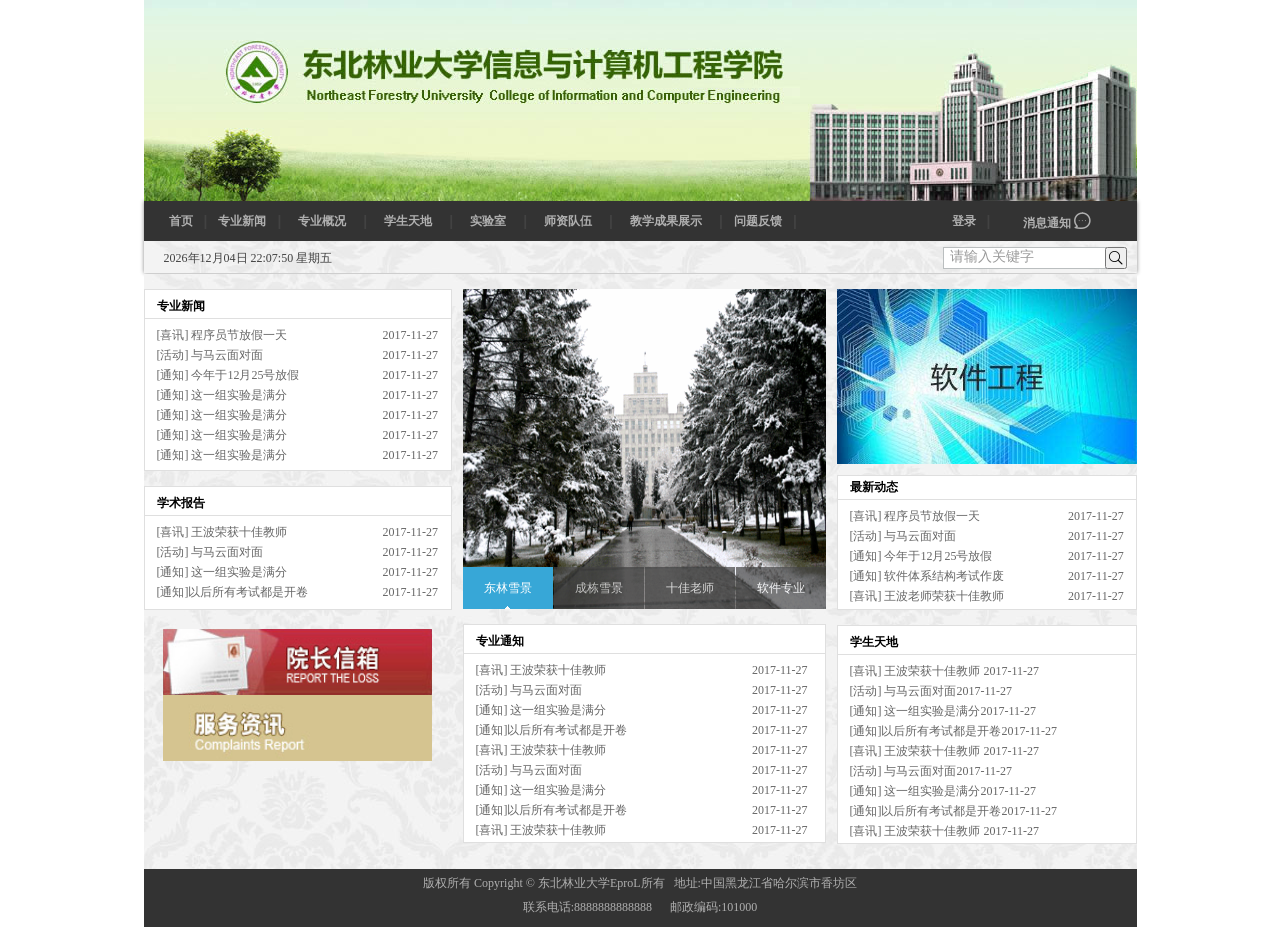
<file: index.html>
<!DOCTYPE html>
<html lang="en">
<head>
    <meta charset="UTF-8">
    <title>首页</title>
    <link rel="stylesheet" href="css/style.css">
    <link rel="stylesheet" href="css/index.css">
    <link rel="stylesheet" href="css/iconfont.css">
    <script src="js/jquery-1.12.4.js"></script>
    <script src="js/index.js"></script>
</head>
<body>
  <div class="container">
      <!--banner开始-->
      <div class="banner">
          <img src="img/banner.jpg" alt="东北林业大学信息与计算机工程学院软件工程专业">
      </div>
      <!--banner结束-->
      <!--导航头部开始-->
      <div class="header">
          <div class="h-nav">
              <div class="h-map">
                  <a href="index.html" id="frist-nav">首页</a>
                  <span>|</span>
                  <a href="html/Professional_news.html">专业新闻</a>
                  <span>|</span>
                  <span id="prof">专业概况
                      <div id="prof-content">
                          <ul class="prof-ul">
                              <li class="id_li"><a href="html/Professional_introduction.html">专业简介</a></li>
                              <li class="id_li"><a href="html/Professional_direction.html">方向简介</a></li>
                              <li class="id_li"><a href="html/Professional_rules.html">招生简章</a></li>
                          </ul>
                      </div>
                  </span>
                  <span>|</span>
                  <span span id="sky">学生天地
                      <div id="sky-content">
                          <ul class="sky-ul">
                              <li class="id_li"><a href="html/Professional_news.html">就业指南</a></li>
                              <li class="id_li"><a href="html/Professional_news.html">大赛报名</a></li>
                              <li class="id_li"><a href="html/Professional_news.html">学生活动</a></li>
                          </ul>
                      </div>
                  </span>
                  <span>|</span>
                  <span id="lab">实验室
                      <div id="lab-content">
                          <ul class="lab-ul">
                              <li class="id_li"><a href="html/content.html">923 创新实验室</a></li>
                              <li class="id_li"><a href="html/content.html">925 移动开发实验室</a></li>
                              <li class="id_li"><a href="html/content.html">955 王波老师研究所</a></li>
                          </ul>
                      </div>
                  </span>
                  <span>|</span>
                  <span id="teacher">师资队伍
                      <div id="tec-content">
                      <ul class="tec-ul">
                          <li class="id_li"><a href="html/Teacher_list.html">教授</a></li>
                          <li class="id_li"><a href="html/Teacher_list.html">副教授</a></li>
                          <li class="id_li"><a href="html/Teacher_list.html">讲师</a></li>
                      </ul>
              </div></span>
                  <span>|</span>
                  <span id="result">教学成果展示
                      <div id="res-content">
                      <ul class="res-ul">
                          <li class="id_li"><a href="html/Professional_news.html">学术报告</a></li>
                          <li class="id_li"><a href="html/Professional_news.html">竞赛获奖名单</a></li>
                          <li class="id_li"><a href="html/Professional_news.html">科研实例展示</a></li>
                      </ul>
                     </div>
                  </span>
                  <span>|</span>
                  <a href="">问题反馈</a>
                  <span>|</span>
              </div>
              <div class="log-menu selected">
                  <a href="html/login.html">登录</a>
                  <span>|</span>
                  <a href="#" id="msg">消息通知
                      <i class="iconfont icon-xiaoxi"></i>
                      <div id="msg-content">
                          <ul class="msg-ul">
                              <li class="msg-li"></li>
                              <li class="msg-li">您还没有登录...</li>
                              <li class="msg-li"></li>
                          </ul>
                      </div>
                  </a>
              </div>
              <div class="log-menu">
                  <span id="touxiang"><i class="iconfont icon-dengluhoutouxiang" style="font-size: 36px;box-shadow: 0 0 5px #fff;border-radius: 25px"></i>
                      <i class="iconfont icon-icon8"></i>
                      <div id="tx_fix">
                         <ul class="res-ul">
                             <li class="id_li"><a href="html/Admin_article.html">文章管理</a></li>
                             <li class="id_li"><a href="html/Professional_news.html">修改密码</a></li>
                             <li class="id_li"><a href="html/Professional_news.html">完善/修改个人资料</a></li>
                         </ul>
                     </div>
                  </span>
                  <span>|</span>
                  <a href="#" id="msg">消息通知
                      <i class="iconfont icon-xiaoxi"></i>
                      <div id="msg-content">
                          <ul class="msg-ul">
                              <li class="msg-li">考试通知:2017年12月6号...</li>
                              <li class="msg-li">作业提醒:截至2017年12月1号...</li>
                              <li class="msg-li">比赛通知:报名截止日期...</li>
                          </ul>
                      </div>
                  </a>
              </div>
          </div>
          <div class="h-span">
              <div id="time"></div>
              <div class="search">
                  <input type="text" id="inputSearch" class="" value="请输入关键字" />
                  <button type="submit" id="button-search" >
                      <i class="iconfont icon-sousuo"></i>
                  </button>
                  <div id="keywords">
                      <ul class="result-list">
                          <li>
                              <a href="html/content.html">
                                  王波老师
                              </a>
                          </li>
                          <li>
                              <a href="html/content.html">
                                  考研讲座
                              </a>
                          </li>
                          <li>
                              <a href="html/content.html">
                                  最美专业老师
                              </a>
                          </li>
                          <li>
                              <a href="html/content.html">
                                  javaweb大赛结果
                              </a>
                          </li>
                          <li>
                              <a href="html/content.html">
                                  蓝桥杯比赛获奖名单
                              </a>
                          </li>
                      </ul>
                  </div>
              </div>
          </div>
      </div>
      <!--导航头部结束-->
      <!--主体开始-->
      <div id="content">
          <!--专业新闻开始-->
          <div id="jnStudyNews">
              <div id="jnNews">
                  <h2 title="专业新闻">专业新闻</h2>
                  <ul>
                      <li><a href="html/content.html" class="tooltip" title="[喜讯] 程序员节休假一天">[喜讯] 程序员节放假一天 <span class="date">2017-11-27</span ></a></li>
                      <li><a href="html/content.html" class="tooltip" title="[活动] 与马云面对面">[活动] 与马云面对面<span class="date">2017-11-27</span ></a></li>
                      <li><a href="html/content.html" class="tooltip" title="[通知]今年于12月25号放假">[通知] 今年于12月25号放假<span class="date">2017-11-27</span ></a></li>
                      <li><a href="html/content.html" class="tooltip" title="[通知] 这一组实验是满分">[通知] 这一组实验是满分<span class="date">2017-11-27</span ></a></li>
                      <li><a href="html/content.html" class="tooltip" title="[通知] [通知] 这一组实验是满分">[通知] 这一组实验是满分<span class="date">2017-11-27</span ></a></li>
                      <li><a href="html/content.html" class="tooltip" title="[通知] [通知] 这一组实验是满分">[通知] 这一组实验是满分<span class="date">2017-11-27</span ></a></li>
                      <li><a href="html/content.html" class="tooltip" title="[通知] [通知] 这一组实验是满分">[通知] 这一组实验是满分<span class="date">2017-11-27</span ></a></li>
                  </ul>
                  <br class="clear" />
              </div>
              <div id="jnStudy">
                  <h2 title="学术报告">学术报告</h2>
                  <ul>
                      <li><a href="html/content.html" class="tooltip" title="[喜讯] 王波荣获十佳教师">[喜讯] 王波荣获十佳教师 <span class="date">2017-11-27</span ></a></li>
                      <li><a href="html/content.html" class="tooltip" title="[活动] 与马云面对面">[活动] 与马云面对面<span class="date">2017-11-27</span ></a></li>
                      <li><a href="html/content.html" class="tooltip" title="[通知] 这一组实验是满分">[通知] 这一组实验是满分<span class="date">2017-11-27</span ></a></li>
                      <li><a href="html/content.html" class="tooltip" title="[通知] 以后所有考试都是开卷">[通知]以后所有考试都是开卷<span class="date">2017-11-27</span ></a></li>
                  </ul>
                  <br class="clear" />
              </div>
          </div>
          <!--专业新闻结束-->
          <!--轮播图开始-->
          <div id="jnImageroll">
              <a href="#nogo" id="JS_imgWrap">
                  <img src="img/1.jpg" alt="东林冬景"/>
                  <img src="img/6.jpg" alt="成栋雪景"/>
                  <img src="img/3.jpg" alt="最帅专业老师"/>
                  <img src="img/4.jpg" alt="软件专业"/>
              </a>
              <div>
                  <a href="html/content.html">东林雪景</a>
                  <a href="html/content.html">成栋雪景</a>
                  <a href="html/content.html">十佳老师</a>
                  <a href="html/content.html" class="last">软件专业</a>
              </div>

          </div>
          <!--轮播图结束-->
          <!--最新动态开始-->
          <div id="jnNotice">
              <div id="jnMiaosha">
                  <a href="html/content.html" class="JS_css3"><img src="img/software.jpg" alt="成栋风情"  /></a>
              </div>
              <div id="jnNoticeInfo">
                  <h2 title="最新动态">最新动态</h2>
                  <ul>
                      <li><a href="html/content.html" class="tooltip" title="[喜讯] 程序员节休假一天">[喜讯] 程序员节放假一天 <span class="date">2017-11-27</span ></a></li>
                      <li><a href="html/content.html" class="tooltip" title="[活动] 与马云面对面">[活动] 与马云面对面<span class="date">2017-11-27</span ></a></li>
                      <li><a href="html/content.html" class="tooltip" title="[通知]今年于12月25号放假">[通知] 今年于12月25号放假<span class="date">2017-11-27</span ></a></li>
                      <li><a href="html/content.html" class="tooltip" title="[通知] 软件体系结构考试作废">[通知] 软件体系结构考试作废<span class="date">2017-11-27</span ></a></li>
                      <li><a href="html/content.html" class="tooltip" title="[喜讯] 我专业王波老师荣获十佳教师荣誉称号">[喜讯] 王波老师荣获十佳教师<span class="date">2017-11-27</span ></a></li>
                      <li><a href="html/content.html" class="tooltip" title="[通知] 以后所有考试都是开卷">[通知]以后所有考试都是开卷<span class="date">2017-11-27</span ></a></li>
                  </ul>
                  <br class="clear" />
              </div>
          </div>
          <!--最新动态结束-->
          <div id="school-msg">
              <a href="#222"><img src="img/msg.jpg" alt=""></a>
              <a href="#333"><img src="img/fwzx.jpg" alt=""></a>
          </div>
          <!--部门通知开始-->
          <div id="jnSend">
              <h2 title="专业通知">专业通知</h2>
              <ul>
                  <li><a href="###1" class="tooltip" title="[喜讯] 王波荣获十佳教师">[喜讯] 王波荣获十佳教师 <span class="date">2017-11-27</span ></a></li>
                  <li><a href="###2" class="tooltip" title="[活动] 与马云面对面">[活动] 与马云面对面<span class="date">2017-11-27</span ></a></li>
                  <li><a href="###6" class="tooltip" title="[通知] 这一组实验是满分">[通知] 这一组实验是满分<span class="date">2017-11-27</span ></a></li>
                  <li><a href="###6" class="tooltip" title="[通知] 以后所有考试都是开卷">[通知]以后所有考试都是开卷<span class="date">2017-11-27</span ></a></li>
                  <li><a href="###1" class="tooltip" title="[喜讯] 王波荣获十佳教师">[喜讯] 王波荣获十佳教师 <span class="date">2017-11-27</span ></a></li>
                  <li><a href="###2" class="tooltip" title="[活动] 与马云面对面">[活动] 与马云面对面<span class="date">2017-11-27</span ></a></li>
                  <li><a href="###6" class="tooltip" title="[通知] 这一组实验是满分">[通知] 这一组实验是满分<span class="date">2017-11-27</span ></a></li>
                  <li><a href="###6" class="tooltip" title="[通知] 以后所有考试都是开卷">[通知]以后所有考试都是开卷<span class="date">2017-11-27</span ></a></li>
                  <li><a href="###1" class="tooltip" title="[喜讯] 王波荣获十佳教师">[喜讯] 王波荣获十佳教师 <span class="date">2017-11-27</span ></a></li>
              </ul>
              <br class="clear" />
          </div>
          <!--部门通知结束-->
          <!--学生天地开始-->
          <div id="jnSky">
              <h2 title="学生天地">学生天地</h2>
              <ul>
                  <li><a href="###1" class="tooltip" title="[喜讯] 王波荣获十佳教师">[喜讯] 王波荣获十佳教师 <span class="date">2017-11-27</span ></a></li>
                  <li><a href="###2" class="tooltip" title="[活动] 与马云面对面">[活动] 与马云面对面<span class="date">2017-11-27</span ></a></li>
                  <li><a href="###6" class="tooltip" title="[通知] 这一组实验是满分">[通知] 这一组实验是满分<span class="date">2017-11-27</span ></a></li>
                  <li><a href="###6" class="tooltip" title="[通知] 以后所有考试都是开卷">[通知]以后所有考试都是开卷<span class="date">2017-11-27</span ></a></li>
                  <li><a href="###1" class="tooltip" title="[喜讯] 王波荣获十佳教师">[喜讯] 王波荣获十佳教师 <span class="date">2017-11-27</span ></a></li>
                  <li><a href="###2" class="tooltip" title="[活动] 与马云面对面">[活动] 与马云面对面<span class="date">2017-11-27</span ></a></li>
                  <li><a href="###6" class="tooltip" title="[通知] 这一组实验是满分">[通知] 这一组实验是满分<span class="date">2017-11-27</span ></a></li>
                  <li><a href="###6" class="tooltip" title="[通知] 以后所有考试都是开卷">[通知]以后所有考试都是开卷<span class="date">2017-11-27</span ></a></li>
                  <li><a href="###1" class="tooltip" title="[喜讯] 王波荣获十佳教师">[喜讯] 王波荣获十佳教师 <span class="date">2017-11-27</span ></a></li>
              </ul>
              <br class="clear" />
          </div>
          <!--学生天地结束-->
      </div>
      <!--主体结束-->
      <!--尾部开始-->
      <div class="footer">
          <div class="ver">版权所有 Copyright © 东北林业大学EproL所有&nbsp;&nbsp;&nbsp;地址:中国黑龙江省哈尔滨市香坊区</div>
              <div class="ver">联系电话:8888888888888&nbsp;&nbsp;&nbsp;&nbsp;&nbsp;&nbsp;邮政编码:101000</div>
      </div>
      <!--尾部结束-->
  </div>
</body>
</html>
</file>
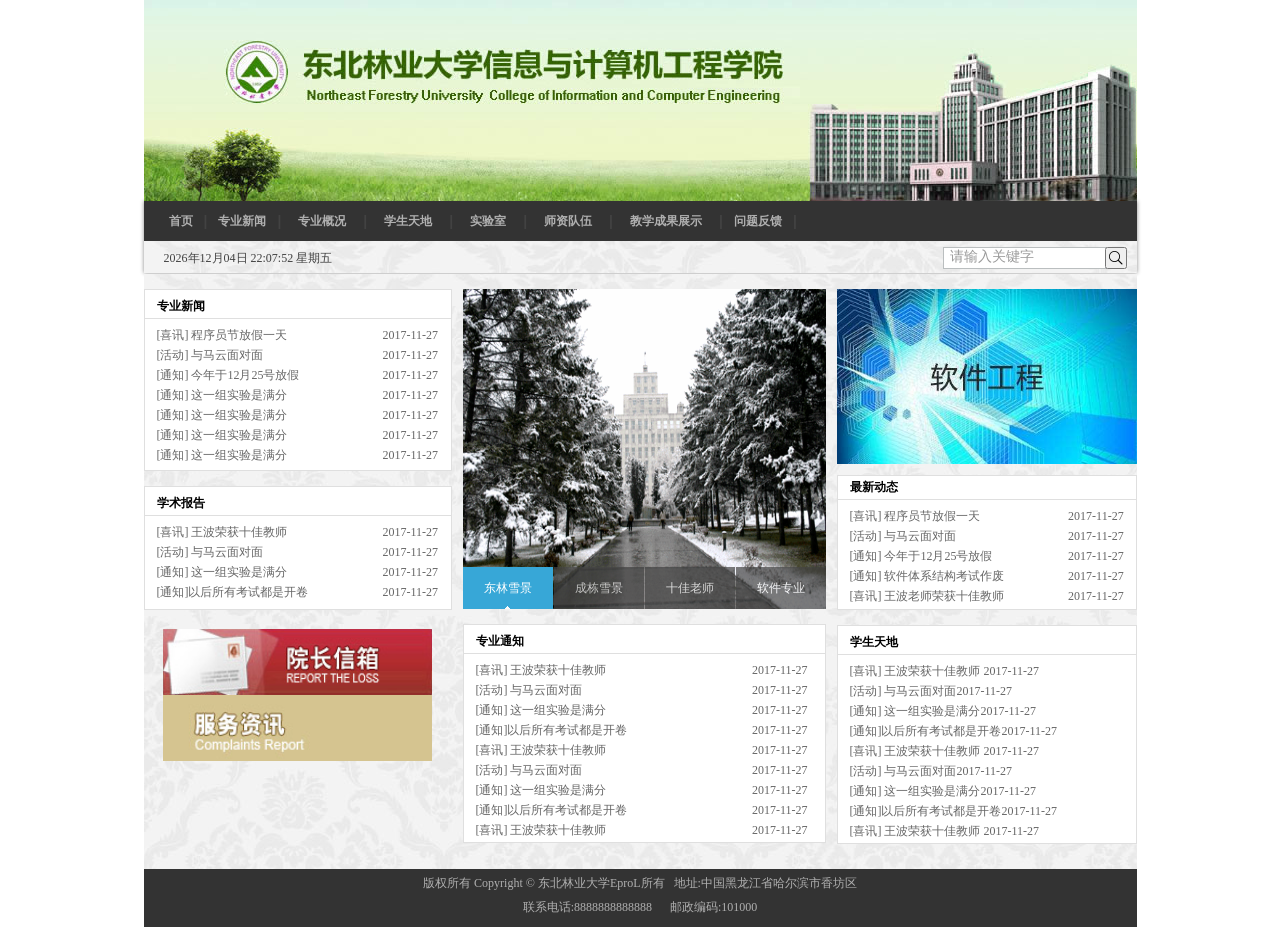
<file: index_login.html>
<!DOCTYPE html>
<html lang="en">
<head>
    <meta charset="UTF-8">
    <title>首页</title>
    <link rel="stylesheet" href="css/style.css">
    <link rel="stylesheet" href="css/index.css">
    <link rel="stylesheet" href="css/iconfont.css">
    <script src="js/jquery-1.12.4.js"></script>
    <script src="js/index.js"></script>
</head>
<body>
  <div class="container">
      <!--banner开始-->
      <div class="banner">
          <img src="img/banner.jpg" alt="东北林业大学信息与计算机工程学院软件工程专业">
      </div>
      <!--banner结束-->
      <!--导航头部开始-->
      <div class="header">
          <div class="h-nav">
              <div class="h-map">
                  <a href="index.html" id="frist-nav">首页</a>
                  <span>|</span>
                  <a href="html/Professional_news.html">专业新闻</a>
                  <span>|</span>
                  <span id="prof">专业概况
                      <div id="prof-content">
                          <ul class="prof-ul">
                              <li class="id_li"><a href="html/Professional_introduction.html">专业简介</a></li>
                              <li class="id_li"><a href="html/Professional_direction.html">方向简介</a></li>
                              <li class="id_li"><a href="html/Professional_rules.html">招生简章</a></li>
                          </ul>
                      </div>
                  </span>
                  <span>|</span>
                  <span span id="sky">学生天地
                      <div id="sky-content">
                          <ul class="sky-ul">
                              <li class="id_li"><a href="html/Professional_news.html">就业指南</a></li>
                              <li class="id_li"><a href="html/Professional_news.html">大赛报名</a></li>
                              <li class="id_li"><a href="html/Professional_news.html">学生活动</a></li>
                          </ul>
                      </div>
                  </span>
                  <span>|</span>
                  <span id="lab">实验室
                      <div id="lab-content">
                          <ul class="lab-ul">
                              <li class="id_li"><a href="html/content.html">923 创新实验室</a></li>
                              <li class="id_li"><a href="html/content.html">925 移动开发实验室</a></li>
                              <li class="id_li"><a href="html/content.html">955 王波老师研究所</a></li>
                          </ul>
                      </div>
                  </span>
                  <span>|</span>
                  <span id="teacher">师资队伍
                      <div id="tec-content">
                      <ul class="tec-ul">
                          <li class="id_li"><a href="html/Teacher_list.html">教授</a></li>
                          <li class="id_li"><a href="html/Teacher_list.html">副教授</a></li>
                          <li class="id_li"><a href="html/Teacher_list.html">讲师</a></li>
                      </ul>
              </div></span>
                  <span>|</span>
                  <span id="result">教学成果展示
                      <div id="res-content">
                      <ul class="res-ul">
                          <li class="id_li"><a href="html/Professional_news.html">学术报告</a></li>
                          <li class="id_li"><a href="html/Professional_news.html">竞赛获奖名单</a></li>
                          <li class="id_li"><a href="html/Professional_news.html">科研实例展示</a></li>
                      </ul>
                     </div>
                  </span>
                  <span>|</span>
                  <a href="">问题反馈</a>
                  <span>|</span>
              </div>
              <div class="log-menu">
                  <span id="touxiang"><i class="iconfont icon-dengluhoutouxiang" style="font-size: 36px;box-shadow: 0 0 5px #fff;border-radius: 25px"></i>
                      <i class="iconfont icon-icon8"></i>
                      <div id="tx_fix">
                         <ul class="res-ul">
                             <li class="id_li"><a href="html/Professional_news.html">发表文章</a></li>
                             <li class="id_li"><a href="html/Professional_news.html">修改密码</a></li>
                             <li class="id_li"><a href="html/Professional_news.html">完善/修改个人资料</a></li>
                         </ul>
                     </div>
                  </span>
                  <span>|</span>
                  <a href="" id="msg">消息通知
                      <i class="iconfont icon-xiaoxi"></i>
                      <div id="msg-content">
                          <ul class="msg-ul">
                              <li class="msg-li">考试通知:2017年12月6号...</li>
                              <li class="msg-li">作业提醒:截至2017年12月1号...</li>
                              <li class="msg-li">比赛通知:报名截止日期...</li>
                          </ul>
                      </div>
                  </a>
              </div>
          </div>
          <div class="h-span">
              <div id="time"></div>
              <div class="search">
                  <input type="text" id="inputSearch" class="" value="请输入关键字" />
                  <button type="submit" id="button-search" >
                      <i class="iconfont icon-sousuo"></i>
                  </button>
                  <div id="keywords">
                      <ul class="result-list">
                          <li>
                              <a href="html/content.html">
                                  王波老师
                              </a>
                          </li>
                          <li>
                              <a href="html/content.html">
                                  考研讲座
                              </a>
                          </li>
                          <li>
                              <a href="html/content.html">
                                  最美专业老师
                              </a>
                          </li>
                          <li>
                              <a href="html/content.html">
                                  javaweb大赛结果
                              </a>
                          </li>
                          <li>
                              <a href="html/content.html">
                                  蓝桥杯比赛获奖名单
                              </a>
                          </li>
                      </ul>
                  </div>
              </div>
          </div>
      </div>
      <!--导航头部结束-->
      <!--主体开始-->
      <div id="content">
          <!--专业新闻开始-->
          <div id="jnStudyNews">
              <div id="jnNews">
                  <h2 title="专业新闻">专业新闻</h2>
                  <ul>
                      <li><a href="html/content.html" class="tooltip" title="[喜讯] 程序员节休假一天">[喜讯] 程序员节放假一天 <span class="date">2017-11-27</span ></a></li>
                      <li><a href="html/content.html" class="tooltip" title="[活动] 与马云面对面">[活动] 与马云面对面<span class="date">2017-11-27</span ></a></li>
                      <li><a href="html/content.html" class="tooltip" title="[通知]今年于12月25号放假">[通知] 今年于12月25号放假<span class="date">2017-11-27</span ></a></li>
                      <li><a href="html/content.html" class="tooltip" title="[通知] 这一组实验是满分">[通知] 这一组实验是满分<span class="date">2017-11-27</span ></a></li>
                      <li><a href="html/content.html" class="tooltip" title="[通知] [通知] 这一组实验是满分">[通知] 这一组实验是满分<span class="date">2017-11-27</span ></a></li>
                      <li><a href="html/content.html" class="tooltip" title="[通知] [通知] 这一组实验是满分">[通知] 这一组实验是满分<span class="date">2017-11-27</span ></a></li>
                      <li><a href="html/content.html" class="tooltip" title="[通知] [通知] 这一组实验是满分">[通知] 这一组实验是满分<span class="date">2017-11-27</span ></a></li>
                  </ul>
                  <br class="clear" />
              </div>
              <div id="jnStudy">
                  <h2 title="学术报告">学术报告</h2>
                  <ul>
                      <li><a href="html/content.html" class="tooltip" title="[喜讯] 王波荣获十佳教师">[喜讯] 王波荣获十佳教师 <span class="date">2017-11-27</span ></a></li>
                      <li><a href="html/content.html" class="tooltip" title="[活动] 与马云面对面">[活动] 与马云面对面<span class="date">2017-11-27</span ></a></li>
                      <li><a href="html/content.html" class="tooltip" title="[通知] 这一组实验是满分">[通知] 这一组实验是满分<span class="date">2017-11-27</span ></a></li>
                      <li><a href="html/content.html" class="tooltip" title="[通知] 以后所有考试都是开卷">[通知]以后所有考试都是开卷<span class="date">2017-11-27</span ></a></li>
                  </ul>
                  <br class="clear" />
              </div>
          </div>
          <!--专业新闻结束-->
          <!--轮播图开始-->
          <div id="jnImageroll">
              <a href="#nogo" id="JS_imgWrap">
                  <img src="img/1.jpg" alt="东林冬景"/>
                  <img src="img/6.jpg" alt="成栋雪景"/>
                  <img src="img/3.jpg" alt="最帅专业老师"/>
                  <img src="img/4.jpg" alt="软件专业"/>
              </a>
              <div>
                  <a href="html/content.html">东林雪景</a>
                  <a href="html/content.html">成栋雪景</a>
                  <a href="html/content.html">十佳老师</a>
                  <a href="html/content.html" class="last">软件专业</a>
              </div>

          </div>
          <!--轮播图结束-->
          <!--最新动态开始-->
          <div id="jnNotice">
              <div id="jnMiaosha">
                  <a href="html/content.html" class="JS_css3"><img src="img/software.jpg" alt="成栋风情"  /></a>
              </div>
              <div id="jnNoticeInfo">
                  <h2 title="最新动态">最新动态</h2>
                  <ul>
                      <li><a href="html/content.html" class="tooltip" title="[喜讯] 程序员节休假一天">[喜讯] 程序员节放假一天 <span class="date">2017-11-27</span ></a></li>
                      <li><a href="html/content.html" class="tooltip" title="[活动] 与马云面对面">[活动] 与马云面对面<span class="date">2017-11-27</span ></a></li>
                      <li><a href="html/content.html" class="tooltip" title="[通知]今年于12月25号放假">[通知] 今年于12月25号放假<span class="date">2017-11-27</span ></a></li>
                      <li><a href="html/content.html" class="tooltip" title="[通知] 软件体系结构考试作废">[通知] 软件体系结构考试作废<span class="date">2017-11-27</span ></a></li>
                      <li><a href="html/content.html" class="tooltip" title="[喜讯] 我专业王波老师荣获十佳教师荣誉称号">[喜讯] 王波老师荣获十佳教师<span class="date">2017-11-27</span ></a></li>
                      <li><a href="html/content.html" class="tooltip" title="[通知] 以后所有考试都是开卷">[通知]以后所有考试都是开卷<span class="date">2017-11-27</span ></a></li>
                  </ul>
                  <br class="clear" />
              </div>
          </div>
          <!--最新动态结束-->
          <div id="school-msg">
              <a href="#222"><img src="img/msg.jpg" alt=""></a>
              <a href="#333"><img src="img/fwzx.jpg" alt=""></a>
          </div>
          <!--部门通知开始-->
          <div id="jnSend">
              <h2 title="专业通知">专业通知</h2>
              <ul>
                  <li><a href="###1" class="tooltip" title="[喜讯] 王波荣获十佳教师">[喜讯] 王波荣获十佳教师 <span class="date">2017-11-27</span ></a></li>
                  <li><a href="###2" class="tooltip" title="[活动] 与马云面对面">[活动] 与马云面对面<span class="date">2017-11-27</span ></a></li>
                  <li><a href="###6" class="tooltip" title="[通知] 这一组实验是满分">[通知] 这一组实验是满分<span class="date">2017-11-27</span ></a></li>
                  <li><a href="###6" class="tooltip" title="[通知] 以后所有考试都是开卷">[通知]以后所有考试都是开卷<span class="date">2017-11-27</span ></a></li>
                  <li><a href="###1" class="tooltip" title="[喜讯] 王波荣获十佳教师">[喜讯] 王波荣获十佳教师 <span class="date">2017-11-27</span ></a></li>
                  <li><a href="###2" class="tooltip" title="[活动] 与马云面对面">[活动] 与马云面对面<span class="date">2017-11-27</span ></a></li>
                  <li><a href="###6" class="tooltip" title="[通知] 这一组实验是满分">[通知] 这一组实验是满分<span class="date">2017-11-27</span ></a></li>
                  <li><a href="###6" class="tooltip" title="[通知] 以后所有考试都是开卷">[通知]以后所有考试都是开卷<span class="date">2017-11-27</span ></a></li>
                  <li><a href="###1" class="tooltip" title="[喜讯] 王波荣获十佳教师">[喜讯] 王波荣获十佳教师 <span class="date">2017-11-27</span ></a></li>
              </ul>
              <br class="clear" />
          </div>
          <!--部门通知结束-->
          <!--学生天地开始-->
          <div id="jnSky">
              <h2 title="学生天地">学生天地</h2>
              <ul>
                  <li><a href="###1" class="tooltip" title="[喜讯] 王波荣获十佳教师">[喜讯] 王波荣获十佳教师 <span class="date">2017-11-27</span ></a></li>
                  <li><a href="###2" class="tooltip" title="[活动] 与马云面对面">[活动] 与马云面对面<span class="date">2017-11-27</span ></a></li>
                  <li><a href="###6" class="tooltip" title="[通知] 这一组实验是满分">[通知] 这一组实验是满分<span class="date">2017-11-27</span ></a></li>
                  <li><a href="###6" class="tooltip" title="[通知] 以后所有考试都是开卷">[通知]以后所有考试都是开卷<span class="date">2017-11-27</span ></a></li>
                  <li><a href="###1" class="tooltip" title="[喜讯] 王波荣获十佳教师">[喜讯] 王波荣获十佳教师 <span class="date">2017-11-27</span ></a></li>
                  <li><a href="###2" class="tooltip" title="[活动] 与马云面对面">[活动] 与马云面对面<span class="date">2017-11-27</span ></a></li>
                  <li><a href="###6" class="tooltip" title="[通知] 这一组实验是满分">[通知] 这一组实验是满分<span class="date">2017-11-27</span ></a></li>
                  <li><a href="###6" class="tooltip" title="[通知] 以后所有考试都是开卷">[通知]以后所有考试都是开卷<span class="date">2017-11-27</span ></a></li>
                  <li><a href="###1" class="tooltip" title="[喜讯] 王波荣获十佳教师">[喜讯] 王波荣获十佳教师 <span class="date">2017-11-27</span ></a></li>
              </ul>
              <br class="clear" />
          </div>
          <!--学生天地结束-->
      </div>
      <!--主体结束-->
      <!--尾部开始-->
      <div class="footer">
          <div class="ver">版权所有 Copyright © 东北林业大学EproL所有&nbsp;&nbsp;&nbsp;地址:中国黑龙江省哈尔滨市香坊区</div>
              <div class="ver">联系电话:8888888888888&nbsp;&nbsp;&nbsp;&nbsp;&nbsp;&nbsp;邮政编码:101000</div>
      </div>
      <!--尾部结束-->
  </div>
</body>
</html>
</file>
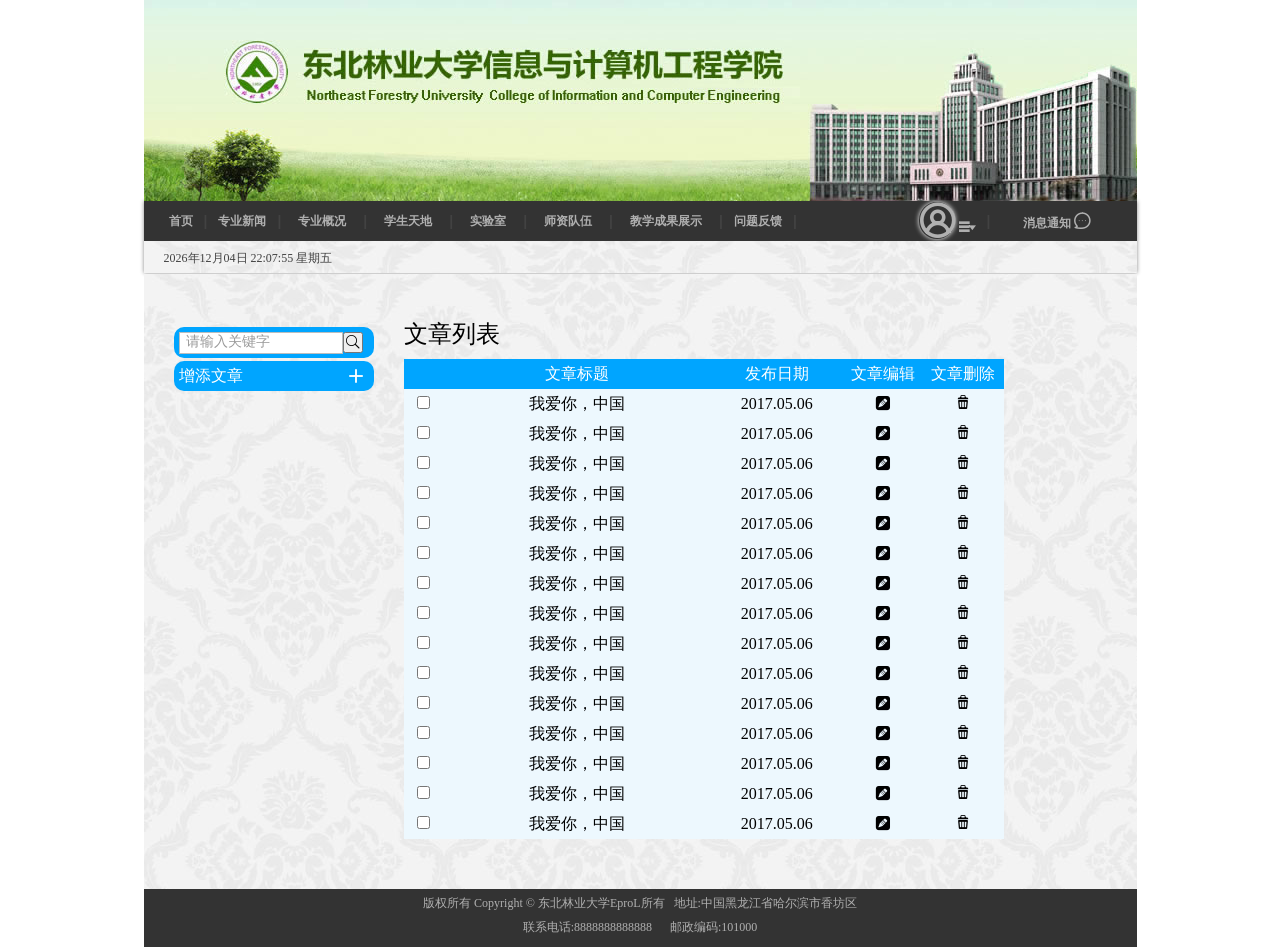
<file: html/Admin_article.html>
<!DOCTYPE html>
<html lang="en">
<head>
    <meta charset="UTF-8">
    <title>文章管理</title>
    <link rel="stylesheet" href="../css/style.css">
    <link rel="stylesheet" href="../css/iconfont.css">
    <link rel="stylesheet" href="../css/index.css">
    <link rel="stylesheet" href="../css/Admin_article.css">
    <script src="../js/jquery-1.12.4.js"></script>
    <script src="../js/index.js"></script>
</head>
<body>
<div class="container">
    <!--banner开始-->
    <div class="banner">
        <img src="../img/banner.jpg" alt="东北林业大学信息与计算机工程学院软件工程专业">
    </div>
    <!--导航头部开始-->
    <div class="header">
        <div class="h-nav">
            <div class="h-map">
                <a href="../index.html" id="frist-nav">首页</a>
                <span>|</span>
                <a href="Professional_news.html">专业新闻</a>
                <span>|</span>
                <span id="prof">专业概况
                      <div id="prof-content">
                          <ul class="prof-ul">
                              <li class="id_li"><a href="../html/Professional_introduction.html">专业简介</a></li>
                              <li class="id_li"><a href="../html/Professional_direction.html">方向简介</a></li>
                              <li class="id_li"><a href="../html/content.html">招生简章</a></li>
                          </ul>
                      </div>
                  </span>
                <span>|</span>
                <span span id="sky">学生天地
                      <div id="sky-content">
                          <ul class="sky-ul">
                              <li class="id_li"><a href="Work_direction.html">就业指南</a></li>
                              <li class="id_li"><a href="Professional_news.html">大赛报名</a></li>
                              <li class="id_li"><a href="Professional_news.html">学生活动</a></li>
                          </ul>
                      </div>
                  </span>
                <span>|</span>
                <span id="lab">实验室
                      <div id="lab-content">
                          <ul class="lab-ul">
                              <li class="id_li"><a href="../html/content.html">923 创新实验室</a></li>
                              <li class="id_li"><a href="../html/content.html">925 移动开发实验室</a></li>
                              <li class="id_li"><a href="../html/content.html">955 王波老师研究所</a></li>
                          </ul>
                      </div>
                  </span>
                <span>|</span>
                <span id="teacher">师资队伍
                      <div id="tec-content">
                      <ul class="tec-ul">
                          <li class="id_li"><a href="Teacher_list.html">教授</a></li>
                          <li class="id_li"><a href="Teacher_list.html">副教授</a></li>
                          <li class="id_li"><a href="Teacher_list.html">讲师</a></li>
                      </ul>
              </div></span>
                <span>|</span>
                <span id="result">教学成果展示
                      <div id="res-content">
                      <ul class="res-ul">
                          <li class="id_li"><a href="Professional_news.html">学术报告</a></li>
                          <li class="id_li"><a href="Professional_news.html">竞赛获奖名单</a></li>
                          <li class="id_li"><a href="Professional_news.html">科研实例展示</a></li>
                      </ul>
                     </div>
                  </span>
                <span>|</span>
                <a href="Question_tell.html">问题反馈</a>
                <span>|</span>
            </div>
            <div class="log-menu">
                <a href="../html/login.html">登录</a>
                <span>|</span>
                <a href="#" id="msg">消息通知
                    <i class="iconfont icon-xiaoxi"></i>
                    <div id="msg-content">
                        <ul class="msg-ul">
                            <li class="msg-li">考试通知:2017年12月6号...</li>
                            <li class="msg-li">作业提醒:截至2017年12月1号...</li>
                            <li class="msg-li">比赛通知:报名截止日期...</li>
                        </ul>
                    </div>
                </a>
            </div>
            <div class="log-menu selected">
                  <span id="touxiang"><i class="iconfont icon-dengluhoutouxiang" style="font-size: 36px;box-shadow: 0 0 5px #fff;border-radius: 25px"></i>
                      <i class="iconfont icon-icon8"></i>
                      <div id="tx_fix">
                         <ul class="res-ul">
                             <li class="id_li"><a href="Admin_article.html">文章管理</a></li>
                             <li class="id_li"><a href="rofessional_news.html">修改密码</a></li>
                             <li class="id_li"><a href="Professional_news.html">完善/修改个人资料</a></li>
                         </ul>
                     </div>
                  </span>
                <span>|</span>
                <a href="#" id="msg">消息通知
                    <i class="iconfont icon-xiaoxi"></i>
                    <div id="msg-content">
                        <ul class="msg-ul">
                            <li class="msg-li">考试通知:2017年12月6号...</li>
                            <li class="msg-li">作业提醒:截至2017年12月1号...</li>
                            <li class="msg-li">比赛通知:报名截止日期...</li>
                        </ul>
                    </div>
                </a>
            </div>
        </div>
        <div class="h-span">
            <div id="time"></div>
        </div>
    </div>
    <!--导航头部结束-->
    <!--主体开始-->
    <div id="content">
        <div class="guide">
            <div id="side" class="selected">
                <ul class="side-left">
                    <li id="search">
                        <input type="text" id="inputSearch" class="" value="请输入关键字" />
                        <button type="submit" id="button-search" >
                            <i class="iconfont icon-sousuo"></i>
                        </button>
                    </li>
                    <li id="add">增添文章 <i class="iconfont icon-iconjia" id="btn-a"></i></li>
                    <ul class="add_content">
                    <li id="add-news" class="">添加专业新闻</li>
                    <li id="add-study" class="">添加学术报告</li>
                    <li id="add-match" class="">添加比赛通知</li>
                    <li id="add-result" class="">添加获奖通知</li>
                </ul>
                </ul>
            </div>
            <div id="guide-content">
                <div id="search_result" class="selected">
                    <h2 class="title">文章列表</h2>
                    <table id="guide-result">
                        <tr id="first">
                            <td class="td1"></td>
                            <td class="td2">文章标题</td>
                            <td class="td3">发布日期</td>
                            <td class="td4">文章编辑</td>
                            <td class="td4">文章删除</td>
                        </tr>
                        <tr>
                            <td>
                                <input type="checkbox">
                            </td>
                            <td>我爱你，中国</td>
                            <td>2017.05.06</td>
                            <td class="td4"><i class="iconfont icon-bianji"></i></td>
                            <td class="td4"><i class="iconfont icon-shanchu"></i></td>
                        </tr>
                        <tr>
                            <td>
                                <input type="checkbox">
                            </td>
                            <td>我爱你，中国</td>
                            <td>2017.05.06</td>
                            <td class="td4"><i class="iconfont icon-bianji"></i></td>
                            <td class="td4"><i class="iconfont icon-shanchu"></i></td>
                        </tr>
                        <tr>
                            <td>
                                <input type="checkbox">
                            </td>
                            <td>我爱你，中国</td>
                            <td>2017.05.06</td>
                            <td class="td4"><i class="iconfont icon-bianji"></i></td>
                            <td class="td4"><i class="iconfont icon-shanchu"></i></td>
                        </tr>
                        <tr>
                        <td>
                            <input type="checkbox">
                        </td>
                        <td>我爱你，中国</td>
                        <td>2017.05.06</td>
                        <td class="td4"><i class="iconfont icon-bianji"></i></td>
                        <td class="td4"><i class="iconfont icon-shanchu"></i></td>
                    </tr>
                        <tr>
                        <td>
                            <input type="checkbox">
                        </td>
                        <td>我爱你，中国</td>
                        <td>2017.05.06</td>
                        <td class="td4"><i class="iconfont icon-bianji"></i></td>
                        <td class="td4"><i class="iconfont icon-shanchu"></i></td>
                    </tr>
                        <tr>
                        <td>
                            <input type="checkbox">
                        </td>
                        <td>我爱你，中国</td>
                        <td>2017.05.06</td>
                        <td class="td4"><i class="iconfont icon-bianji"></i></td>
                        <td class="td4"><i class="iconfont icon-shanchu"></i></td>
                    </tr>
                        <tr>
                            <td>
                                <input type="checkbox">
                            </td>
                            <td>我爱你，中国</td>
                            <td>2017.05.06</td>
                            <td class="td4"><i class="iconfont icon-bianji"></i></td>
                            <td class="td4"><i class="iconfont icon-shanchu"></i></td>
                        </tr>
                        <tr>
                            <td>
                                <input type="checkbox">
                            </td>
                            <td>我爱你，中国</td>
                            <td>2017.05.06</td>
                            <td class="td4"><i class="iconfont icon-bianji"></i></td>
                            <td class="td4"><i class="iconfont icon-shanchu"></i></td>
                        </tr>
                        <tr>
                            <td>
                                <input type="checkbox">
                            </td>
                            <td>我爱你，中国</td>
                            <td>2017.05.06</td>
                            <td class="td4"><i class="iconfont icon-bianji"></i></td>
                            <td class="td4"><i class="iconfont icon-shanchu"></i></td>
                        </tr>
                        <tr>
                            <td>
                                <input type="checkbox">
                            </td>
                            <td>我爱你，中国</td>
                            <td>2017.05.06</td>
                            <td class="td4"><i class="iconfont icon-bianji"></i></td>
                            <td class="td4"><i class="iconfont icon-shanchu"></i></td>
                        </tr>
                        <tr>
                            <td>
                                <input type="checkbox">
                            </td>
                            <td>我爱你，中国</td>
                            <td>2017.05.06</td>
                            <td class="td4"><i class="iconfont icon-bianji"></i></td>
                            <td class="td4"><i class="iconfont icon-shanchu"></i></td>
                        </tr>
                        <tr>
                            <td>
                                <input type="checkbox">
                            </td>
                            <td>我爱你，中国</td>
                            <td>2017.05.06</td>
                            <td class="td4"><i class="iconfont icon-bianji"></i></td>
                            <td class="td4"><i class="iconfont icon-shanchu"></i></td>
                        </tr>
                        <tr>
                            <td>
                                <input type="checkbox">
                            </td>
                            <td>我爱你，中国</td>
                            <td>2017.05.06</td>
                            <td class="td4"><i class="iconfont icon-bianji"></i></td>
                            <td class="td4"><i class="iconfont icon-shanchu"></i></td>
                        </tr>
                        <tr>
                            <td>
                                <input type="checkbox">
                            </td>
                            <td>我爱你，中国</td>
                            <td>2017.05.06</td>
                            <td class="td4"><i class="iconfont icon-bianji"></i></td>
                            <td class="td4"><i class="iconfont icon-shanchu"></i></td>
                        </tr>
                        <tr>
                            <td>
                                <input type="checkbox">
                            </td>
                            <td>我爱你，中国</td>
                            <td>2017.05.06</td>
                            <td class="td4"><i class="iconfont icon-bianji"></i></td>
                            <td class="td4"><i class="iconfont icon-shanchu"></i></td>
                        </tr>
                    </table>
                </div>
                <div id="add-news-content" class="zz div0">
                    <form action="">
                        <fieldset>
                            <legend>专业新闻</legend>
                            <table>
                                <tr>
                                    <th><label>文章标题：</label></th>
                                    <td>
                                        <input type="text" id="input">
                                    </td>
                                </tr>
                                <tr>
                                    <th><label>文章内容</label></th>
                                    <td><textarea></textarea></td>
                                </tr>
                                <tr>
                                    <th><label>描述性照片：</label></th>
                                    <td><input type="file" datatype=".jpg"></td>
                                </tr>
                                <tr id="btn">
                                    <td><button type="submit" id="Qsubmit">提交</button></td>
                                    <td><button type="reset">重置</button></td>
                                </tr>
                            </table>
                        </fieldset>
                    </form>
                </div>
                <div id="add-study-content" class="zz div1">
                    <form action="">
                        <fieldset>
                            <legend>学术报告</legend>
                            <table>
                                <tr>
                                    <th><label>文章标题：</label></th>
                                    <td>
                                        <input type="text" id="input">
                                    </td>
                                </tr>
                                <tr>
                                    <th><label>文章内容</label></th>
                                    <td><textarea></textarea></td>
                                </tr>
                                <tr>
                                    <th><label>描述性照片：</label></th>
                                    <td><input type="file" datatype=".jpg"></td>
                                </tr>
                                <tr id="btn">
                                    <td><button type="submit" id="Qsubmit">提交</button></td>
                                    <td><button type="reset">重置</button></td>
                                </tr>
                            </table>
                        </fieldset>
                    </form>
                </div>
                <div id="add-match-content" class="zz div2">
                    <form action="">
                        <fieldset>
                            <legend>比赛通知</legend>
                            <table>
                                <tr>
                                    <th><label>文章标题：</label></th>
                                    <td>
                                        <input type="text" id="input">
                                    </td>
                                </tr>
                                <tr>
                                    <th><label>文章内容</label></th>
                                    <td><textarea></textarea></td>
                                </tr>
                                <tr>
                                    <th><label>描述性照片：</label></th>
                                    <td><input type="file" datatype=".jpg"></td>
                                </tr>
                                <tr id="btn">
                                    <td><button type="submit" id="Qsubmit">提交</button></td>
                                    <td><button type="reset">重置</button></td>
                                </tr>
                            </table>
                        </fieldset>
                    </form>
                </div>
                <div id="add-result-content" class="zz div3">
                    <form action="">
                        <fieldset>
                            <legend>获奖通知</legend>
                            <table>
                                <tr>
                                    <th><label>文章标题：</label></th>
                                    <td>
                                        <input type="text" id="input">
                                    </td>
                                </tr>
                                <tr>
                                    <th><label>文章内容</label></th>
                                    <td><textarea></textarea></td>
                                </tr>
                                <tr>
                                    <th><label>描述性照片：</label></th>
                                    <td><input type="file" datatype=".jpg"></td>
                                </tr>
                                <tr id="btn">
                                    <td><button type="submit" id="Qsubmit">提交</button></td>
                                    <td><button type="reset">重置</button></td>
                                </tr>
                            </table>
                        </fieldset>
                    </form>
                </div>
            </div>
        </div>
    </div>
    <!--尾部开始-->
    <div class="footer">
        <div class="ver">版权所有 Copyright © 东北林业大学EproL所有&nbsp;&nbsp;&nbsp;地址:中国黑龙江省哈尔滨市香坊区</div>
        <div class="ver">联系电话:8888888888888&nbsp;&nbsp;&nbsp;&nbsp;&nbsp;&nbsp;邮政编码:101000</div>
    </div>
    <!--尾部结束-->
</div>
</body>
</html>
</file>
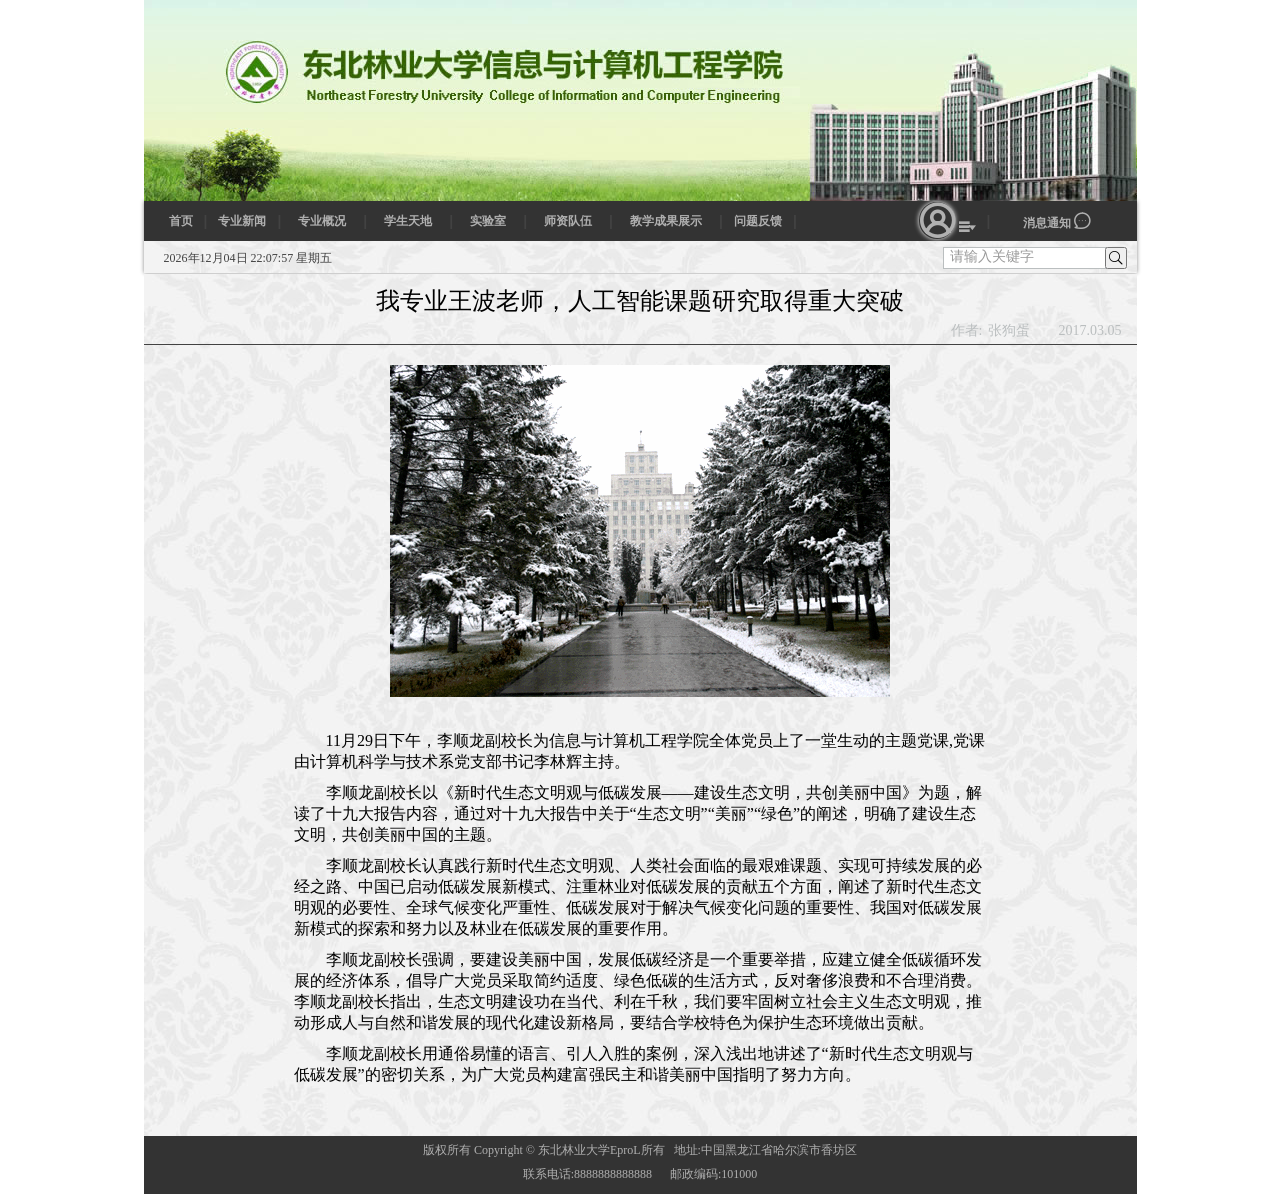
<file: html/content.html>
<!DOCTYPE html>
<html lang="en">
<head>
    <meta charset="UTF-8">
    <title>内容页</title>
    <link rel="stylesheet" href="../css/style.css">
    <link rel="stylesheet" href="../css/iconfont.css">
    <link rel="stylesheet" href="../css/content.css">
    <script src="../js/jquery-1.12.4.js"></script>
    <script src="../js/index.js"></script>
</head>
<body>
<div class="container">
    <!--banner开始-->
    <div class="banner">
        <img src="../img/banner.jpg" alt="东北林业大学信息与计算机工程学院软件工程专业">
    </div>
    <!--banner结束-->
    <!--导航头部开始-->
    <div class="header">
        <div class="h-nav">
            <div class="h-map">
                <a href="../index.html" id="frist-nav">首页</a>
                <span>|</span>
                <a href="Professional_news.html">专业新闻</a>
                <span>|</span>
                <span id="prof">专业概况
                      <div id="prof-content">
                          <ul class="prof-ul">
                              <li class="id_li"><a href="../html/Professional_introduction.html">专业简介</a></li>
                              <li class="id_li"><a href="../html/Professional_direction.html">方向简介</a></li>
                              <li class="id_li"><a href="../html/content.html">招生简章</a></li>
                          </ul>
                      </div>
                  </span>
                <span>|</span>
                <span span id="sky">学生天地
                      <div id="sky-content">
                          <ul class="sky-ul">
                              <li class="id_li"><a href="Work_direction.html">就业指南</a></li>
                              <li class="id_li"><a href="Professional_news.html">大赛报名</a></li>
                              <li class="id_li"><a href="Professional_news.html">学生活动</a></li>
                          </ul>
                      </div>
                  </span>
                <span>|</span>
                <span id="lab">实验室
                      <div id="lab-content">
                          <ul class="lab-ul">
                              <li class="id_li"><a href="../html/content.html">923 创新实验室</a></li>
                              <li class="id_li"><a href="../html/content.html">925 移动开发实验室</a></li>
                              <li class="id_li"><a href="../html/content.html">955 王波老师研究所</a></li>
                          </ul>
                      </div>
                  </span>
                <span>|</span>
                <span id="teacher">师资队伍
                      <div id="tec-content">
                      <ul class="tec-ul">
                          <li class="id_li"><a href="Teacher_list.html">教授</a></li>
                          <li class="id_li"><a href="Teacher_list.html">副教授</a></li>
                          <li class="id_li"><a href="Teacher_list.html">讲师</a></li>
                      </ul>
              </div></span>
                <span>|</span>
                <span id="result">教学成果展示
                      <div id="res-content">
                      <ul class="res-ul">
                          <li class="id_li"><a href="Professional_news.html">学术报告</a></li>
                          <li class="id_li"><a href="Professional_news.html">竞赛获奖名单</a></li>
                          <li class="id_li"><a href="Professional_news.html">科研实例展示</a></li>
                      </ul>
                     </div>
                  </span>
                <span>|</span>
                <a href="Question_tell.html">问题反馈</a>
                <span>|</span>
            </div>
            <div class="log-menu">
                <a href="../html/login.html">登录</a>
                <span>|</span>
                <a href="#" id="msg">消息通知
                    <i class="iconfont icon-xiaoxi"></i>
                    <div id="msg-content">
                        <ul class="msg-ul">
                            <li class="msg-li">考试通知:2017年12月6号...</li>
                            <li class="msg-li">作业提醒:截至2017年12月1号...</li>
                            <li class="msg-li">比赛通知:报名截止日期...</li>
                        </ul>
                    </div>
                </a>
            </div>
            <div class="log-menu selected">
                  <span id="touxiang"><i class="iconfont icon-dengluhoutouxiang" style="font-size: 36px;box-shadow: 0 0 5px #fff;border-radius: 25px"></i>
                      <i class="iconfont icon-icon8"></i>
                      <div id="tx_fix">
                         <ul class="res-ul">
                             <li class="id_li"><a href="Admin_article.html">文章管理</a></li>
                             <li class="id_li"><a href="rofessional_news.html">修改密码</a></li>
                             <li class="id_li"><a href="Professional_news.html">完善/修改个人资料</a></li>
                         </ul>
                     </div>
                  </span>
                <span>|</span>
                <a href="#" id="msg">消息通知
                    <i class="iconfont icon-xiaoxi"></i>
                    <div id="msg-content">
                        <ul class="msg-ul">
                            <li class="msg-li">考试通知:2017年12月6号...</li>
                            <li class="msg-li">作业提醒:截至2017年12月1号...</li>
                            <li class="msg-li">比赛通知:报名截止日期...</li>
                        </ul>
                    </div>
                </a>
            </div>
        </div>
        <div class="h-span">
            <div id="time"></div>
            <div class="search">
                <input type="text" id="inputSearch" class="" value="请输入关键字" />
                <button type="submit" id="button-search" >
                    <i class="iconfont icon-sousuo"></i>
                </button>
                <div id="keywords">
                    <ul class="result-list">
                        <li>
                            <a href="../html/content.html">
                                王波老师
                            </a>
                        </li>
                        <li>
                            <a href="../html/content.html">
                                考研讲座
                            </a>
                        </li>
                        <li>
                            <a href="../html/content.html">
                                最美专业老师
                            </a>
                        </li>
                        <li>
                            <a href="../html/content.html">
                                javaweb大赛结果
                            </a>
                        </li>
                        <li>
                            <a href="../html/content.html">
                                蓝桥杯比赛获奖名单
                            </a>
                        </li>
                    </ul>
                </div>
            </div>
        </div>
    </div>
    <!--导航头部结束-->
    <div id="content">
        <div class="a_content">
            <h2 id="content_title">我专业王波老师，人工智能课题研究取得重大突破</h2>
            <span>作者:</span><span id="author">张狗蛋</span>
            <span id="date">2017.03.05</span>
        </div>
        <div class="b_contnet">
            <img src="../img/1.jpg" alt="" id="aticle_img">
            <div class="aticle">
                <p>11月29日下午，李顺龙副校长为信息与计算机工程学院全体党员上了一堂生动的主题党课,党课由计算机科学与技术系党支部书记李林辉主持。</p>
                <p>李顺龙副校长以《新时代生态文明观与低碳发展——建设生态文明，共创美丽中国》为题，解读了十九大报告内容，通过对十九大报告中关于“生态文明”“美丽”“绿色”的阐述，明确了建设生态文明，共创美丽中国的主题。</p>
                <p>李顺龙副校长认真践行新时代生态文明观、人类社会面临的最艰难课题、实现可持续发展的必经之路、中国已启动低碳发展新模式、注重林业对低碳发展的贡献五个方面，阐述了新时代生态文明观的必要性、全球气候变化严重性、低碳发展对于解决气候变化问题的重要性、我国对低碳发展新模式的探索和努力以及林业在低碳发展的重要作用。</p>
                <p>李顺龙副校长强调，要建设美丽中国，发展低碳经济是一个重要举措，应建立健全低碳循环发展的经济体系，倡导广大党员采取简约适度、绿色低碳的生活方式，反对奢侈浪费和不合理消费。李顺龙副校长指出，生态文明建设功在当代、利在千秋，我们要牢固树立社会主义生态文明观，推动形成人与自然和谐发展的现代化建设新格局，要结合学校特色为保护生态环境做出贡献。</p>
                <p>李顺龙副校长用通俗易懂的语言、引人入胜的案例，深入浅出地讲述了“新时代生态文明观与低碳发展”的密切关系，为广大党员构建富强民主和谐美丽中国指明了努力方向。</p>
            </div>
            <div class="aticle_msg">

            </div>
        </div>
    </div>
    <!--尾部开始-->
    <div class="footer">
        <div class="ver">版权所有 Copyright © 东北林业大学EproL所有&nbsp;&nbsp;&nbsp;地址:中国黑龙江省哈尔滨市香坊区</div>
        <div class="ver">联系电话:8888888888888&nbsp;&nbsp;&nbsp;&nbsp;&nbsp;&nbsp;邮政编码:101000</div>
    </div>
    <!--尾部结束-->
</div>
</body>
</html>
</file>
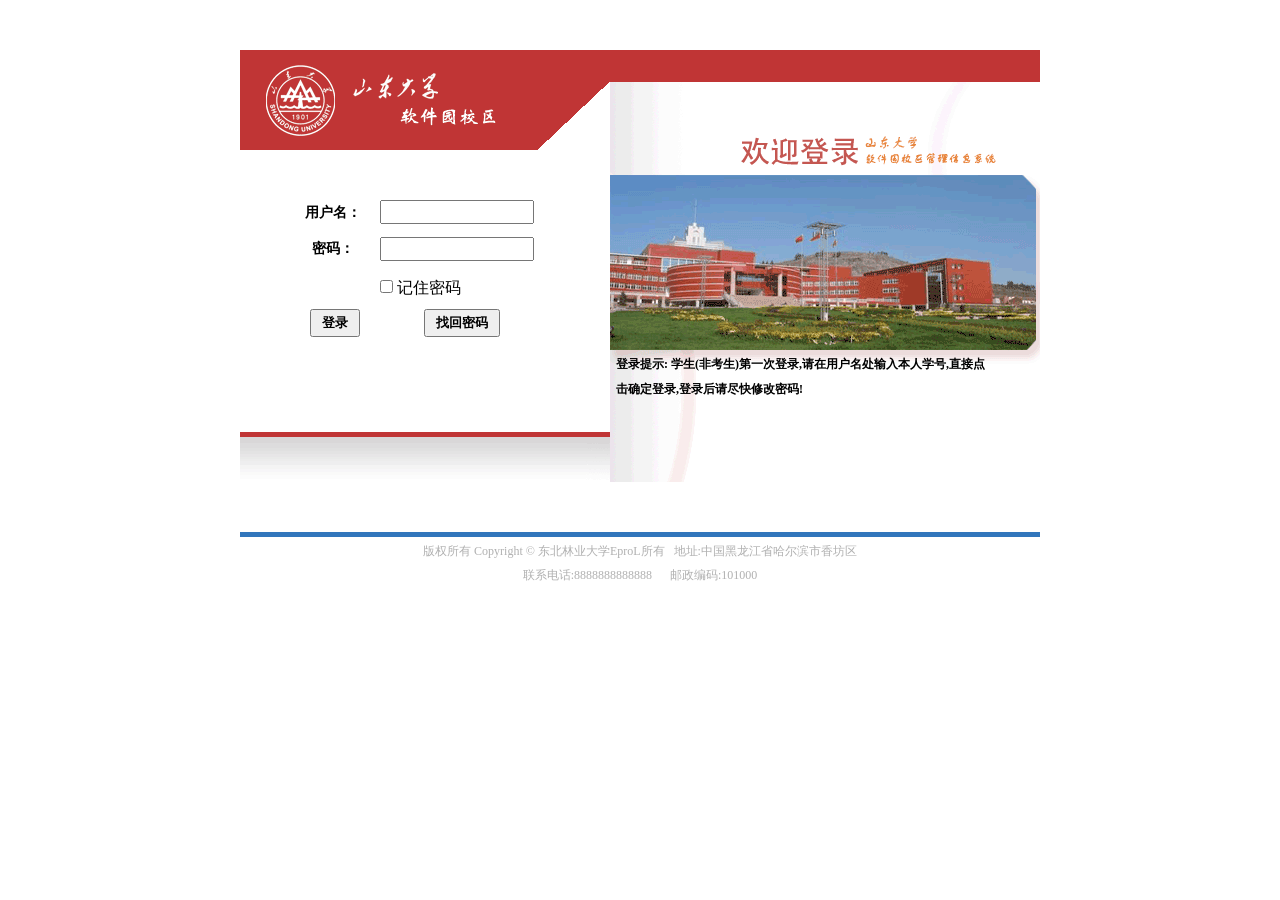
<file: html/login.html>
<!DOCTYPE html>
<html lang="en">
<head>
    <meta charset="UTF-8">
    <title>登录</title>
    <link rel="stylesheet" href="../css/style.css">
    <link rel="stylesheet" href="../css/login.css">
    <link rel="stylesheet" href="../css/iconfont.css">
    <script src="../js/jquery-1.12.4.js"></script>
</head>
<body>
<div class="container">
    <!--登录开始-->
    <div id="login-style">
        <!--表单开始-->
        <form action="" method="post" id="login">
            <div>
                <label for="username" class="lab">用户名：</label>
                <input type="text" id="username"><br>
                <label for="password" class="lab">密码：</label>
                <input type="password" id="password">
            </div>
            <div class="check-div">
                <input type="checkbox" id="checkbox">
                <label for="checkbox" class="check-label">记住密码</label>
            </div>
            <div>
                <button type="submit" id="login-btn">登录</button>
                <button type="button" id="lookfor">找回密码</button>
            </div>
        </form>
        <!--表单结束-->
        <!--提醒开始-->
        <div class="login-tip">
            <div class="login-tip-content">
                登录提示: 学生(非考生)第一次登录,请在用户名处输入本人学号,直接点
            </div>
            <div class="login-tip-content">
               击确定登录,登录后请尽快修改密码!
            </div>
        </div>
        <!--提醒结束-->
    </div>
    <!--登录结束-->
    <!--尾部开始-->
    <div class="footer">
            <div class="ver">版权所有 Copyright © 东北林业大学EproL所有&nbsp;&nbsp;&nbsp;地址:中国黑龙江省哈尔滨市香坊区</div>
            <div class="ver">联系电话:8888888888888&nbsp;&nbsp;&nbsp;&nbsp;&nbsp;&nbsp;邮政编码:101000</div>
        </div>
        <!--尾部结束-->
</div>
</body>
</html>
</file>
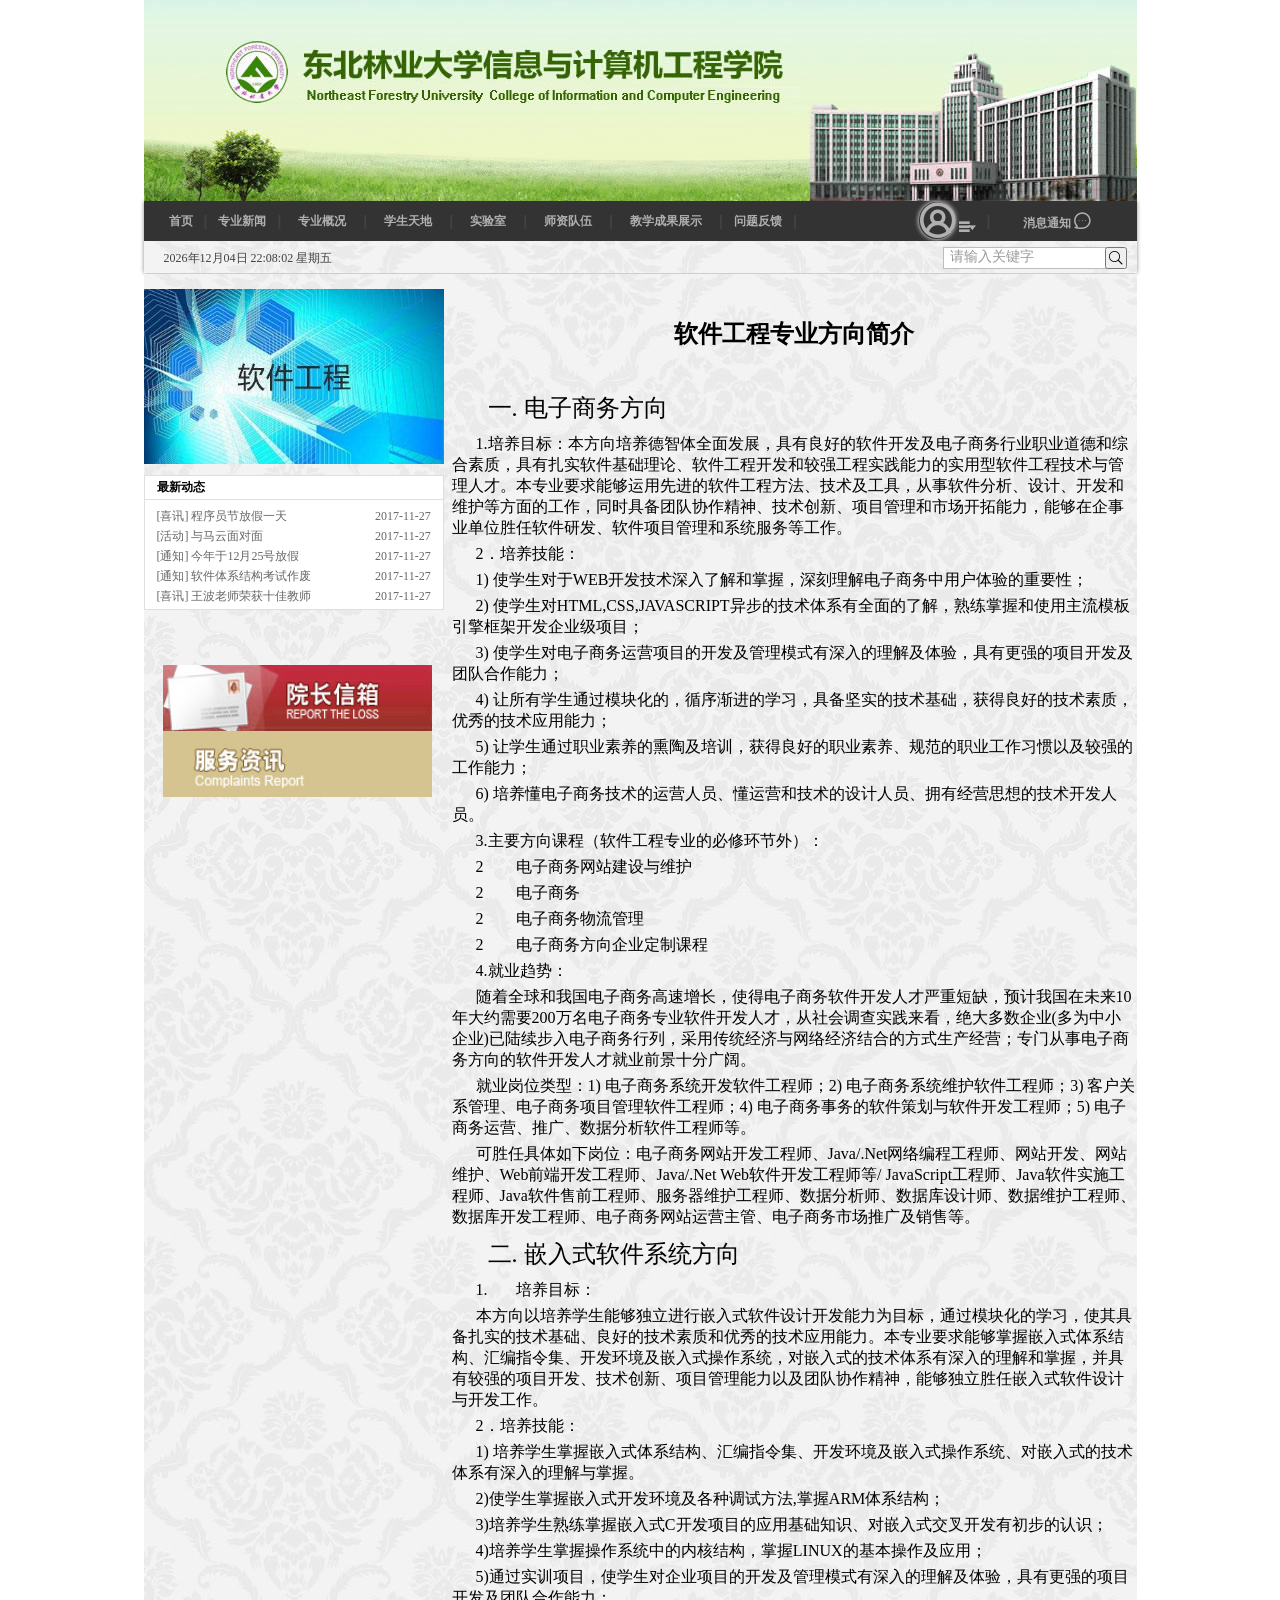
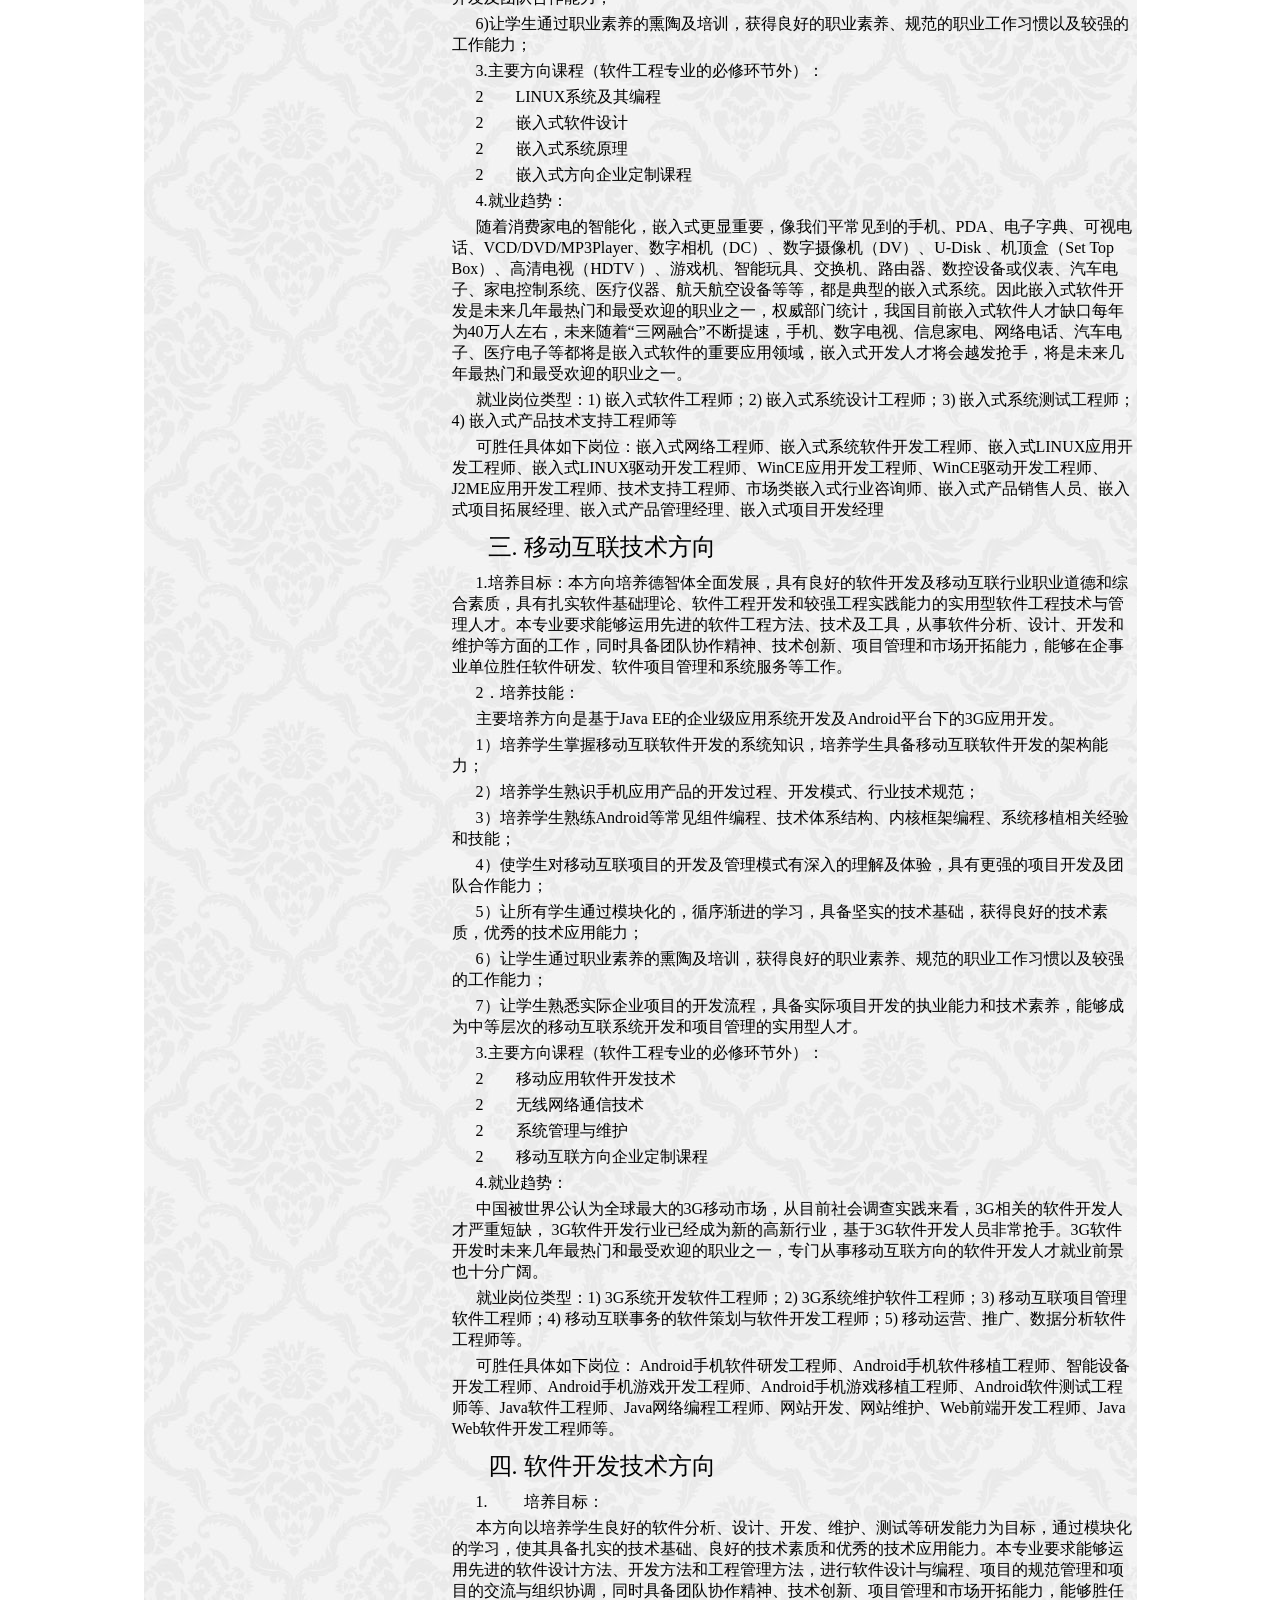
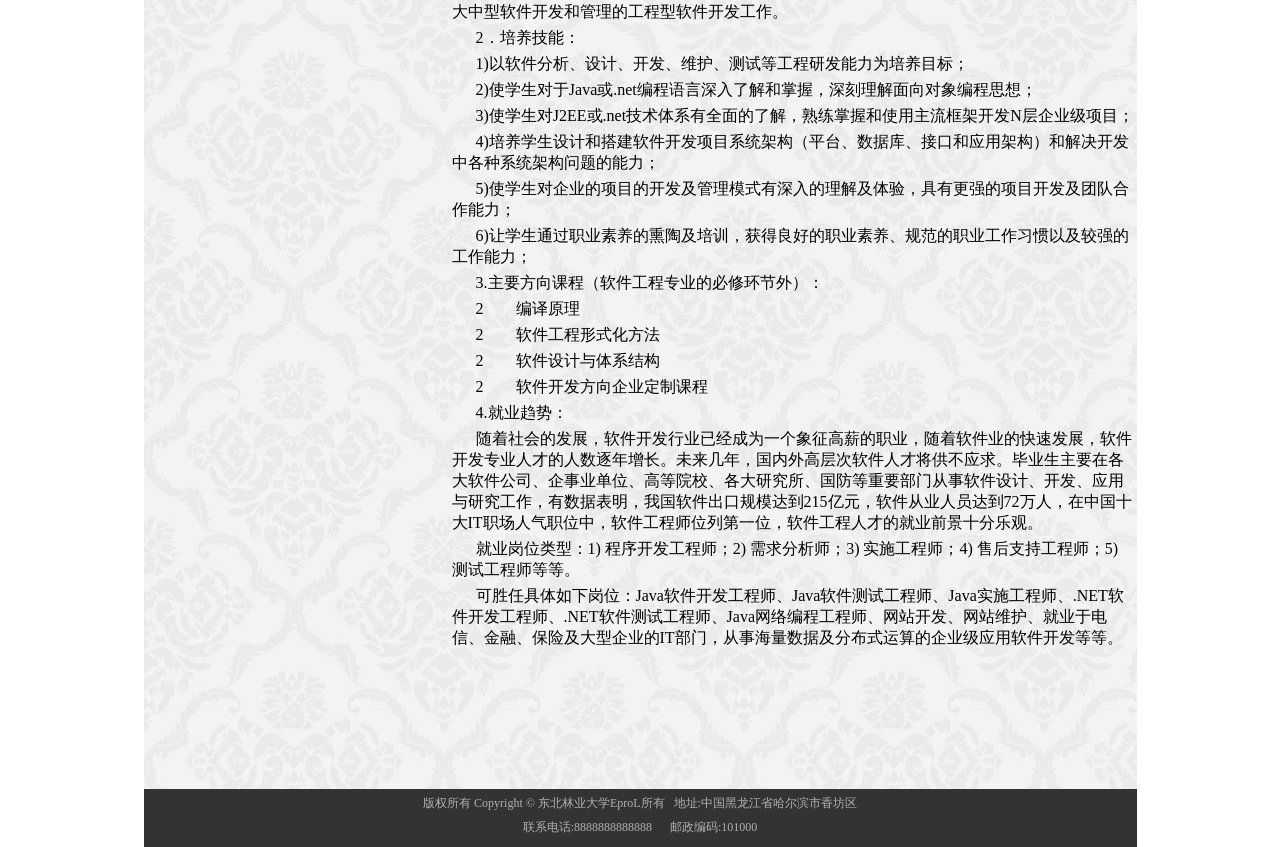
<file: html/Professional_direction.html>
<!DOCTYPE html>
<html lang="en">
<head>
    <meta charset="UTF-8">
    <title>方向简介</title>
    <link rel="stylesheet" href="../css/style.css">
    <link rel="stylesheet" href="../css/iconfont.css">
    <link rel="stylesheet" href="../css/index.css">
    <link rel="stylesheet" href="../css/Professional_direction.css">
    <script src="../js/jquery-1.12.4.js"></script>
    <script src="../js/index.js"></script>
</head>
<body>
<div class="container">
    <!--banner开始-->
    <div class="banner">
        <img src="../img/banner.jpg" alt="东北林业大学信息与计算机工程学院软件工程专业">
    </div>
    <!--导航头部开始-->
    <div class="header">
        <div class="h-nav">
            <div class="h-map">
                <a href="../index.html" id="frist-nav">首页</a>
                <span>|</span>
                <a href="Professional_news.html">专业新闻</a>
                <span>|</span>
                <span id="prof">专业概况
                      <div id="prof-content">
                          <ul class="prof-ul">
                              <li class="id_li"><a href="../html/Professional_introduction.html">专业简介</a></li>
                              <li class="id_li"><a href="../html/Professional_direction.html">方向简介</a></li>
                              <li class="id_li"><a href="../html/content.html">招生简章</a></li>
                          </ul>
                      </div>
                  </span>
                <span>|</span>
                <span span id="sky">学生天地
                      <div id="sky-content">
                          <ul class="sky-ul">
                              <li class="id_li"><a href="Work_direction.html">就业指南</a></li>
                              <li class="id_li"><a href="Professional_news.html">大赛报名</a></li>
                              <li class="id_li"><a href="Professional_news.html">学生活动</a></li>
                          </ul>
                      </div>
                  </span>
                <span>|</span>
                <span id="lab">实验室
                      <div id="lab-content">
                          <ul class="lab-ul">
                              <li class="id_li"><a href="../html/content.html">923 创新实验室</a></li>
                              <li class="id_li"><a href="../html/content.html">925 移动开发实验室</a></li>
                              <li class="id_li"><a href="../html/content.html">955 王波老师研究所</a></li>
                          </ul>
                      </div>
                  </span>
                <span>|</span>
                <span id="teacher">师资队伍
                      <div id="tec-content">
                      <ul class="tec-ul">
                          <li class="id_li"><a href="Teacher_list.html">教授</a></li>
                          <li class="id_li"><a href="Teacher_list.html">副教授</a></li>
                          <li class="id_li"><a href="Teacher_list.html">讲师</a></li>
                      </ul>
              </div></span>
                <span>|</span>
                <span id="result">教学成果展示
                      <div id="res-content">
                      <ul class="res-ul">
                          <li class="id_li"><a href="Professional_news.html">学术报告</a></li>
                          <li class="id_li"><a href="Professional_news.html">竞赛获奖名单</a></li>
                          <li class="id_li"><a href="Professional_news.html">科研实例展示</a></li>
                      </ul>
                     </div>
                  </span>
                <span>|</span>
                <a href="Question_tell.html">问题反馈</a>
                <span>|</span>
            </div>
            <div class="log-menu">
                <a href="../html/login.html">登录</a>
                <span>|</span>
                <a href="#" id="msg">消息通知
                    <i class="iconfont icon-xiaoxi"></i>
                    <div id="msg-content">
                        <ul class="msg-ul">
                            <li class="msg-li">考试通知:2017年12月6号...</li>
                            <li class="msg-li">作业提醒:截至2017年12月1号...</li>
                            <li class="msg-li">比赛通知:报名截止日期...</li>
                        </ul>
                    </div>
                </a>
            </div>
            <div class="log-menu selected">
                  <span id="touxiang"><i class="iconfont icon-dengluhoutouxiang" style="font-size: 36px;box-shadow: 0 0 5px #fff;border-radius: 25px"></i>
                      <i class="iconfont icon-icon8"></i>
                      <div id="tx_fix">
                         <ul class="res-ul">
                             <li class="id_li"><a href="Admin_article.html">文章管理</a></li>
                             <li class="id_li"><a href="rofessional_news.html">修改密码</a></li>
                             <li class="id_li"><a href="Professional_news.html">完善/修改个人资料</a></li>
                         </ul>
                     </div>
                  </span>
                <span>|</span>
                <a href="#" id="msg">消息通知
                    <i class="iconfont icon-xiaoxi"></i>
                    <div id="msg-content">
                        <ul class="msg-ul">
                            <li class="msg-li">考试通知:2017年12月6号...</li>
                            <li class="msg-li">作业提醒:截至2017年12月1号...</li>
                            <li class="msg-li">比赛通知:报名截止日期...</li>
                        </ul>
                    </div>
                </a>
            </div>
        </div>
        <div class="h-span">
            <div id="time"></div>
            <div class="search">
                <input type="text" id="inputSearch" class="" value="请输入关键字" />
                <button type="submit" id="button-search" >
                    <i class="iconfont icon-sousuo"></i>
                </button>
                <div id="keywords">
                    <ul class="result-list">
                        <li>
                            <a href="../html/content.html">
                                王波老师
                            </a>
                        </li>
                        <li>
                            <a href="../html/content.html">
                                考研讲座
                            </a>
                        </li>
                        <li>
                            <a href="../html/content.html">
                                最美专业老师
                            </a>
                        </li>
                        <li>
                            <a href="../html/content.html">
                                javaweb大赛结果
                            </a>
                        </li>
                        <li>
                            <a href="../html/content.html">
                                蓝桥杯比赛获奖名单
                            </a>
                        </li>
                    </ul>
                </div>
            </div>
        </div>
    </div>
    <!--导航头部结束-->
    <!--主体开始-->
    <div id="content">
        <div id="fix" class="">
            <div id="jnNotice">
                <div id="jnMiaosha">
                    <a href="html/content.html" class="JS_css3"><img src="../img/software.jpg" alt="成栋风情"/></a>
                </div>
                <div id="jnNoticeInfo">
                    <h2 title="最新动态">最新动态</h2>
                    <ul>
                        <li><a href="content.html" class="tooltip" title="[喜讯] 程序员节休假一天">[喜讯] 程序员节放假一天 <span class="date">2017-11-27</span ></a></li>
                        <li><a href="content.html" class="tooltip" title="[活动] 与马云面对面">[活动] 与马云面对面<span class="date">2017-11-27</span ></a></li>
                        <li><a href="content.html" class="tooltip" title="[通知]今年于12月25号放假">[通知] 今年于12月25号放假<span class="date">2017-11-27</span ></a></li>
                        <li><a href="content.html" class="tooltip" title="[通知] 软件体系结构考试作废">[通知] 软件体系结构考试作废<span class="date">2017-11-27</span ></a></li>
                        <li><a href="content.html" class="tooltip" title="[喜讯] 我专业王波老师荣获十佳教师荣誉称号">[喜讯] 王波老师荣获十佳教师<span class="date">2017-11-27</span ></a></li>
                        <li><a href="content.html" class="tooltip" title="[通知] 以后所有考试都是开卷">[通知]以后所有考试都是开卷<span class="date">2017-11-27</span ></a></li>
                    </ul>
                    <br class="clear" />
                </div>
            </div>
            <div id="school-msg">
                <a href="#222"><img src="../img/msg.jpg" alt=""></a>
                <a href="#333"><img src="../img/fwzx.jpg" alt=""></a>
            </div>
        </div>
        <!--          专业介绍-->
        <div class="professional">
            <h2>软件工程专业方向简介</h2>
            <div style="width: 656px; margin: 0; padding: 0; height: 0;"></div>
            <p><span></span></p>
            <p><span>&nbsp;&nbsp;&nbsp;&nbsp;&nbsp;&nbsp;<br></span></p>
            <p><span></span></p><p class="direction">&nbsp;&nbsp;&nbsp;&nbsp;&nbsp;&nbsp;一. 电子商务方向</p>
            <p>&nbsp;&nbsp;&nbsp;&nbsp;&nbsp;&nbsp;1.培养目标：本方向培养德智体全面发展，具有良好的软件开发及电子商务行业职业道德和综合素质，具有扎实软件基础理论、软件工程开发和较强工程实践能力的实用型软件工程技术与管理人才。本专业要求能够运用先进的软件工程方法、技术及工具，从事软件分析、设计、开发和维护等方面的工作，同时具备团队协作精神、技术创新、项目管理和市场开拓能力，能够在企事业单位胜任软件研发、软件项目管理和系统服务等工作。</p><p>&nbsp;&nbsp;&nbsp;&nbsp;&nbsp;&nbsp;2．培养技能：</p>
            <p>&nbsp;&nbsp;&nbsp;&nbsp;&nbsp;&nbsp;1) 使学生对于WEB开发技术深入了解和掌握，深刻理解电子商务中用户体验的重要性；</p>
            <p>&nbsp;&nbsp;&nbsp;&nbsp;&nbsp;&nbsp;2) 使学生对HTML,CSS,JAVASCRIPT异步的技术体系有全面的了解，熟练掌握和使用主流模板引擎框架开发企业级项目；</p>
            <p>&nbsp;&nbsp;&nbsp;&nbsp;&nbsp;&nbsp;3) 使学生对电子商务运营项目的开发及管理模式有深入的理解及体验，具有更强的项目开发及团队合作能力；</p>
            <p>&nbsp;&nbsp;&nbsp;&nbsp;&nbsp;&nbsp;4) 让所有学生通过模块化的，循序渐进的学习，具备坚实的技术基础，获得良好的技术素质，优秀的技术应用能力；</p>
            <p>&nbsp;&nbsp;&nbsp;&nbsp;&nbsp;&nbsp;5) 让学生通过职业素养的熏陶及培训，获得良好的职业素养、规范的职业工作习惯以及较强的工作能力；</p>
            <p>&nbsp;&nbsp;&nbsp;&nbsp;&nbsp;&nbsp;6) 培养懂电子商务技术的运营人员、懂运营和技术的设计人员、拥有经营思想的技术开发人员。</p>
            <p>&nbsp;&nbsp;&nbsp;&nbsp;&nbsp;&nbsp;3.主要方向课程（软件工程专业的必修环节外）：</p>
            <p>&nbsp;&nbsp;&nbsp;&nbsp;&nbsp;&nbsp;2&nbsp;&nbsp;&nbsp;&nbsp;&nbsp;&nbsp;&nbsp; 电子商务网站建设与维护</p>
            <p>&nbsp;&nbsp;&nbsp;&nbsp;&nbsp;&nbsp;2&nbsp;&nbsp;&nbsp;&nbsp;&nbsp;&nbsp;&nbsp; 电子商务</p>
            <p>&nbsp;&nbsp;&nbsp;&nbsp;&nbsp;&nbsp;2&nbsp;&nbsp;&nbsp;&nbsp;&nbsp;&nbsp;&nbsp; 电子商务物流管理</p>
            <p>&nbsp;&nbsp;&nbsp;&nbsp;&nbsp;&nbsp;2&nbsp;&nbsp;&nbsp;&nbsp;&nbsp;&nbsp;&nbsp; 电子商务方向企业定制课程</p>
            <p>&nbsp;&nbsp;&nbsp;&nbsp;&nbsp;&nbsp;4.就业趋势：</p>
            <p>&nbsp;&nbsp;&nbsp;&nbsp;&nbsp;&nbsp;随着全球和我国电子商务高速增长，使得电子商务软件开发人才严重短缺，预计我国在未来10年大约需要200万名电子商务专业软件开发人才，从社会调查实践来看，绝大多数企业(多为中小企业)已陆续步入电子商务行列，采用传统经济与网络经济结合的方式生产经营；专门从事电子商务方向的软件开发人才就业前景十分广阔。</p>
            <p>&nbsp;&nbsp;&nbsp;&nbsp;&nbsp;&nbsp;就业岗位类型：1) 电子商务系统开发软件工程师；2) 电子商务系统维护软件工程师；3) 客户关系管理、电子商务项目管理软件工程师；4) 电子商务事务的软件策划与软件开发工程师；5) 电子商务运营、推广、数据分析软件工程师等。</p>
            <p>&nbsp;&nbsp;&nbsp;&nbsp;&nbsp;&nbsp;可胜任具体如下岗位：电子商务网站开发工程师、Java/.Net网络编程工程师、网站开发、网站维护、Web前端开发工程师、Java/.Net Web软件开发工程师等/ JavaScript工程师、Java软件实施工程师、Java软件售前工程师、服务器维护工程师、数据分析师、数据库设计师、数据维护工程师、数据库开发工程师、电子商务网站运营主管、电子商务市场推广及销售等。</p>
            <p class="direction">&nbsp;&nbsp;&nbsp;&nbsp;&nbsp;&nbsp;二. 嵌入式软件系统方向</p>
            <p>&nbsp;&nbsp;&nbsp;&nbsp;&nbsp;&nbsp;1.&nbsp;&nbsp;&nbsp;&nbsp;&nbsp;&nbsp; 培养目标：</p>
            <p>&nbsp;&nbsp;&nbsp;&nbsp;&nbsp;&nbsp;本方向以培养学生能够独立进行嵌入式软件设计开发能力为目标，通过模块化的学习，使其具备扎实的技术基础、良好的技术素质和优秀的技术应用能力。本专业要求能够掌握嵌入式体系结构、汇编指令集、开发环境及嵌入式操作系统，对嵌入式的技术体系有深入的理解和掌握，并具有较强的项目开发、技术创新、项目管理能力以及团队协作精神，能够独立胜任嵌入式软件设计与开发工作。</p>
            <p>&nbsp;&nbsp;&nbsp;&nbsp;&nbsp;&nbsp;2．培养技能：</p>
            <p>&nbsp;&nbsp;&nbsp;&nbsp;&nbsp;&nbsp;1) 培养学生掌握嵌入式体系结构、汇编指令集、开发环境及嵌入式操作系统、对嵌入式的技术体系有深入的理解与掌握。</p>
            <p>&nbsp;&nbsp;&nbsp;&nbsp;&nbsp;&nbsp;2)使学生掌握嵌入式开发环境及各种调试方法,掌握ARM体系结构；</p>
            <p>&nbsp;&nbsp;&nbsp;&nbsp;&nbsp;&nbsp;3)培养学生熟练掌握嵌入式C开发项目的应用基础知识、对嵌入式交叉开发有初步的认识；</p>
            <p>&nbsp;&nbsp;&nbsp;&nbsp;&nbsp;&nbsp;4)培养学生掌握操作系统中的内核结构，掌握LINUX的基本操作及应用；</p>
            <p>&nbsp;&nbsp;&nbsp;&nbsp;&nbsp;&nbsp;5)通过实训项目，使学生对企业项目的开发及管理模式有深入的理解及体验，具有更强的项目开发及团队合作能力；</p>
            <p>&nbsp;&nbsp;&nbsp;&nbsp;&nbsp;&nbsp;6)让学生通过职业素养的熏陶及培训，获得良好的职业素养、规范的职业工作习惯以及较强的工作能力；</p>
            <p>&nbsp;&nbsp;&nbsp;&nbsp;&nbsp;&nbsp;3.主要方向课程（软件工程专业的必修环节外）：</p>
            <p>&nbsp;&nbsp;&nbsp;&nbsp;&nbsp;&nbsp;2&nbsp;&nbsp;&nbsp;&nbsp;&nbsp;&nbsp;&nbsp; LINUX系统及其编程</p>
            <p>&nbsp;&nbsp;&nbsp;&nbsp;&nbsp;&nbsp;2&nbsp;&nbsp;&nbsp;&nbsp;&nbsp;&nbsp;&nbsp; 嵌入式软件设计</p>
            <p>&nbsp;&nbsp;&nbsp;&nbsp;&nbsp;&nbsp;2&nbsp;&nbsp;&nbsp;&nbsp;&nbsp;&nbsp;&nbsp; 嵌入式系统原理</p>
            <p>&nbsp;&nbsp;&nbsp;&nbsp;&nbsp;&nbsp;2&nbsp;&nbsp;&nbsp;&nbsp;&nbsp;&nbsp;&nbsp; 嵌入式方向企业定制课程</p>
            <p>&nbsp;&nbsp;&nbsp;&nbsp;&nbsp;&nbsp;4.就业趋势：</p>
            <p>&nbsp;&nbsp;&nbsp;&nbsp;&nbsp;&nbsp;随着消费家电的智能化，嵌入式更显重要，像我们平常见到的手机、PDA、电子字典、可视电话、VCD/DVD/MP3Player、数字相机（DC）、数字摄像机（DV）、U-Disk 、机顶盒（Set Top Box）、高清电视（HDTV ）、游戏机、智能玩具、交换机、路由器、数控设备或仪表、汽车电子、家电控制系统、医疗仪器、航天航空设备等等，都是典型的嵌入式系统。因此嵌入式软件开发是未来几年最热门和最受欢迎的职业之一，权威部门统计，我国目前嵌入式软件人才缺口每年为40万人左右，未来随着“三网融合”不断提速，手机、数字电视、信息家电、网络电话、汽车电子、医疗电子等都将是嵌入式软件的重要应用领域，嵌入式开发人才将会越发抢手，将是未来几年最热门和最受欢迎的职业之一。</p>
            <p>&nbsp;&nbsp;&nbsp;&nbsp;&nbsp;&nbsp;就业岗位类型：1) 嵌入式软件工程师；2) 嵌入式系统设计工程师；3) 嵌入式系统测试工程师；4) 嵌入式产品技术支持工程师等</p>
            <p>&nbsp;&nbsp;&nbsp;&nbsp;&nbsp;&nbsp;可胜任具体如下岗位：嵌入式网络工程师、嵌入式系统软件开发工程师、嵌入式LINUX应用开发工程师、嵌入式LINUX驱动开发工程师、WinCE应用开发工程师、WinCE驱动开发工程师、J2ME应用开发工程师、技术支持工程师、市场类嵌入式行业咨询师、嵌入式产品销售人员、嵌入式项目拓展经理、嵌入式产品管理经理、嵌入式项目开发经理</p>
            <p class="direction">&nbsp;&nbsp;&nbsp;&nbsp;&nbsp;&nbsp;三. 移动互联技术方向</p>
            <p>&nbsp;&nbsp;&nbsp;&nbsp;&nbsp;&nbsp;1.培养目标：本方向培养德智体全面发展，具有良好的软件开发及移动互联行业职业道德和综合素质，具有扎实软件基础理论、软件工程开发和较强工程实践能力的实用型软件工程技术与管理人才。本专业要求能够运用先进的软件工程方法、技术及工具，从事软件分析、设计、开发和维护等方面的工作，同时具备团队协作精神、技术创新、项目管理和市场开拓能力，能够在企事业单位胜任软件研发、软件项目管理和系统服务等工作。</p>
            <p>&nbsp;&nbsp;&nbsp;&nbsp;&nbsp;&nbsp;2．培养技能：</p>
            <p>&nbsp;&nbsp;&nbsp;&nbsp;&nbsp;&nbsp;主要培养方向是基于Java EE的企业级应用系统开发及Android平台下的3G应用开发。</p>
            <p>&nbsp;&nbsp;&nbsp;&nbsp;&nbsp;&nbsp;1）培养学生掌握移动互联软件开发的系统知识，培养学生具备移动互联软件开发的架构能力；</p>
            <p>&nbsp;&nbsp;&nbsp;&nbsp;&nbsp;&nbsp;2）培养学生熟识手机应用产品的开发过程、开发模式、行业技术规范；</p><p>&nbsp;&nbsp;&nbsp;&nbsp;&nbsp;&nbsp;3）培养学生熟练Android等常见组件编程、技术体系结构、内核框架编程、系统移植相关经验和技能；</p>
            <p>&nbsp;&nbsp;&nbsp;&nbsp;&nbsp;&nbsp;4）使学生对移动互联项目的开发及管理模式有深入的理解及体验，具有更强的项目开发及团队合作能力；</p>
            <p>&nbsp;&nbsp;&nbsp;&nbsp;&nbsp;&nbsp;5）让所有学生通过模块化的，循序渐进的学习，具备坚实的技术基础，获得良好的技术素质，优秀的技术应用能力；</p>
            <p>&nbsp;&nbsp;&nbsp;&nbsp;&nbsp;&nbsp;6）让学生通过职业素养的熏陶及培训，获得良好的职业素养、规范的职业工作习惯以及较强的工作能力；</p>
            <p>&nbsp;&nbsp;&nbsp;&nbsp;&nbsp;&nbsp;7）让学生熟悉实际企业项目的开发流程，具备实际项目开发的执业能力和技术素养，能够成为中等层次的移动互联系统开发和项目管理的实用型人才。</p>
            <p>&nbsp;&nbsp;&nbsp;&nbsp;&nbsp;&nbsp;3.主要方向课程（软件工程专业的必修环节外）：</p>
            <p>&nbsp;&nbsp;&nbsp;&nbsp;&nbsp;&nbsp;2&nbsp;&nbsp;&nbsp;&nbsp;&nbsp;&nbsp;&nbsp; 移动应用软件开发技术</p>
            <p>&nbsp;&nbsp;&nbsp;&nbsp;&nbsp;&nbsp;2&nbsp;&nbsp;&nbsp;&nbsp;&nbsp;&nbsp;&nbsp; 无线网络通信技术</p>
            <p>&nbsp;&nbsp;&nbsp;&nbsp;&nbsp;&nbsp;2&nbsp;&nbsp;&nbsp;&nbsp;&nbsp;&nbsp;&nbsp; 系统管理与维护</p>
            <p>&nbsp;&nbsp;&nbsp;&nbsp;&nbsp;&nbsp;2&nbsp;&nbsp;&nbsp;&nbsp;&nbsp;&nbsp;&nbsp; 移动互联方向企业定制课程</p><p>&nbsp;&nbsp;&nbsp;&nbsp;&nbsp;&nbsp;4.就业趋势：</p>
            <p>&nbsp;&nbsp;&nbsp;&nbsp;&nbsp;&nbsp;中国被世界公认为全球最大的3G移动市场，从目前社会调查实践来看，3G相关的软件开发人才严重短缺， 3G软件开发行业已经成为新的高新行业，基于3G软件开发人员非常抢手。3G软件开发时未来几年最热门和最受欢迎的职业之一，专门从事移动互联方向的软件开发人才就业前景也十分广阔。</p>
            <p>&nbsp;&nbsp;&nbsp;&nbsp;&nbsp;&nbsp;就业岗位类型：1) 3G系统开发软件工程师；2) 3G系统维护软件工程师；3) 移动互联项目管理软件工程师；4) 移动互联事务的软件策划与软件开发工程师；5) 移动运营、推广、数据分析软件工程师等。</p>
            <p>&nbsp;&nbsp;&nbsp;&nbsp;&nbsp;&nbsp;可胜任具体如下岗位： Android手机软件研发工程师、Android手机软件移植工程师、智能设备开发工程师、Android手机游戏开发工程师、Android手机游戏移植工程师、Android软件测试工程师等、Java软件工程师、Java网络编程工程师、网站开发、网站维护、Web前端开发工程师、Java Web软件开发工程师等。</p>
            <p class="direction">&nbsp;&nbsp;&nbsp;&nbsp;&nbsp;&nbsp;四. 软件开发技术方向</p>
            <p>&nbsp;&nbsp;&nbsp;&nbsp;&nbsp;&nbsp;1.&nbsp;&nbsp;&nbsp;&nbsp;&nbsp;&nbsp;&nbsp;&nbsp; 培养目标：</p>
            <p>&nbsp;&nbsp;&nbsp;&nbsp;&nbsp;&nbsp;本方向以培养学生良好的软件分析、设计、开发、维护、测试等研发能力为目标，通过模块化的学习，使其具备扎实的技术基础、良好的技术素质和优秀的技术应用能力。本专业要求能够运用先进的软件设计方法、开发方法和工程管理方法，进行软件设计与编程、项目的规范管理和项目的交流与组织协调，同时具备团队协作精神、技术创新、项目管理和市场开拓能力，能够胜任大中型软件开发和管理的工程型软件开发工作。</p><p>&nbsp;&nbsp;&nbsp;&nbsp;&nbsp;&nbsp;2．培养技能：</p><p>&nbsp;&nbsp;&nbsp;&nbsp;&nbsp;&nbsp;1)以软件分析、设计、开发、维护、测试等工程研发能力为培养目标；</p><p>&nbsp;&nbsp;&nbsp;&nbsp;&nbsp;&nbsp;2)使学生对于Java或.net编程语言深入了解和掌握，深刻理解面向对象编程思想；</p><p>&nbsp;&nbsp;&nbsp;&nbsp;&nbsp;&nbsp;3)使学生对J2EE或.net技术体系有全面的了解，熟练掌握和使用主流框架开发N层企业级项目；</p>
            <p>&nbsp;&nbsp;&nbsp;&nbsp;&nbsp;&nbsp;4)培养学生设计和搭建软件开发项目系统架构（平台、数据库、接口和应用架构）和解决开发中各种系统架构问题的能力；</p>
            <p>&nbsp;&nbsp;&nbsp;&nbsp;&nbsp;&nbsp;5)使学生对企业的项目的开发及管理模式有深入的理解及体验，具有更强的项目开发及团队合作能力；</p>
            <p>&nbsp;&nbsp;&nbsp;&nbsp;&nbsp;&nbsp;6)让学生通过职业素养的熏陶及培训，获得良好的职业素养、规范的职业工作习惯以及较强的工作能力；</p>
            <p>&nbsp;&nbsp;&nbsp;&nbsp;&nbsp;&nbsp;3.主要方向课程（软件工程专业的必修环节外）：</p>
            <p>&nbsp;&nbsp;&nbsp;&nbsp;&nbsp;&nbsp;2&nbsp;&nbsp;&nbsp;&nbsp;&nbsp;&nbsp;&nbsp; 编译原理</p>
            <p>&nbsp;&nbsp;&nbsp;&nbsp;&nbsp;&nbsp;2&nbsp;&nbsp;&nbsp;&nbsp;&nbsp;&nbsp;&nbsp; 软件工程形式化方法</p>
            <p>&nbsp;&nbsp;&nbsp;&nbsp;&nbsp;&nbsp;2&nbsp;&nbsp;&nbsp;&nbsp;&nbsp;&nbsp;&nbsp; 软件设计与体系结构</p>
            <p>&nbsp;&nbsp;&nbsp;&nbsp;&nbsp;&nbsp;2&nbsp;&nbsp;&nbsp;&nbsp;&nbsp;&nbsp;&nbsp; 软件开发方向企业定制课程</p>
            <p>&nbsp;&nbsp;&nbsp;&nbsp;&nbsp;&nbsp;4.就业趋势：</p>
            <p>&nbsp;&nbsp;&nbsp;&nbsp;&nbsp;&nbsp;随着社会的发展，软件开发行业已经成为一个象征高薪的职业，随着软件业的快速发展，软件开发专业人才的人数逐年增长。未来几年，国内外高层次软件人才将供不应求。毕业生主要在各大软件公司、企事业单位、高等院校、各大研究所、国防等重要部门从事软件设计、开发、应用与研究工作，有数据表明，我国软件出口规模达到215亿元，软件从业人员达到72万人，在中国十大IT职场人气职位中，软件工程师位列第一位，软件工程人才的就业前景十分乐观。</p>
            <p>&nbsp;&nbsp;&nbsp;&nbsp;&nbsp;&nbsp;就业岗位类型：1) 程序开发工程师；2) 需求分析师；3) 实施工程师；4) 售后支持工程师；5) 测试工程师等等。</p>
            <p>&nbsp;&nbsp;&nbsp;&nbsp;&nbsp;&nbsp;可胜任具体如下岗位：Java软件开发工程师、Java软件测试工程师、Java实施工程师、.NET软件开发工程师、.NET软件测试工程师、Java网络编程工程师、网站开发、网站维护、就业于电信、金融、保险及大型企业的IT部门，从事海量数据及分布式运算的企业级应用软件开发等等。</p>
            <p></p><p></p>
        </div>
    </div>
<!--尾部开始-->
   <div class="footer">
    <div class="ver">版权所有 Copyright © 东北林业大学EproL所有&nbsp;&nbsp;&nbsp;地址:中国黑龙江省哈尔滨市香坊区</div>
    <div class="ver">联系电话:8888888888888&nbsp;&nbsp;&nbsp;&nbsp;&nbsp;&nbsp;邮政编码:101000</div>
</div>
<!--尾部结束-->
</div>
<script type="text/javascript">
    window.onscroll = function(){
        var t = document.documentElement.scrollTop || document.body.scrollTop;
        var top_div = document.getElementById( "fix" );
        if( t >= 300 ) {
            top_div.className='scroll';
        } else {
            top_div.className='';
        }
    }
</script>
</body>
</html>
</file>
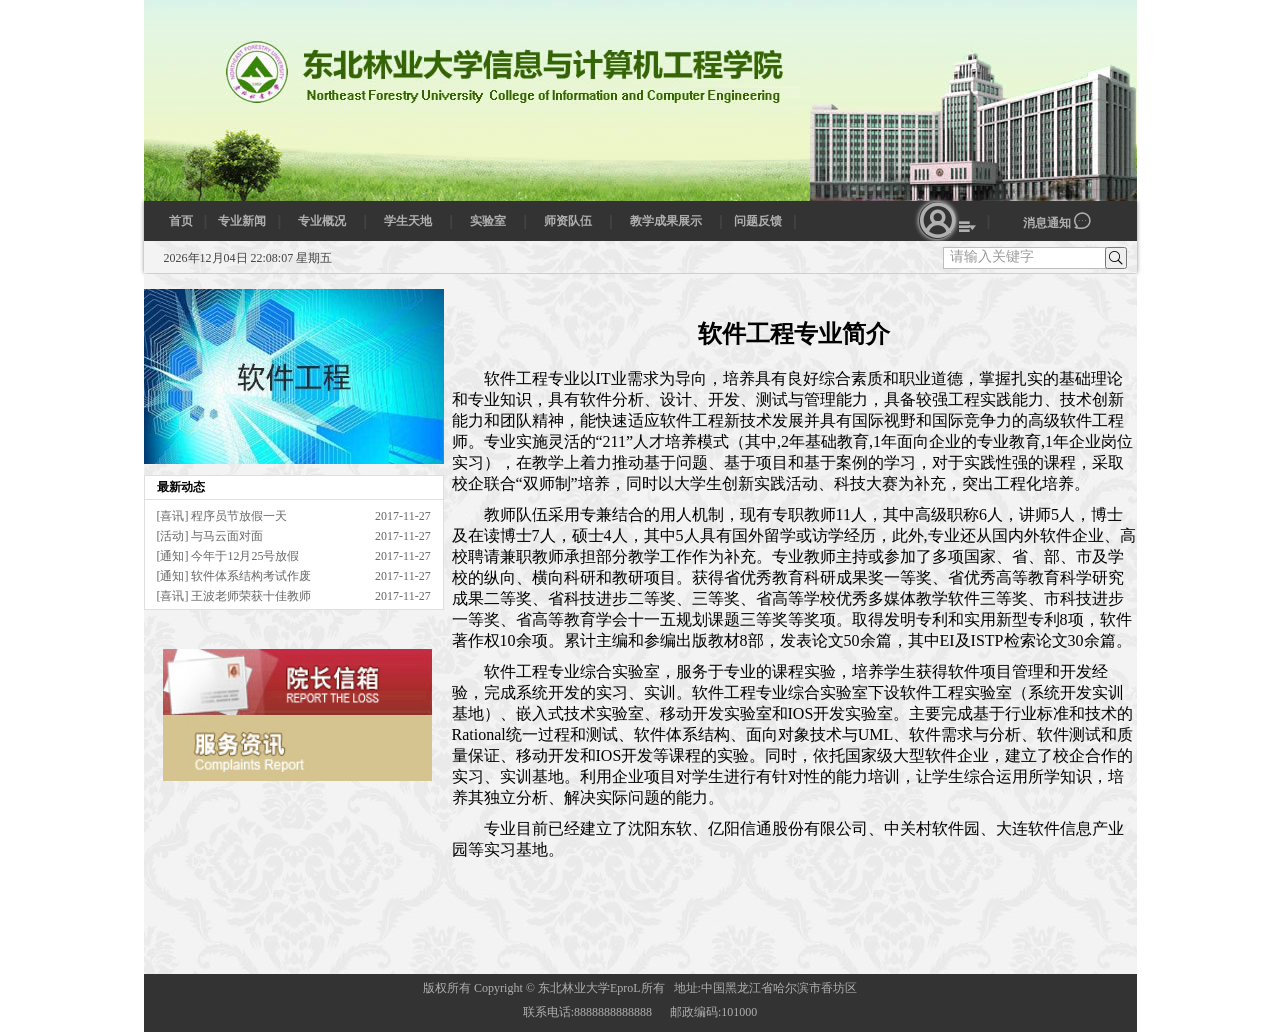
<file: html/Professional_introduction.html>
<!DOCTYPE html>
<html lang="en">
<head>
    <meta charset="UTF-8">
    <title>专业简介</title>
    <link rel="stylesheet" href="../css/style.css">
    <link rel="stylesheet" href="../css/iconfont.css">
    <link rel="stylesheet" href="../css/index.css">
    <link rel="stylesheet" href="../css/Professional_introduction.css">
    <script src="../js/jquery-1.12.4.js"></script>
    <script src="../js/index.js"></script>
</head>
<body>
<div class="container">
    <!--banner开始-->
    <div class="banner">
        <img src="../img/banner.jpg" alt="东北林业大学信息与计算机工程学院软件工程专业">
    </div>
    <!--导航头部开始-->
    <div class="header">
        <div class="h-nav">
            <div class="h-map">
                <a href="../index.html" id="frist-nav">首页</a>
                <span>|</span>
                <a href="Professional_news.html">专业新闻</a>
                <span>|</span>
                <span id="prof">专业概况
                      <div id="prof-content">
                          <ul class="prof-ul">
                              <li class="id_li"><a href="../html/Professional_introduction.html">专业简介</a></li>
                              <li class="id_li"><a href="../html/Professional_direction.html">方向简介</a></li>
                              <li class="id_li"><a href="../html/content.html">招生简章</a></li>
                          </ul>
                      </div>
                  </span>
                <span>|</span>
                <span span id="sky">学生天地
                      <div id="sky-content">
                          <ul class="sky-ul">
                              <li class="id_li"><a href="Work_direction.html">就业指南</a></li>
                              <li class="id_li"><a href="Professional_news.html">大赛报名</a></li>
                              <li class="id_li"><a href="Professional_news.html">学生活动</a></li>
                          </ul>
                      </div>
                  </span>
                <span>|</span>
                <span id="lab">实验室
                      <div id="lab-content">
                          <ul class="lab-ul">
                              <li class="id_li"><a href="../html/content.html">923 创新实验室</a></li>
                              <li class="id_li"><a href="../html/content.html">925 移动开发实验室</a></li>
                              <li class="id_li"><a href="../html/content.html">955 王波老师研究所</a></li>
                          </ul>
                      </div>
                  </span>
                <span>|</span>
                <span id="teacher">师资队伍
                      <div id="tec-content">
                      <ul class="tec-ul">
                          <li class="id_li"><a href="Teacher_list.html">教授</a></li>
                          <li class="id_li"><a href="Teacher_list.html">副教授</a></li>
                          <li class="id_li"><a href="Teacher_list.html">讲师</a></li>
                      </ul>
              </div></span>
                <span>|</span>
                <span id="result">教学成果展示
                      <div id="res-content">
                      <ul class="res-ul">
                          <li class="id_li"><a href="Professional_news.html">学术报告</a></li>
                          <li class="id_li"><a href="Professional_news.html">竞赛获奖名单</a></li>
                          <li class="id_li"><a href="Professional_news.html">科研实例展示</a></li>
                      </ul>
                     </div>
                  </span>
                <span>|</span>
                <a href="Question_tell.html">问题反馈</a>
                <span>|</span>
            </div>
            <div class="log-menu">
                <a href="../html/login.html">登录</a>
                <span>|</span>
                <a href="#" id="msg">消息通知
                    <i class="iconfont icon-xiaoxi"></i>
                    <div id="msg-content">
                        <ul class="msg-ul">
                            <li class="msg-li">考试通知:2017年12月6号...</li>
                            <li class="msg-li">作业提醒:截至2017年12月1号...</li>
                            <li class="msg-li">比赛通知:报名截止日期...</li>
                        </ul>
                    </div>
                </a>
            </div>
            <div class="log-menu selected">
                  <span id="touxiang"><i class="iconfont icon-dengluhoutouxiang" style="font-size: 36px;box-shadow: 0 0 5px #fff;border-radius: 25px"></i>
                      <i class="iconfont icon-icon8"></i>
                      <div id="tx_fix">
                         <ul class="res-ul">
                             <li class="id_li"><a href="Admin_article.html">文章管理</a></li>
                             <li class="id_li"><a href="rofessional_news.html">修改密码</a></li>
                             <li class="id_li"><a href="Professional_news.html">完善/修改个人资料</a></li>
                         </ul>
                     </div>
                  </span>
                <span>|</span>
                <a href="#" id="msg">消息通知
                    <i class="iconfont icon-xiaoxi"></i>
                    <div id="msg-content">
                        <ul class="msg-ul">
                            <li class="msg-li">考试通知:2017年12月6号...</li>
                            <li class="msg-li">作业提醒:截至2017年12月1号...</li>
                            <li class="msg-li">比赛通知:报名截止日期...</li>
                        </ul>
                    </div>
                </a>
            </div>
        </div>
        <div class="h-span">
            <div id="time"></div>
            <div class="search">
                <input type="text" id="inputSearch" class="" value="请输入关键字" />
                <button type="submit" id="button-search" >
                    <i class="iconfont icon-sousuo"></i>
                </button>
                <div id="keywords">
                    <ul class="result-list">
                        <li>
                            <a href="../html/content.html">
                                王波老师
                            </a>
                        </li>
                        <li>
                            <a href="../html/content.html">
                                考研讲座
                            </a>
                        </li>
                        <li>
                            <a href="../html/content.html">
                                最美专业老师
                            </a>
                        </li>
                        <li>
                            <a href="../html/content.html">
                                javaweb大赛结果
                            </a>
                        </li>
                        <li>
                            <a href="../html/content.html">
                                蓝桥杯比赛获奖名单
                            </a>
                        </li>
                    </ul>
                </div>
            </div>
        </div>
    </div>
    <!--导航头部结束-->
    <!--主体开始-->
    <div id="content">
        <div id="jnNotice">
            <div id="jnMiaosha">
                <a href="html/content.html" class="JS_css3"><img src="../img/software.jpg" alt="成栋风情"/></a>
            </div>
            <div id="jnNoticeInfo">
                <h2 title="最新动态">最新动态</h2>
                <ul>
                    <li><a href="content.html" class="tooltip" title="[喜讯] 程序员节休假一天">[喜讯] 程序员节放假一天 <span class="date">2017-11-27</span ></a></li>
                    <li><a href="content.html" class="tooltip" title="[活动] 与马云面对面">[活动] 与马云面对面<span class="date">2017-11-27</span ></a></li>
                    <li><a href="content.html" class="tooltip" title="[通知]今年于12月25号放假">[通知] 今年于12月25号放假<span class="date">2017-11-27</span ></a></li>
                    <li><a href="content.html" class="tooltip" title="[通知] 软件体系结构考试作废">[通知] 软件体系结构考试作废<span class="date">2017-11-27</span ></a></li>
                    <li><a href="content.html" class="tooltip" title="[喜讯] 我专业王波老师荣获十佳教师荣誉称号">[喜讯] 王波老师荣获十佳教师<span class="date">2017-11-27</span ></a></li>
                    <li><a href="content.html" class="tooltip" title="[通知] 以后所有考试都是开卷">[通知]以后所有考试都是开卷<span class="date">2017-11-27</span ></a></li>
                </ul>
                <br class="clear" />
            </div>
        </div>
        <div id="school-msg">
            <a href="#222"><img src="../img/msg.jpg" alt=""></a>
            <a href="#333"><img src="../img/fwzx.jpg" alt=""></a>
        </div>
        <!--          专业介绍-->
        <div class="professional">
            <h2>软件工程专业简介</h2>
            <p>软件工程专业以IT业需求为导向，培养具有良好综合素质和职业道德，掌握扎实的基础理论和专业知识，具有软件分析、设计、开发、测试与管理能力，具备较强工程实践能力、技术创新能力和团队精神，能快速适应软件工程新技术发展并具有国际视野和国际竞争力的高级软件工程师。专业实施灵活的“211”人才培养模式（其中,2年基础教育,1年面向企业的专业教育,1年企业岗位实习），在教学上着力推动基于问题、基于项目和基于案例的学习，对于实践性强的课程，采取校企联合“双师制”培养，同时以大学生创新实践活动、科技大赛为补充，突出工程化培养。</p>
            <p>教师队伍采用专兼结合的用人机制，现有专职教师11人，其中高级职称6人，讲师5人，博士及在读博士7人，硕士4人，其中5人具有国外留学或访学经历，此外,专业还从国内外软件企业、高校聘请兼职教师承担部分教学工作作为补充。专业教师主持或参加了多项国家、省、部、市及学校的纵向、横向科研和教研项目。获得省优秀教育科研成果奖一等奖、省优秀高等教育科学研究成果二等奖、省科技进步二等奖、三等奖、省高等学校优秀多媒体教学软件三等奖、市科技进步一等奖、省高等教育学会十一五规划课题三等奖等奖项。取得发明专利和实用新型专利8项，软件著作权10余项。累计主编和参编出版教材8部，发表论文50余篇，其中EI及ISTP检索论文30余篇。</p>
            <p>软件工程专业综合实验室，服务于专业的课程实验，培养学生获得软件项目管理和开发经验，完成系统开发的实习、实训。软件工程专业综合实验室下设软件工程实验室（系统开发实训基地）、嵌入式技术实验室、移动开发实验室和IOS开发实验室。主要完成基于行业标准和技术的Rational统一过程和测试、软件体系结构、面向对象技术与UML、软件需求与分析、软件测试和质量保证、移动开发和IOS开发等课程的实验。同时，依托国家级大型软件企业，建立了校企合作的实习、实训基地。利用企业项目对学生进行有针对性的能力培训，让学生综合运用所学知识，培养其独立分析、解决实际问题的能力。</p>
            <p>专业目前已经建立了沈阳东软、亿阳信通股份有限公司、中关村软件园、大连软件信息产业园等实习基地。</p>
        </div>
    </div>
<!--尾部开始-->
<div class="footer">
    <div class="ver">版权所有 Copyright © 东北林业大学EproL所有&nbsp;&nbsp;&nbsp;地址:中国黑龙江省哈尔滨市香坊区</div>
    <div class="ver">联系电话:8888888888888&nbsp;&nbsp;&nbsp;&nbsp;&nbsp;&nbsp;邮政编码:101000</div>
</div>
<!--尾部结束-->
</div>
</body>
</html>
</file>
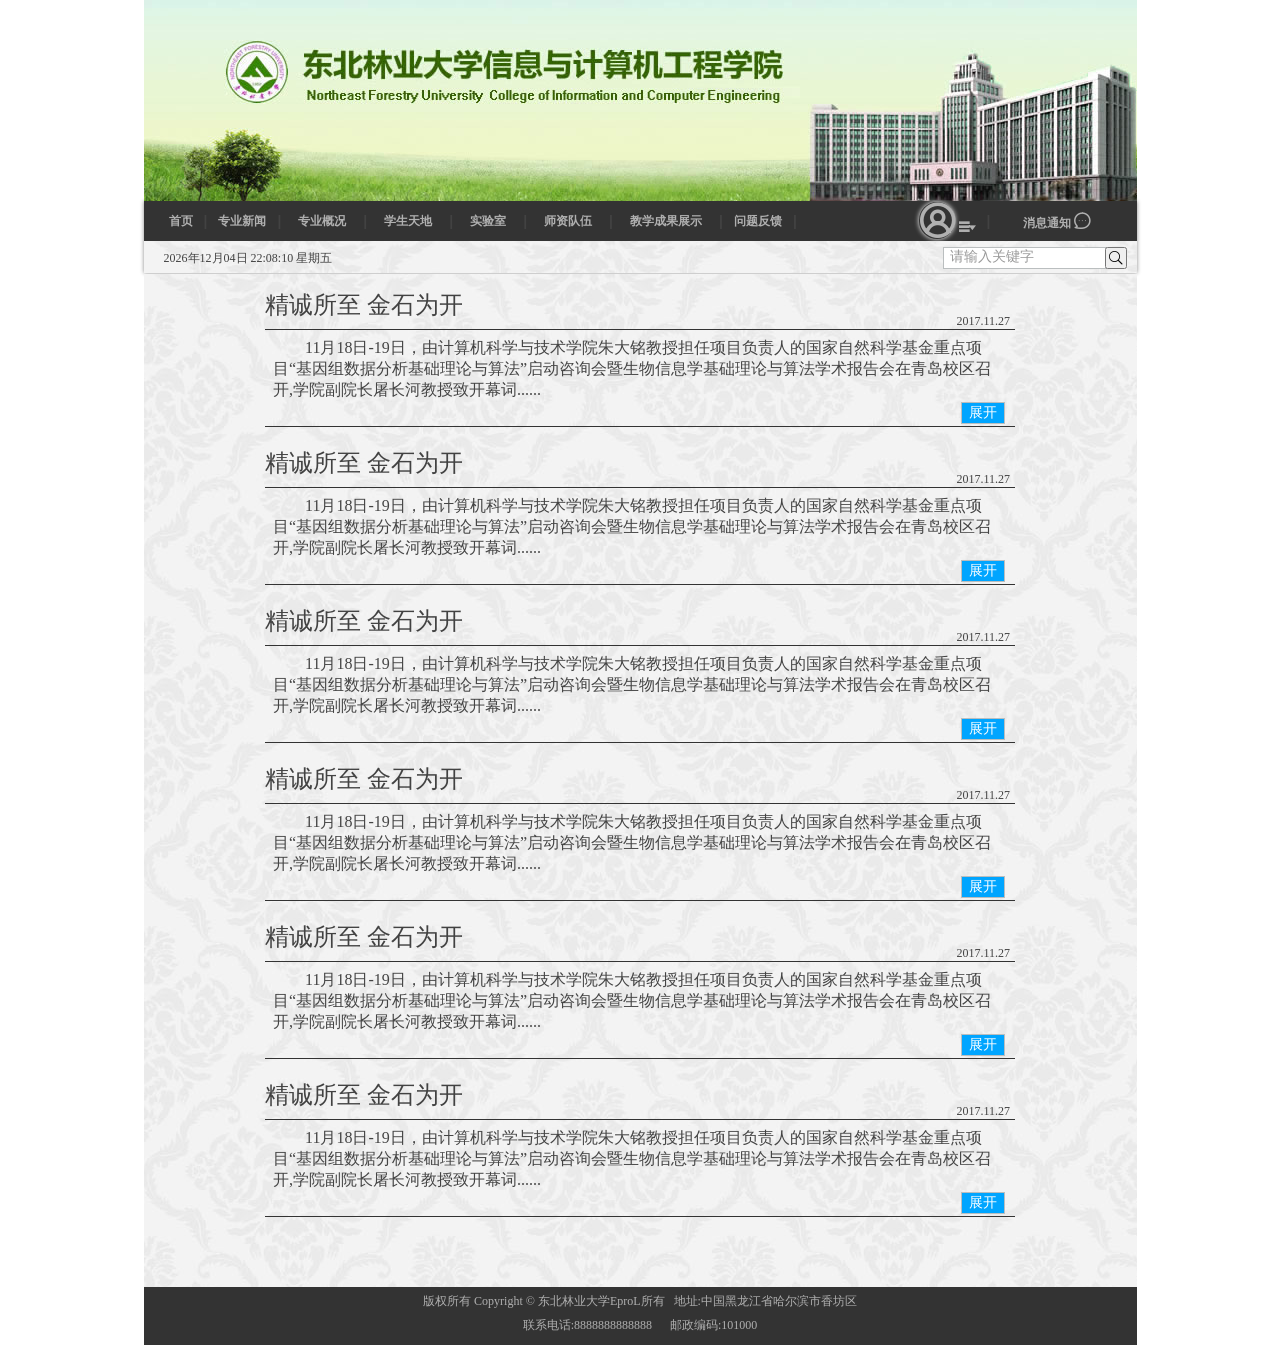
<file: html/Professional_news.html>
<!DOCTYPE html>
<html lang="en">
<head>
    <meta charset="UTF-8">
    <title>专业新闻</title>
    <link rel="stylesheet" href="../css/style.css">
    <link rel="stylesheet" href="../css/iconfont.css">
    <link rel="stylesheet" href="../css/index.css">
    <link rel="stylesheet" href="../css/Professional_news.css">
    <script src="../js/jquery-1.12.4.js"></script>
    <script src="../js/index.js"></script>
</head>
<body>
<div class="container">
    <!--banner开始-->
    <div class="banner">
        <img src="../img/banner.jpg" alt="东北林业大学信息与计算机工程学院软件工程专业">
    </div>
    <!--导航头部开始-->
    <div class="header">
        <div class="h-nav">
            <div class="h-map">
                <a href="../index.html" id="frist-nav">首页</a>
                <span>|</span>
                <a href="Professional_news.html">专业新闻</a>
                <span>|</span>
                <span id="prof">专业概况
                      <div id="prof-content">
                          <ul class="prof-ul">
                              <li class="id_li"><a href="../html/Professional_introduction.html">专业简介</a></li>
                              <li class="id_li"><a href="../html/Professional_direction.html">方向简介</a></li>
                              <li class="id_li"><a href="../html/content.html">招生简章</a></li>
                          </ul>
                      </div>
                  </span>
                <span>|</span>
                <span span id="sky">学生天地
                      <div id="sky-content">
                          <ul class="sky-ul">
                              <li class="id_li"><a href="Work_direction.html">就业指南</a></li>
                              <li class="id_li"><a href="Professional_news.html">大赛报名</a></li>
                              <li class="id_li"><a href="Professional_news.html">学生活动</a></li>
                          </ul>
                      </div>
                  </span>
                <span>|</span>
                <span id="lab">实验室
                      <div id="lab-content">
                          <ul class="lab-ul">
                              <li class="id_li"><a href="../html/content.html">923 创新实验室</a></li>
                              <li class="id_li"><a href="../html/content.html">925 移动开发实验室</a></li>
                              <li class="id_li"><a href="../html/content.html">955 王波老师研究所</a></li>
                          </ul>
                      </div>
                  </span>
                <span>|</span>
                <span id="teacher">师资队伍
                      <div id="tec-content">
                      <ul class="tec-ul">
                          <li class="id_li"><a href="Teacher_list.html">教授</a></li>
                          <li class="id_li"><a href="Teacher_list.html">副教授</a></li>
                          <li class="id_li"><a href="Teacher_list.html">讲师</a></li>
                      </ul>
              </div></span>
                <span>|</span>
                <span id="result">教学成果展示
                      <div id="res-content">
                      <ul class="res-ul">
                          <li class="id_li"><a href="Professional_news.html">学术报告</a></li>
                          <li class="id_li"><a href="Professional_news.html">竞赛获奖名单</a></li>
                          <li class="id_li"><a href="Professional_news.html">科研实例展示</a></li>
                      </ul>
                     </div>
                  </span>
                <span>|</span>
                <a href="Question_tell.html">问题反馈</a>
                <span>|</span>
            </div>
            <div class="log-menu">
                <a href="../html/login.html">登录</a>
                <span>|</span>
                <a href="#" id="msg">消息通知
                    <i class="iconfont icon-xiaoxi"></i>
                    <div id="msg-content">
                        <ul class="msg-ul">
                            <li class="msg-li">考试通知:2017年12月6号...</li>
                            <li class="msg-li">作业提醒:截至2017年12月1号...</li>
                            <li class="msg-li">比赛通知:报名截止日期...</li>
                        </ul>
                    </div>
                </a>
            </div>
            <div class="log-menu selected">
                  <span id="touxiang"><i class="iconfont icon-dengluhoutouxiang" style="font-size: 36px;box-shadow: 0 0 5px #fff;border-radius: 25px"></i>
                      <i class="iconfont icon-icon8"></i>
                      <div id="tx_fix">
                         <ul class="res-ul">
                             <li class="id_li"><a href="Admin_article.html">文章管理</a></li>
                             <li class="id_li"><a href="rofessional_news.html">修改密码</a></li>
                             <li class="id_li"><a href="Professional_news.html">完善/修改个人资料</a></li>
                         </ul>
                     </div>
                  </span>
                <span>|</span>
                <a href="#" id="msg">消息通知
                    <i class="iconfont icon-xiaoxi"></i>
                    <div id="msg-content">
                        <ul class="msg-ul">
                            <li class="msg-li">考试通知:2017年12月6号...</li>
                            <li class="msg-li">作业提醒:截至2017年12月1号...</li>
                            <li class="msg-li">比赛通知:报名截止日期...</li>
                        </ul>
                    </div>
                </a>
            </div>
        </div>
        <div class="h-span">
            <div id="time"></div>
            <div class="search">
                <input type="text" id="inputSearch" class="" value="请输入关键字" />
                <button type="submit" id="button-search" >
                    <i class="iconfont icon-sousuo"></i>
                </button>
                <div id="keywords">
                    <ul class="result-list">
                        <li>
                            <a href="../html/content.html">
                                王波老师
                            </a>
                        </li>
                        <li>
                            <a href="../html/content.html">
                                考研讲座
                            </a>
                        </li>
                        <li>
                            <a href="../html/content.html">
                                最美专业老师
                            </a>
                        </li>
                        <li>
                            <a href="../html/content.html">
                                javaweb大赛结果
                            </a>
                        </li>
                        <li>
                            <a href="../html/content.html">
                                蓝桥杯比赛获奖名单
                            </a>
                        </li>
                    </ul>
                </div>
            </div>
        </div>
    </div>
    <!--导航头部结束-->
    <!--主体开始-->
    <div id="content">
        <ul class="a_list">
            <li><a href="content.html">
                <h2 class="list_title">精诚所至 金石为开</h2>
                <span class="time">2017.11.27</span>
                <p class="describ">11月18日-19日，由计算机科学与技术学院朱大铭教授担任项目负责人的国家自然科学基金重点项目“基因组数据分析基础理论与算法”启动咨询会暨生物信息学基础理论与算法学术报告会在青岛校区召开,学院副院长屠长河教授致开幕词......</p>
                <span class="more">展开</span>
            </a></li>
            <li><a href="content.html">
                <h2 class="list_title">精诚所至 金石为开</h2>
                <span class="time">2017.11.27</span>
                <p class="describ">11月18日-19日，由计算机科学与技术学院朱大铭教授担任项目负责人的国家自然科学基金重点项目“基因组数据分析基础理论与算法”启动咨询会暨生物信息学基础理论与算法学术报告会在青岛校区召开,学院副院长屠长河教授致开幕词......</p>
                <span class="more">展开</span>
            </a></li>
            <li><a href="content.html">
                <h2 class="list_title">精诚所至 金石为开</h2>
                <span class="time">2017.11.27</span>
                <p class="describ">11月18日-19日，由计算机科学与技术学院朱大铭教授担任项目负责人的国家自然科学基金重点项目“基因组数据分析基础理论与算法”启动咨询会暨生物信息学基础理论与算法学术报告会在青岛校区召开,学院副院长屠长河教授致开幕词......</p>
                <span class="more">展开</span>
            </a></li>
            <li><a href="content.html">
                <h2 class="list_title">精诚所至 金石为开</h2>
                <span class="time">2017.11.27</span>
                <p class="describ">11月18日-19日，由计算机科学与技术学院朱大铭教授担任项目负责人的国家自然科学基金重点项目“基因组数据分析基础理论与算法”启动咨询会暨生物信息学基础理论与算法学术报告会在青岛校区召开,学院副院长屠长河教授致开幕词......</p>
                <span class="more">展开</span>
            </a></li>
            <li><a href="content.html">
                <h2 class="list_title">精诚所至 金石为开</h2>
                <span class="time">2017.11.27</span>
                <p class="describ">11月18日-19日，由计算机科学与技术学院朱大铭教授担任项目负责人的国家自然科学基金重点项目“基因组数据分析基础理论与算法”启动咨询会暨生物信息学基础理论与算法学术报告会在青岛校区召开,学院副院长屠长河教授致开幕词......</p>
                <span class="more">展开</span>
            </a></li>
            <li><a href="content.html">
                <h2 class="list_title">精诚所至 金石为开</h2>
                <span class="time">2017.11.27</span>
                <p class="describ">11月18日-19日，由计算机科学与技术学院朱大铭教授担任项目负责人的国家自然科学基金重点项目“基因组数据分析基础理论与算法”启动咨询会暨生物信息学基础理论与算法学术报告会在青岛校区召开,学院副院长屠长河教授致开幕词......</p>
                <span class="more">展开</span>
            </a></li>
        </ul>
    </div>
    <!--尾部开始-->
    <div class="footer">
        <div class="ver">版权所有 Copyright © 东北林业大学EproL所有&nbsp;&nbsp;&nbsp;地址:中国黑龙江省哈尔滨市香坊区</div>
        <div class="ver">联系电话:8888888888888&nbsp;&nbsp;&nbsp;&nbsp;&nbsp;&nbsp;邮政编码:101000</div>
    </div>
    <!--尾部结束-->
</div>
</body>
</html>
</file>
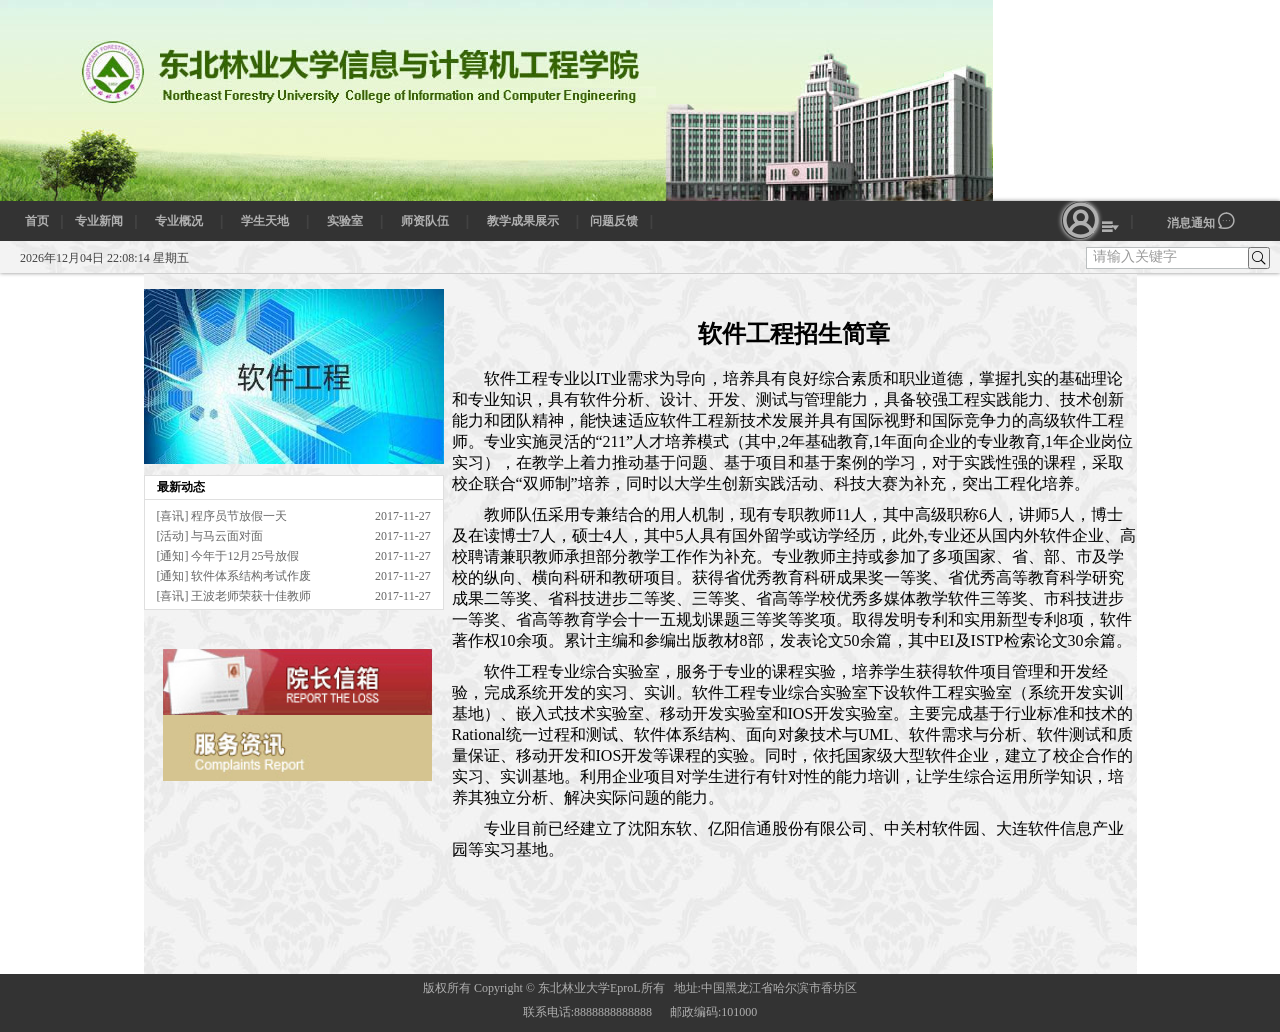
<file: html/Professional_rules.html>
<!DOCTYPE html>
<html lang="en">
<head>
    <meta charset="UTF-8">
    <title>招生简章</title>
    <link rel="stylesheet" href="../css/style.css">
    <link rel="stylesheet" href="../css/iconfont.css">
    <link rel="stylesheet" href="../css/index.css">
    <link rel="stylesheet" href="../css/Professional_introduction.css">
    <script src="../js/jquery-1.12.4.js"></script>
    <script src="../js/index.js"></script>
</head>
<body>
<!--banner开始-->
<div class="banner">
    <img src="../img/banner.jpg" alt="东北林业大学信息与计算机工程学院软件工程专业">
</div>
<!--导航头部开始-->
<div class="header">
    <div class="h-nav">
        <div class="h-map">
            <a href="../index.html" id="frist-nav">首页</a>
            <span>|</span>
            <a href="Professional_news.html">专业新闻</a>
            <span>|</span>
            <span id="prof">专业概况
                      <div id="prof-content">
                          <ul class="prof-ul">
                              <li class="id_li"><a href="../html/Professional_introduction.html">专业简介</a></li>
                              <li class="id_li"><a href="../html/Professional_direction.html">方向简介</a></li>
                              <li class="id_li"><a href="../html/content.html">招生简章</a></li>
                          </ul>
                      </div>
                  </span>
            <span>|</span>
            <span span id="sky">学生天地
                      <div id="sky-content">
                          <ul class="sky-ul">
                              <li class="id_li"><a href="Work_direction.html">就业指南</a></li>
                              <li class="id_li"><a href="Professional_news.html">大赛报名</a></li>
                              <li class="id_li"><a href="Professional_news.html">学生活动</a></li>
                          </ul>
                      </div>
                  </span>
            <span>|</span>
            <span id="lab">实验室
                      <div id="lab-content">
                          <ul class="lab-ul">
                              <li class="id_li"><a href="../html/content.html">923 创新实验室</a></li>
                              <li class="id_li"><a href="../html/content.html">925 移动开发实验室</a></li>
                              <li class="id_li"><a href="../html/content.html">955 王波老师研究所</a></li>
                          </ul>
                      </div>
                  </span>
            <span>|</span>
            <span id="teacher">师资队伍
                      <div id="tec-content">
                      <ul class="tec-ul">
                          <li class="id_li"><a href="Teacher_list.html">教授</a></li>
                          <li class="id_li"><a href="Teacher_list.html">副教授</a></li>
                          <li class="id_li"><a href="Teacher_list.html">讲师</a></li>
                      </ul>
              </div></span>
            <span>|</span>
            <span id="result">教学成果展示
                      <div id="res-content">
                      <ul class="res-ul">
                          <li class="id_li"><a href="Professional_news.html">学术报告</a></li>
                          <li class="id_li"><a href="Professional_news.html">竞赛获奖名单</a></li>
                          <li class="id_li"><a href="Professional_news.html">科研实例展示</a></li>
                      </ul>
                     </div>
                  </span>
            <span>|</span>
            <a href="Question_tell.html">问题反馈</a>
            <span>|</span>
        </div>
        <div class="log-menu">
            <a href="../html/login.html">登录</a>
            <span>|</span>
            <a href="#" id="msg">消息通知
                <i class="iconfont icon-xiaoxi"></i>
                <div id="msg-content">
                    <ul class="msg-ul">
                        <li class="msg-li">考试通知:2017年12月6号...</li>
                        <li class="msg-li">作业提醒:截至2017年12月1号...</li>
                        <li class="msg-li">比赛通知:报名截止日期...</li>
                    </ul>
                </div>
            </a>
        </div>
        <div class="log-menu selected">
                  <span id="touxiang"><i class="iconfont icon-dengluhoutouxiang" style="font-size: 36px;box-shadow: 0 0 5px #fff;border-radius: 25px"></i>
                      <i class="iconfont icon-icon8"></i>
                      <div id="tx_fix">
                         <ul class="res-ul">
                             <li class="id_li"><a href="Admin_article.html">文章管理</a></li>
                             <li class="id_li"><a href="rofessional_news.html">修改密码</a></li>
                             <li class="id_li"><a href="Professional_news.html">完善/修改个人资料</a></li>
                         </ul>
                     </div>
                  </span>
            <span>|</span>
            <a href="#" id="msg">消息通知
                <i class="iconfont icon-xiaoxi"></i>
                <div id="msg-content">
                    <ul class="msg-ul">
                        <li class="msg-li">考试通知:2017年12月6号...</li>
                        <li class="msg-li">作业提醒:截至2017年12月1号...</li>
                        <li class="msg-li">比赛通知:报名截止日期...</li>
                    </ul>
                </div>
            </a>
        </div>
    </div>
    <div class="h-span">
        <div id="time"></div>
        <div class="search">
            <input type="text" id="inputSearch" class="" value="请输入关键字" />
            <button type="submit" id="button-search" >
                <i class="iconfont icon-sousuo"></i>
            </button>
            <div id="keywords">
                <ul class="result-list">
                    <li>
                        <a href="../html/content.html">
                            王波老师
                        </a>
                    </li>
                    <li>
                        <a href="../html/content.html">
                            考研讲座
                        </a>
                    </li>
                    <li>
                        <a href="../html/content.html">
                            最美专业老师
                        </a>
                    </li>
                    <li>
                        <a href="../html/content.html">
                            javaweb大赛结果
                        </a>
                    </li>
                    <li>
                        <a href="../html/content.html">
                            蓝桥杯比赛获奖名单
                        </a>
                    </li>
                </ul>
            </div>
        </div>
    </div>
</div>
<!--导航头部结束-->
<!--主体开始-->
<div id="content">
    <div id="jnNotice">
        <div id="jnMiaosha">
            <a href="html/content.html" class="JS_css3"><img src="../img/software.jpg" alt="成栋风情"/></a>
        </div>
        <div id="jnNoticeInfo">
            <h2 title="最新动态">最新动态</h2>
            <ul>
                <li><a href="content.html" class="tooltip" title="[喜讯] 程序员节休假一天">[喜讯] 程序员节放假一天 <span class="date">2017-11-27</span ></a></li>
                <li><a href="content.html" class="tooltip" title="[活动] 与马云面对面">[活动] 与马云面对面<span class="date">2017-11-27</span ></a></li>
                <li><a href="content.html" class="tooltip" title="[通知]今年于12月25号放假">[通知] 今年于12月25号放假<span class="date">2017-11-27</span ></a></li>
                <li><a href="content.html" class="tooltip" title="[通知] 软件体系结构考试作废">[通知] 软件体系结构考试作废<span class="date">2017-11-27</span ></a></li>
                <li><a href="content.html" class="tooltip" title="[喜讯] 我专业王波老师荣获十佳教师荣誉称号">[喜讯] 王波老师荣获十佳教师<span class="date">2017-11-27</span ></a></li>
                <li><a href="content.html" class="tooltip" title="[通知] 以后所有考试都是开卷">[通知]以后所有考试都是开卷<span class="date">2017-11-27</span ></a></li>
            </ul>
            <br class="clear" />
        </div>
    </div>
    <div id="school-msg">
        <a href="#222"><img src="../img/msg.jpg" alt=""></a>
        <a href="#333"><img src="../img/fwzx.jpg" alt=""></a>
    </div>
    <!--          专业介绍-->
    <div class="professional">
        <h2>软件工程招生简章</h2>
        <p>软件工程专业以IT业需求为导向，培养具有良好综合素质和职业道德，掌握扎实的基础理论和专业知识，具有软件分析、设计、开发、测试与管理能力，具备较强工程实践能力、技术创新能力和团队精神，能快速适应软件工程新技术发展并具有国际视野和国际竞争力的高级软件工程师。专业实施灵活的“211”人才培养模式（其中,2年基础教育,1年面向企业的专业教育,1年企业岗位实习），在教学上着力推动基于问题、基于项目和基于案例的学习，对于实践性强的课程，采取校企联合“双师制”培养，同时以大学生创新实践活动、科技大赛为补充，突出工程化培养。</p>
        <p>教师队伍采用专兼结合的用人机制，现有专职教师11人，其中高级职称6人，讲师5人，博士及在读博士7人，硕士4人，其中5人具有国外留学或访学经历，此外,专业还从国内外软件企业、高校聘请兼职教师承担部分教学工作作为补充。专业教师主持或参加了多项国家、省、部、市及学校的纵向、横向科研和教研项目。获得省优秀教育科研成果奖一等奖、省优秀高等教育科学研究成果二等奖、省科技进步二等奖、三等奖、省高等学校优秀多媒体教学软件三等奖、市科技进步一等奖、省高等教育学会十一五规划课题三等奖等奖项。取得发明专利和实用新型专利8项，软件著作权10余项。累计主编和参编出版教材8部，发表论文50余篇，其中EI及ISTP检索论文30余篇。</p>
        <p>软件工程专业综合实验室，服务于专业的课程实验，培养学生获得软件项目管理和开发经验，完成系统开发的实习、实训。软件工程专业综合实验室下设软件工程实验室（系统开发实训基地）、嵌入式技术实验室、移动开发实验室和IOS开发实验室。主要完成基于行业标准和技术的Rational统一过程和测试、软件体系结构、面向对象技术与UML、软件需求与分析、软件测试和质量保证、移动开发和IOS开发等课程的实验。同时，依托国家级大型软件企业，建立了校企合作的实习、实训基地。利用企业项目对学生进行有针对性的能力培训，让学生综合运用所学知识，培养其独立分析、解决实际问题的能力。</p>
        <p>专业目前已经建立了沈阳东软、亿阳信通股份有限公司、中关村软件园、大连软件信息产业园等实习基地。</p>
    </div>
</div>
</div>
<!--尾部开始-->
<div class="footer">
    <div class="ver">版权所有 Copyright © 东北林业大学EproL所有&nbsp;&nbsp;&nbsp;地址:中国黑龙江省哈尔滨市香坊区</div>
    <div class="ver">联系电话:8888888888888&nbsp;&nbsp;&nbsp;&nbsp;&nbsp;&nbsp;邮政编码:101000</div>
</div>
<!--尾部结束-->

</body>
</html>
</file>
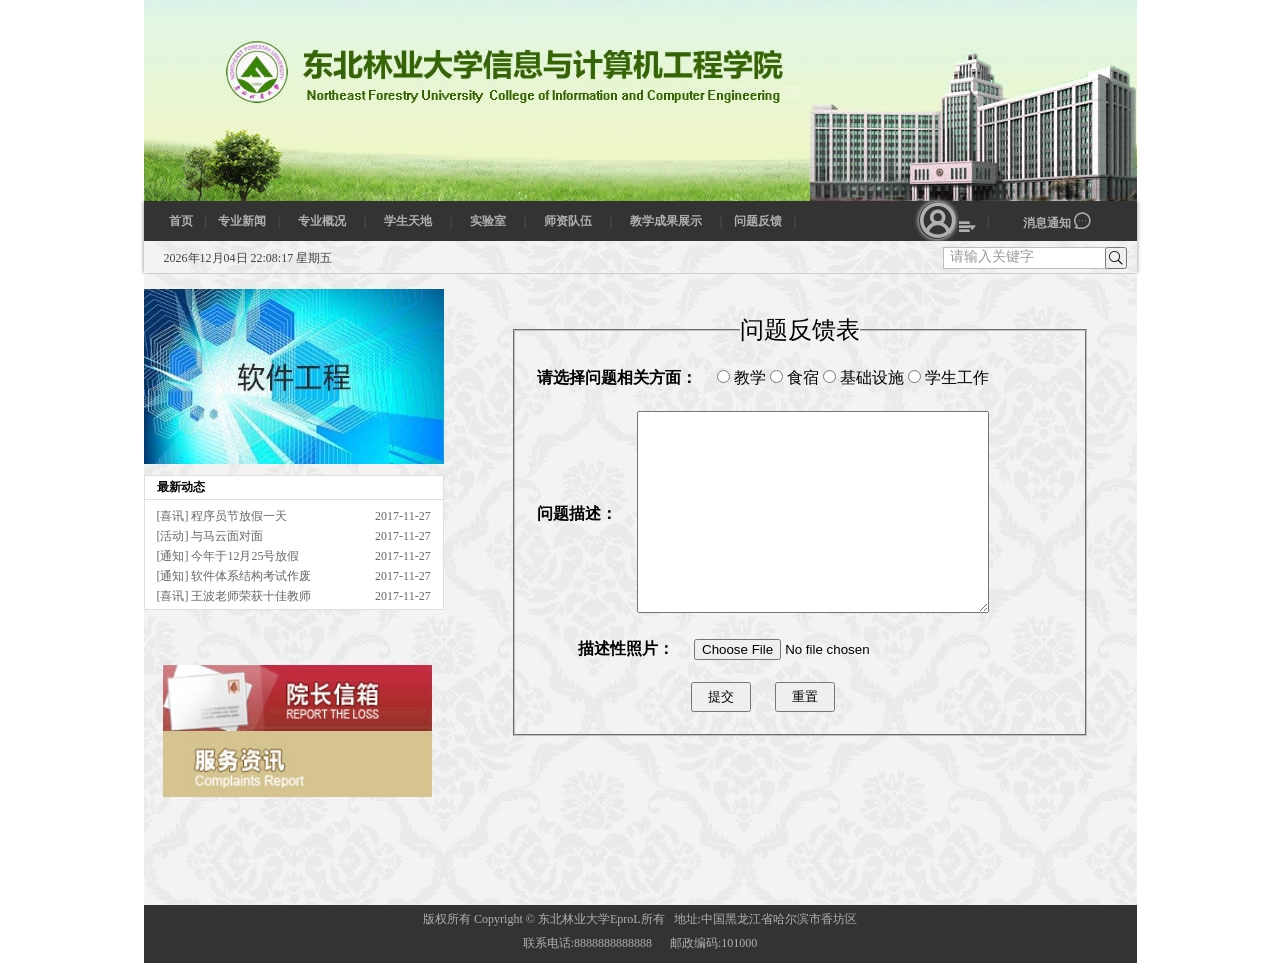
<file: html/Question_tell.html>
<!DOCTYPE html>
<html lang="en">
<head>
    <meta charset="UTF-8">
    <title>问题反馈</title>
    <link rel="stylesheet" href="../css/style.css">
    <link rel="stylesheet" href="../css/iconfont.css">
    <link rel="stylesheet" href="../css/index.css">
    <link rel="stylesheet" href="../css/Teacher_list.css">
    <link rel="stylesheet" href="../css/Question_tell.css">
    <script src="../js/jquery-1.12.4.js"></script>
    <script src="../js/index.js"></script>
</head>
<body>
<div class="container">
    <!--banner开始-->
    <div class="banner">
        <img src="../img/banner.jpg" alt="东北林业大学信息与计算机工程学院软件工程专业">
    </div>
    <!--导航头部开始-->
    <div class="header">
        <div class="h-nav">
            <div class="h-map">
                <a href="../index.html" id="frist-nav">首页</a>
                <span>|</span>
                <a href="Professional_news.html">专业新闻</a>
                <span>|</span>
                <span id="prof">专业概况
                      <div id="prof-content">
                          <ul class="prof-ul">
                              <li class="id_li"><a href="../html/Professional_introduction.html">专业简介</a></li>
                              <li class="id_li"><a href="../html/Professional_direction.html">方向简介</a></li>
                              <li class="id_li"><a href="../html/content.html">招生简章</a></li>
                          </ul>
                      </div>
                  </span>
                <span>|</span>
                <span span id="sky">学生天地
                      <div id="sky-content">
                          <ul class="sky-ul">
                              <li class="id_li"><a href="Work_direction.html">就业指南</a></li>
                              <li class="id_li"><a href="Professional_news.html">大赛报名</a></li>
                              <li class="id_li"><a href="Professional_news.html">学生活动</a></li>
                          </ul>
                      </div>
                  </span>
                <span>|</span>
                <span id="lab">实验室
                      <div id="lab-content">
                          <ul class="lab-ul">
                              <li class="id_li"><a href="../html/content.html">923 创新实验室</a></li>
                              <li class="id_li"><a href="../html/content.html">925 移动开发实验室</a></li>
                              <li class="id_li"><a href="../html/content.html">955 王波老师研究所</a></li>
                          </ul>
                      </div>
                  </span>
                <span>|</span>
                <span id="teacher">师资队伍
                      <div id="tec-content">
                      <ul class="tec-ul">
                          <li class="id_li"><a href="Teacher_list.html">教授</a></li>
                          <li class="id_li"><a href="Teacher_list.html">副教授</a></li>
                          <li class="id_li"><a href="Teacher_list.html">讲师</a></li>
                      </ul>
              </div></span>
                <span>|</span>
                <span id="result">教学成果展示
                      <div id="res-content">
                      <ul class="res-ul">
                          <li class="id_li"><a href="Professional_news.html">学术报告</a></li>
                          <li class="id_li"><a href="Professional_news.html">竞赛获奖名单</a></li>
                          <li class="id_li"><a href="Professional_news.html">科研实例展示</a></li>
                      </ul>
                     </div>
                  </span>
                <span>|</span>
                <a href="Question_tell.html">问题反馈</a>
                <span>|</span>
            </div>
            <div class="log-menu">
                <a href="../html/login.html">登录</a>
                <span>|</span>
                <a href="#" id="msg">消息通知
                    <i class="iconfont icon-xiaoxi"></i>
                    <div id="msg-content">
                        <ul class="msg-ul">
                            <li class="msg-li">考试通知:2017年12月6号...</li>
                            <li class="msg-li">作业提醒:截至2017年12月1号...</li>
                            <li class="msg-li">比赛通知:报名截止日期...</li>
                        </ul>
                    </div>
                </a>
            </div>
            <div class="log-menu selected">
                  <span id="touxiang"><i class="iconfont icon-dengluhoutouxiang" style="font-size: 36px;box-shadow: 0 0 5px #fff;border-radius: 25px"></i>
                      <i class="iconfont icon-icon8"></i>
                      <div id="tx_fix">
                         <ul class="res-ul">
                             <li class="id_li"><a href="Admin_article.html">文章管理</a></li>
                             <li class="id_li"><a href="rofessional_news.html">修改密码</a></li>
                             <li class="id_li"><a href="Professional_news.html">完善/修改个人资料</a></li>
                         </ul>
                     </div>
                  </span>
                <span>|</span>
                <a href="#" id="msg">消息通知
                    <i class="iconfont icon-xiaoxi"></i>
                    <div id="msg-content">
                        <ul class="msg-ul">
                            <li class="msg-li">考试通知:2017年12月6号...</li>
                            <li class="msg-li">作业提醒:截至2017年12月1号...</li>
                            <li class="msg-li">比赛通知:报名截止日期...</li>
                        </ul>
                    </div>
                </a>
            </div>
        </div>
        <div class="h-span">
            <div id="time"></div>
            <div class="search">
                <input type="text" id="inputSearch" class="" value="请输入关键字" />
                <button type="submit" id="button-search" >
                    <i class="iconfont icon-sousuo"></i>
                </button>
                <div id="keywords">
                    <ul class="result-list">
                        <li>
                            <a href="../html/content.html">
                                王波老师
                            </a>
                        </li>
                        <li>
                            <a href="../html/content.html">
                                考研讲座
                            </a>
                        </li>
                        <li>
                            <a href="../html/content.html">
                                最美专业老师
                            </a>
                        </li>
                        <li>
                            <a href="../html/content.html">
                                javaweb大赛结果
                            </a>
                        </li>
                        <li>
                            <a href="../html/content.html">
                                蓝桥杯比赛获奖名单
                            </a>
                        </li>
                    </ul>
                </div>
            </div>
        </div>
    </div>
    <!--导航头部结束-->
    <!--主体开始-->
    <div id="content">
        <div id="fix" class="">
            <div id="jnNotice">
                <div id="jnMiaosha">
                    <a href="html/content.html" class="JS_css3"><img src="../img/software.jpg" alt="成栋风情"/></a>
                </div>
                <div id="jnNoticeInfo">
                    <h2 title="最新动态">最新动态</h2>
                    <ul>
                        <li><a href="content.html" class="tooltip" title="[喜讯] 程序员节休假一天">[喜讯] 程序员节放假一天 <span class="date">2017-11-27</span ></a></li>
                        <li><a href="content.html" class="tooltip" title="[活动] 与马云面对面">[活动] 与马云面对面<span class="date">2017-11-27</span ></a></li>
                        <li><a href="content.html" class="tooltip" title="[通知]今年于12月25号放假">[通知] 今年于12月25号放假<span class="date">2017-11-27</span ></a></li>
                        <li><a href="content.html" class="tooltip" title="[通知] 软件体系结构考试作废">[通知] 软件体系结构考试作废<span class="date">2017-11-27</span ></a></li>
                        <li><a href="content.html" class="tooltip" title="[喜讯] 我专业王波老师荣获十佳教师荣誉称号">[喜讯] 王波老师荣获十佳教师<span class="date">2017-11-27</span ></a></li>
                        <li><a href="content.html" class="tooltip" title="[通知] 以后所有考试都是开卷">[通知]以后所有考试都是开卷<span class="date">2017-11-27</span ></a></li>
                    </ul>
                    <br class="clear" />
                </div>
            </div>
            <div id="school-msg">
                <a href="#222"><img src="../img/msg.jpg" alt=""></a>
                <a href="#333"><img src="../img/fwzx.jpg" alt=""></a>
            </div>
        </div>
        <div id="question">
            <form action="post">
                <fieldset>
                    <legend>问题反馈表</legend>
                    <table>
                        <tr>
                            <th><label>请选择问题相关方面：</label></th>
                            <td>
                                <input type="radio" name="group" value="教学" id="group1">
                                <label for="group1">教学</label>
                                <input type="radio" name="group" value="食宿" id="group2">
                                <label for="group2">食宿</label>
                                <input type="radio" name="group" value="基础设施" id="group3">
                                <label for="group3">基础设施</label>
                                <input type="radio" name="group" value="学生工作" id="group4">
                                <label for="group4">学生工作</label>
                            </td>
                        </tr>
                        <tr>
                            <th><label>问题描述：</label></th>
                            <td><textarea></textarea></td>
                        </tr>
                        <tr>
                            <th><label>描述性照片：</label></th>
                            <td><input type="file"></td>
                        </tr>
                        <tr id="btn">
                            <td><button type="submit" id="Qsubmit">提交</button></td>
                            <td><button type="reset">重置</button></td>
                        </tr>
                    </table>
                </fieldset>
            </form>
        </div>
    </div>
    <!--尾部开始-->
    <div class="footer">
        <div class="ver">版权所有 Copyright © 东北林业大学EproL所有&nbsp;&nbsp;&nbsp;地址:中国黑龙江省哈尔滨市香坊区</div>
        <div class="ver">联系电话:8888888888888&nbsp;&nbsp;&nbsp;&nbsp;&nbsp;&nbsp;邮政编码:101000</div>
    </div>
    <!--尾部结束-->
</div>
</body>
</html>
</file>
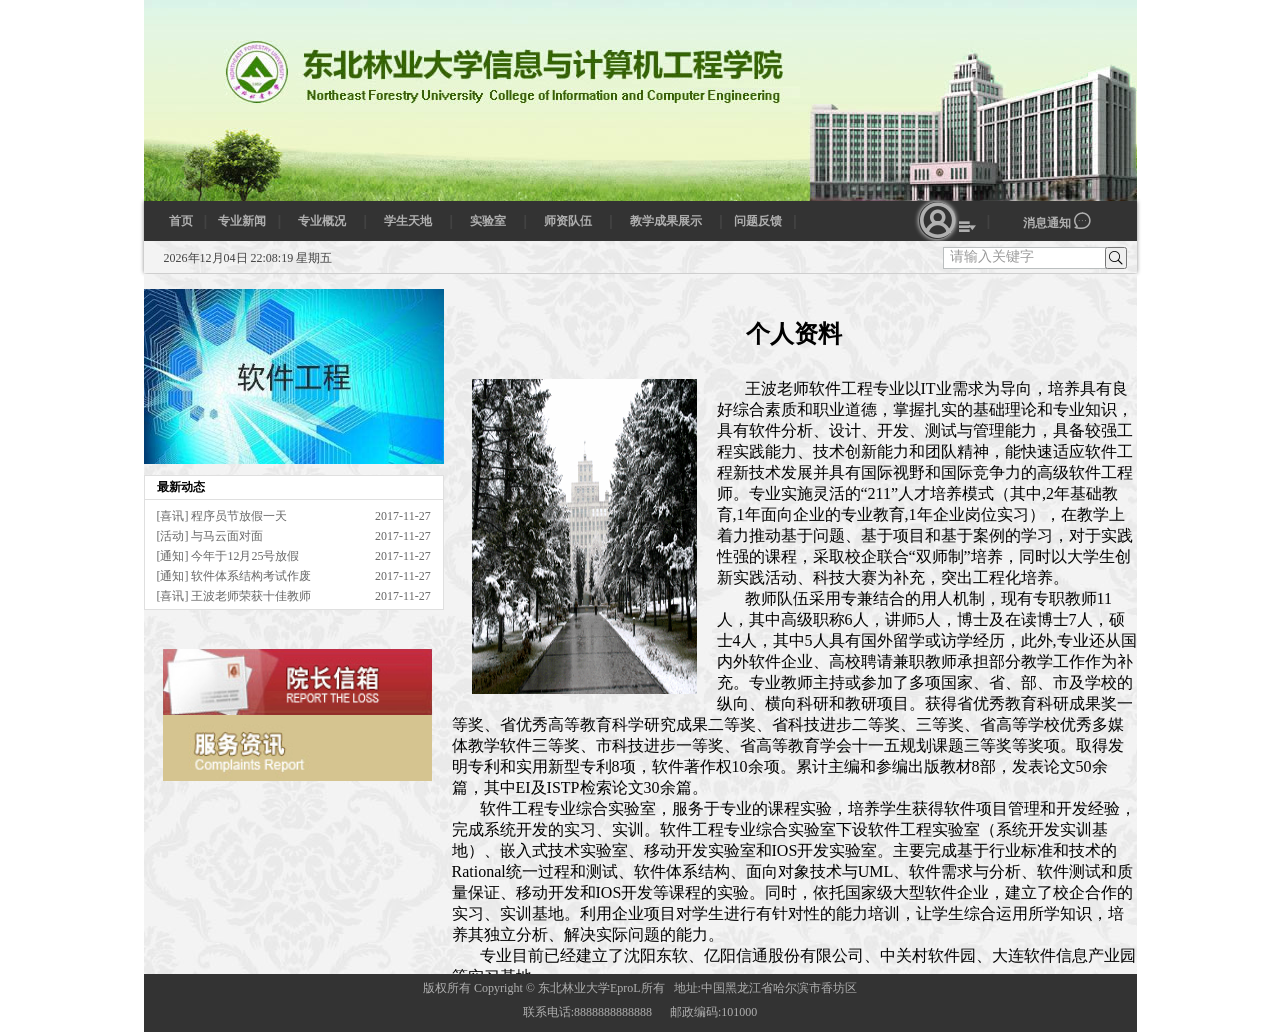
<file: html/Teacher_content.html>
<!DOCTYPE html>
<html lang="en">
<head>
    <meta charset="UTF-8">
    <title>老师详细资料</title>
    <link rel="stylesheet" href="../css/style.css">
    <link rel="stylesheet" href="../css/iconfont.css">
    <link rel="stylesheet" href="../css/index.css">
    <link rel="stylesheet" href="../css/Teacher_content.css">
    <script src="../js/jquery-1.12.4.js"></script>
    <script src="../js/index.js"></script>
</head>
<body>
<div class="container">
    <!--banner开始-->
    <div class="banner">
        <img src="../img/banner.jpg" alt="东北林业大学信息与计算机工程学院软件工程专业">
    </div>
    <!--导航头部开始-->
    <div class="header">
        <div class="h-nav">
            <div class="h-map">
                <a href="../index.html" id="frist-nav">首页</a>
                <span>|</span>
                <a href="Professional_news.html">专业新闻</a>
                <span>|</span>
                <span id="prof">专业概况
                      <div id="prof-content">
                          <ul class="prof-ul">
                              <li class="id_li"><a href="../html/Professional_introduction.html">专业简介</a></li>
                              <li class="id_li"><a href="../html/Professional_direction.html">方向简介</a></li>
                              <li class="id_li"><a href="../html/content.html">招生简章</a></li>
                          </ul>
                      </div>
                  </span>
                <span>|</span>
                <span span id="sky">学生天地
                      <div id="sky-content">
                          <ul class="sky-ul">
                              <li class="id_li"><a href="Work_direction.html">就业指南</a></li>
                              <li class="id_li"><a href="Professional_news.html">大赛报名</a></li>
                              <li class="id_li"><a href="Professional_news.html">学生活动</a></li>
                          </ul>
                      </div>
                  </span>
                <span>|</span>
                <span id="lab">实验室
                      <div id="lab-content">
                          <ul class="lab-ul">
                              <li class="id_li"><a href="../html/content.html">923 创新实验室</a></li>
                              <li class="id_li"><a href="../html/content.html">925 移动开发实验室</a></li>
                              <li class="id_li"><a href="../html/content.html">955 王波老师研究所</a></li>
                          </ul>
                      </div>
                  </span>
                <span>|</span>
                <span id="teacher">师资队伍
                      <div id="tec-content">
                      <ul class="tec-ul">
                          <li class="id_li"><a href="Teacher_list.html">教授</a></li>
                          <li class="id_li"><a href="Teacher_list.html">副教授</a></li>
                          <li class="id_li"><a href="Teacher_list.html">讲师</a></li>
                      </ul>
              </div></span>
                <span>|</span>
                <span id="result">教学成果展示
                      <div id="res-content">
                      <ul class="res-ul">
                          <li class="id_li"><a href="Professional_news.html">学术报告</a></li>
                          <li class="id_li"><a href="Professional_news.html">竞赛获奖名单</a></li>
                          <li class="id_li"><a href="Professional_news.html">科研实例展示</a></li>
                      </ul>
                     </div>
                  </span>
                <span>|</span>
                <a href="Question_tell.html">问题反馈</a>
                <span>|</span>
            </div>
            <div class="log-menu">
                <a href="../html/login.html">登录</a>
                <span>|</span>
                <a href="#" id="msg">消息通知
                    <i class="iconfont icon-xiaoxi"></i>
                    <div id="msg-content">
                        <ul class="msg-ul">
                            <li class="msg-li">考试通知:2017年12月6号...</li>
                            <li class="msg-li">作业提醒:截至2017年12月1号...</li>
                            <li class="msg-li">比赛通知:报名截止日期...</li>
                        </ul>
                    </div>
                </a>
            </div>
            <div class="log-menu selected">
                  <span id="touxiang"><i class="iconfont icon-dengluhoutouxiang" style="font-size: 36px;box-shadow: 0 0 5px #fff;border-radius: 25px"></i>
                      <i class="iconfont icon-icon8"></i>
                      <div id="tx_fix">
                         <ul class="res-ul">
                             <li class="id_li"><a href="Admin_article.html">文章管理</a></li>
                             <li class="id_li"><a href="rofessional_news.html">修改密码</a></li>
                             <li class="id_li"><a href="Professional_news.html">完善/修改个人资料</a></li>
                         </ul>
                     </div>
                  </span>
                <span>|</span>
                <a href="#" id="msg">消息通知
                    <i class="iconfont icon-xiaoxi"></i>
                    <div id="msg-content">
                        <ul class="msg-ul">
                            <li class="msg-li">考试通知:2017年12月6号...</li>
                            <li class="msg-li">作业提醒:截至2017年12月1号...</li>
                            <li class="msg-li">比赛通知:报名截止日期...</li>
                        </ul>
                    </div>
                </a>
            </div>
        </div>
        <div class="h-span">
            <div id="time"></div>
            <div class="search">
                <input type="text" id="inputSearch" class="" value="请输入关键字" />
                <button type="submit" id="button-search" >
                    <i class="iconfont icon-sousuo"></i>
                </button>
                <div id="keywords">
                    <ul class="result-list">
                        <li>
                            <a href="../html/content.html">
                                王波老师
                            </a>
                        </li>
                        <li>
                            <a href="../html/content.html">
                                考研讲座
                            </a>
                        </li>
                        <li>
                            <a href="../html/content.html">
                                最美专业老师
                            </a>
                        </li>
                        <li>
                            <a href="../html/content.html">
                                javaweb大赛结果
                            </a>
                        </li>
                        <li>
                            <a href="../html/content.html">
                                蓝桥杯比赛获奖名单
                            </a>
                        </li>
                    </ul>
                </div>
            </div>
        </div>
    </div>
    <!--导航头部结束-->
    <!--主体开始-->
    <div id="content">
        <div id="jnNotice">
            <div id="jnMiaosha">
                <a href="html/content.html" class="JS_css3"><img src="../img/software.jpg" alt="成栋风情"/></a>
            </div>
            <div id="jnNoticeInfo">
                <h2 title="最新动态">最新动态</h2>
                <ul>
                    <li><a href="content.html" class="tooltip" title="[喜讯] 程序员节休假一天">[喜讯] 程序员节放假一天 <span class="date">2017-11-27</span ></a></li>
                    <li><a href="content.html" class="tooltip" title="[活动] 与马云面对面">[活动] 与马云面对面<span class="date">2017-11-27</span ></a></li>
                    <li><a href="content.html" class="tooltip" title="[通知]今年于12月25号放假">[通知] 今年于12月25号放假<span class="date">2017-11-27</span ></a></li>
                    <li><a href="content.html" class="tooltip" title="[通知] 软件体系结构考试作废">[通知] 软件体系结构考试作废<span class="date">2017-11-27</span ></a></li>
                    <li><a href="content.html" class="tooltip" title="[喜讯] 我专业王波老师荣获十佳教师荣誉称号">[喜讯] 王波老师荣获十佳教师<span class="date">2017-11-27</span ></a></li>
                    <li><a href="content.html" class="tooltip" title="[通知] 以后所有考试都是开卷">[通知]以后所有考试都是开卷<span class="date">2017-11-27</span ></a></li>
                </ul>
                <br class="clear" />
            </div>
        </div>
        <div id="school-msg">
            <a href="#222"><img src="../img/msg.jpg" alt=""></a>
            <a href="#333"><img src="../img/fwzx.jpg" alt=""></a>
        </div>
        <!--          专业介绍-->
        <div class="teacher">
            <h2>个人资料</h2>
            <img src="../img/1.jpg" alt="">
            <p style="margin-top: 20px">&nbsp;&nbsp;&nbsp;&nbsp;&nbsp;&nbsp;&nbsp;王波老师软件工程专业以IT业需求为导向，培养具有良好综合素质和职业道德，掌握扎实的基础理论和专业知识，具有软件分析、设计、开发、测试与管理能力，具备较强工程实践能力、技术创新能力和团队精神，能快速适应软件工程新技术发展并具有国际视野和国际竞争力的高级软件工程师。专业实施灵活的“211”人才培养模式（其中,2年基础教育,1年面向企业的专业教育,1年企业岗位实习），在教学上着力推动基于问题、基于项目和基于案例的学习，对于实践性强的课程，采取校企联合“双师制”培养，同时以大学生创新实践活动、科技大赛为补充，突出工程化培养。</p>
            <p>&nbsp;&nbsp;&nbsp;&nbsp;&nbsp;&nbsp;&nbsp;教师队伍采用专兼结合的用人机制，现有专职教师11人，其中高级职称6人，讲师5人，博士及在读博士7人，硕士4人，其中5人具有国外留学或访学经历，此外,专业还从国内外软件企业、高校聘请兼职教师承担部分教学工作作为补充。专业教师主持或参加了多项国家、省、部、市及学校的纵向、横向科研和教研项目。获得省优秀教育科研成果奖一等奖、省优秀高等教育科学研究成果二等奖、省科技进步二等奖、三等奖、省高等学校优秀多媒体教学软件三等奖、市科技进步一等奖、省高等教育学会十一五规划课题三等奖等奖项。取得发明专利和实用新型专利8项，软件著作权10余项。累计主编和参编出版教材8部，发表论文50余篇，其中EI及ISTP检索论文30余篇。</p>
            <p>&nbsp;&nbsp;&nbsp;&nbsp;&nbsp;&nbsp;&nbsp;软件工程专业综合实验室，服务于专业的课程实验，培养学生获得软件项目管理和开发经验，完成系统开发的实习、实训。软件工程专业综合实验室下设软件工程实验室（系统开发实训基地）、嵌入式技术实验室、移动开发实验室和IOS开发实验室。主要完成基于行业标准和技术的Rational统一过程和测试、软件体系结构、面向对象技术与UML、软件需求与分析、软件测试和质量保证、移动开发和IOS开发等课程的实验。同时，依托国家级大型软件企业，建立了校企合作的实习、实训基地。利用企业项目对学生进行有针对性的能力培训，让学生综合运用所学知识，培养其独立分析、解决实际问题的能力。</p>
            <p>&nbsp;&nbsp;&nbsp;&nbsp;&nbsp;&nbsp;&nbsp;专业目前已经建立了沈阳东软、亿阳信通股份有限公司、中关村软件园、大连软件信息产业园等实习基地。</p>
        </div>
    </div>
    <!--尾部开始-->
    <div class="footer">
        <div class="ver">版权所有 Copyright © 东北林业大学EproL所有&nbsp;&nbsp;&nbsp;地址:中国黑龙江省哈尔滨市香坊区</div>
        <div class="ver">联系电话:8888888888888&nbsp;&nbsp;&nbsp;&nbsp;&nbsp;&nbsp;邮政编码:101000</div>
    </div>
    <!--尾部结束-->
</div>
</body>
</html>
</file>
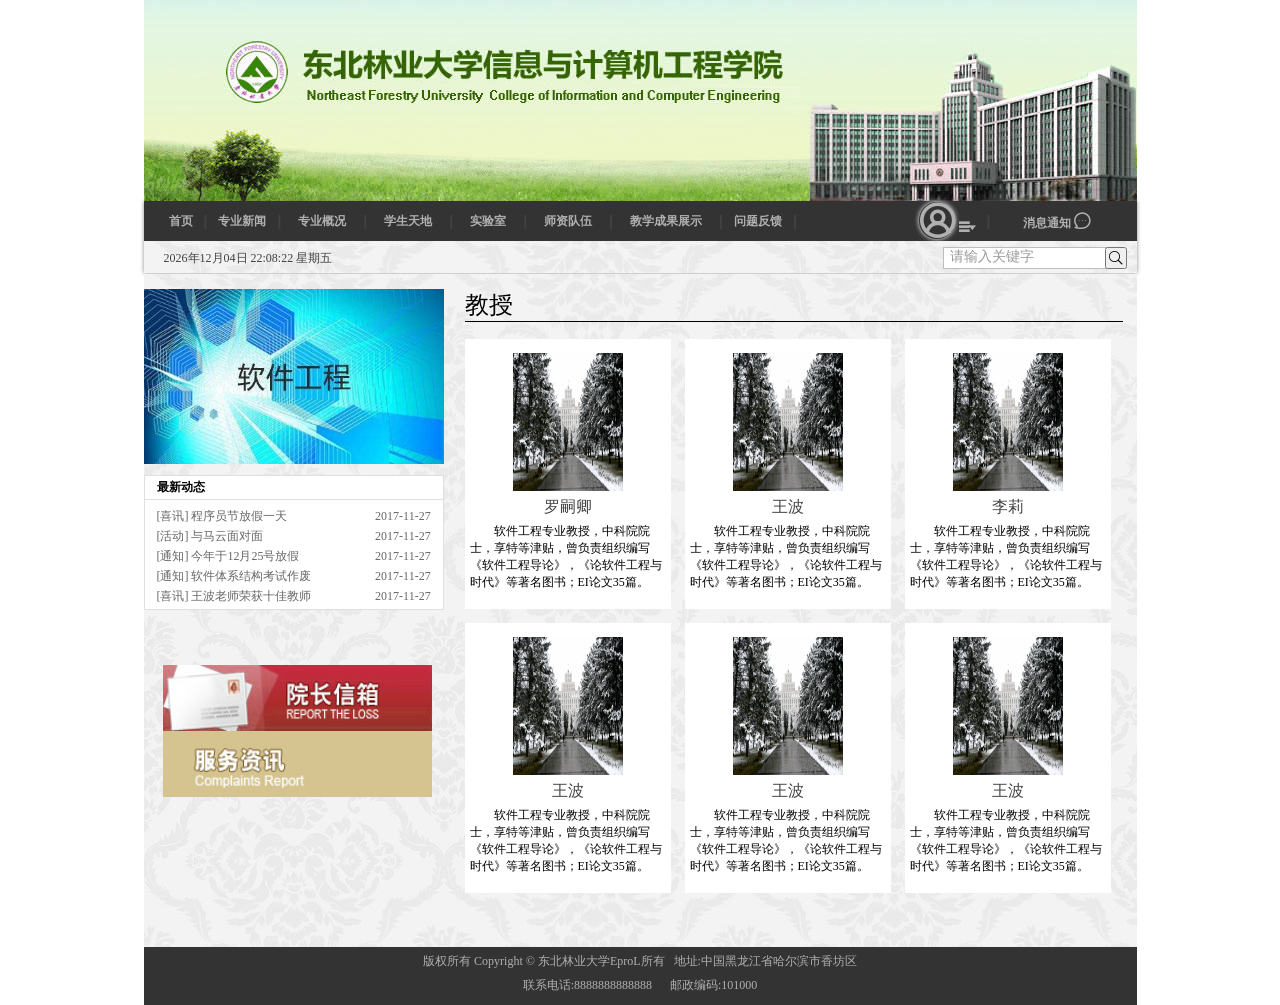
<file: html/Teacher_list.html>
<!DOCTYPE html>
<html lang="en">
<head>
    <meta charset="UTF-8">
    <title>教师列表</title>
    <link rel="stylesheet" href="../css/style.css">
    <link rel="stylesheet" href="../css/iconfont.css">
    <link rel="stylesheet" href="../css/index.css">
    <link rel="stylesheet" href="../css/Teacher_list.css">
    <script src="../js/jquery-1.12.4.js"></script>
    <script src="../js/index.js"></script>
</head>
<body>
<div class="container">
    <!--banner开始-->
    <div class="banner">
        <img src="../img/banner.jpg" alt="东北林业大学信息与计算机工程学院软件工程专业">
    </div>
    <!--导航头部开始-->
    <div class="header">
        <div class="h-nav">
            <div class="h-map">
                <a href="../index.html" id="frist-nav">首页</a>
                <span>|</span>
                <a href="Professional_news.html">专业新闻</a>
                <span>|</span>
                <span id="prof">专业概况
                      <div id="prof-content">
                          <ul class="prof-ul">
                              <li class="id_li"><a href="../html/Professional_introduction.html">专业简介</a></li>
                              <li class="id_li"><a href="../html/Professional_direction.html">方向简介</a></li>
                              <li class="id_li"><a href="../html/content.html">招生简章</a></li>
                          </ul>
                      </div>
                  </span>
                <span>|</span>
                <span span id="sky">学生天地
                      <div id="sky-content">
                          <ul class="sky-ul">
                              <li class="id_li"><a href="Work_direction.html">就业指南</a></li>
                              <li class="id_li"><a href="Professional_news.html">大赛报名</a></li>
                              <li class="id_li"><a href="Professional_news.html">学生活动</a></li>
                          </ul>
                      </div>
                  </span>
                <span>|</span>
                <span id="lab">实验室
                      <div id="lab-content">
                          <ul class="lab-ul">
                              <li class="id_li"><a href="../html/content.html">923 创新实验室</a></li>
                              <li class="id_li"><a href="../html/content.html">925 移动开发实验室</a></li>
                              <li class="id_li"><a href="../html/content.html">955 王波老师研究所</a></li>
                          </ul>
                      </div>
                  </span>
                <span>|</span>
                <span id="teacher">师资队伍
                      <div id="tec-content">
                      <ul class="tec-ul">
                          <li class="id_li"><a href="Teacher_list.html">教授</a></li>
                          <li class="id_li"><a href="Teacher_list.html">副教授</a></li>
                          <li class="id_li"><a href="Teacher_list.html">讲师</a></li>
                      </ul>
              </div></span>
                <span>|</span>
                <span id="result">教学成果展示
                      <div id="res-content">
                      <ul class="res-ul">
                          <li class="id_li"><a href="Professional_news.html">学术报告</a></li>
                          <li class="id_li"><a href="Professional_news.html">竞赛获奖名单</a></li>
                          <li class="id_li"><a href="Professional_news.html">科研实例展示</a></li>
                      </ul>
                     </div>
                  </span>
                <span>|</span>
                <a href="Question_tell.html">问题反馈</a>
                <span>|</span>
            </div>
            <div class="log-menu">
                <a href="../html/login.html">登录</a>
                <span>|</span>
                <a href="#" id="msg">消息通知
                    <i class="iconfont icon-xiaoxi"></i>
                    <div id="msg-content">
                        <ul class="msg-ul">
                            <li class="msg-li">考试通知:2017年12月6号...</li>
                            <li class="msg-li">作业提醒:截至2017年12月1号...</li>
                            <li class="msg-li">比赛通知:报名截止日期...</li>
                        </ul>
                    </div>
                </a>
            </div>
            <div class="log-menu selected">
                  <span id="touxiang"><i class="iconfont icon-dengluhoutouxiang" style="font-size: 36px;box-shadow: 0 0 5px #fff;border-radius: 25px"></i>
                      <i class="iconfont icon-icon8"></i>
                      <div id="tx_fix">
                         <ul class="res-ul">
                             <li class="id_li"><a href="Admin_article.html">文章管理</a></li>
                             <li class="id_li"><a href="rofessional_news.html">修改密码</a></li>
                             <li class="id_li"><a href="Professional_news.html">完善/修改个人资料</a></li>
                         </ul>
                     </div>
                  </span>
                <span>|</span>
                <a href="#" id="msg">消息通知
                    <i class="iconfont icon-xiaoxi"></i>
                    <div id="msg-content">
                        <ul class="msg-ul">
                            <li class="msg-li">考试通知:2017年12月6号...</li>
                            <li class="msg-li">作业提醒:截至2017年12月1号...</li>
                            <li class="msg-li">比赛通知:报名截止日期...</li>
                        </ul>
                    </div>
                </a>
            </div>
        </div>
        <div class="h-span">
            <div id="time"></div>
            <div class="search">
                <input type="text" id="inputSearch" class="" value="请输入关键字" />
                <button type="submit" id="button-search" >
                    <i class="iconfont icon-sousuo"></i>
                </button>
                <div id="keywords">
                    <ul class="result-list">
                        <li>
                            <a href="../html/content.html">
                                王波老师
                            </a>
                        </li>
                        <li>
                            <a href="../html/content.html">
                                考研讲座
                            </a>
                        </li>
                        <li>
                            <a href="../html/content.html">
                                最美专业老师
                            </a>
                        </li>
                        <li>
                            <a href="../html/content.html">
                                javaweb大赛结果
                            </a>
                        </li>
                        <li>
                            <a href="../html/content.html">
                                蓝桥杯比赛获奖名单
                            </a>
                        </li>
                    </ul>
                </div>
            </div>
        </div>
    </div>
    <!--导航头部结束-->
    <!--主体开始-->
    <div id="content">
        <div id="fix" class="">
            <div id="jnNotice">
                <div id="jnMiaosha">
                    <a href="html/content.html" class="JS_css3"><img src="../img/software.jpg" alt="成栋风情"/></a>
                </div>
                <div id="jnNoticeInfo">
                    <h2 title="最新动态">最新动态</h2>
                    <ul>
                        <li><a href="content.html" class="tooltip" title="[喜讯] 程序员节休假一天">[喜讯] 程序员节放假一天 <span class="date">2017-11-27</span ></a></li>
                        <li><a href="content.html" class="tooltip" title="[活动] 与马云面对面">[活动] 与马云面对面<span class="date">2017-11-27</span ></a></li>
                        <li><a href="content.html" class="tooltip" title="[通知]今年于12月25号放假">[通知] 今年于12月25号放假<span class="date">2017-11-27</span ></a></li>
                        <li><a href="content.html" class="tooltip" title="[通知] 软件体系结构考试作废">[通知] 软件体系结构考试作废<span class="date">2017-11-27</span ></a></li>
                        <li><a href="content.html" class="tooltip" title="[喜讯] 我专业王波老师荣获十佳教师荣誉称号">[喜讯] 王波老师荣获十佳教师<span class="date">2017-11-27</span ></a></li>
                        <li><a href="content.html" class="tooltip" title="[通知] 以后所有考试都是开卷">[通知]以后所有考试都是开卷<span class="date">2017-11-27</span ></a></li>
                    </ul>
                    <br class="clear" />
                </div>
            </div>
            <div id="school-msg">
                <a href="#222"><img src="../img/msg.jpg" alt=""></a>
                <a href="#333"><img src="../img/fwzx.jpg" alt=""></a>
            </div>
        </div>
        <div class="teacher">
            <div class="box-hd">
                <h2>教授</h2>
            </div>
            <div class="box-body">
                    <ul class="span-nine">
                        <li class="span-nine-li">
                        <div class="span-nine-li-img">
                            <a href="Teacher_content.html">
                                <img src="../img/1.jpg" alt="">
                            </a>
                        </div>
                        <h3>
                            <a href="#">
                                罗嗣卿
                            </a>
                        </h3>
                        <p class="desc">
                            软件工程专业教授，中科院院士，享特等津贴，曾负责组织编写《软件工程导论》，《论软件工程与时代》等著名图书；EI论文35篇。
                        </p>
                    </li>
                        <li class="span-nine-li">
                            <div class="span-nine-li-img">
                                <a href="#">
                                    <img src="../img/1.jpg" alt="">
                                </a>
                            </div>
                            <h3>
                                <a href="Teacher_content.html">
                                    王波
                                </a>
                            </h3>
                            <p class="desc">
                                软件工程专业教授，中科院院士，享特等津贴，曾负责组织编写《软件工程导论》，《论软件工程与时代》等著名图书；EI论文35篇。
                            </p>
                        </li>
                        <li class="span-nine-li">
                            <div class="span-nine-li-img">
                                <a href="Teacher_content.html">
                                    <img src="../img/1.jpg" alt="">
                                </a>
                            </div>
                            <h3>
                                <a href="#">
                                    李莉
                                </a>
                            </h3>
                            <p class="desc">
                                软件工程专业教授，中科院院士，享特等津贴，曾负责组织编写《软件工程导论》，《论软件工程与时代》等著名图书；EI论文35篇。
                            </p>
                        </li>
                        <li class="span-nine-li">
                            <div class="span-nine-li-img">
                                <a href="#">
                                    <img src="../img/1.jpg" alt="">
                                </a>
                            </div>
                            <h3>
                                <a href="Teacher_content.html">
                                    王波
                                </a>
                            </h3>
                            <p class="desc">
                                软件工程专业教授，中科院院士，享特等津贴，曾负责组织编写《软件工程导论》，《论软件工程与时代》等著名图书；EI论文35篇。
                            </p>
                        </li>
                        <li class="span-nine-li">
                            <div class="span-nine-li-img">
                                <a href="#">
                                    <img src="../img/1.jpg" alt="">
                                </a>
                            </div>
                            <h3>
                                <a href="Teacher_content.html">
                                    王波
                                </a>
                            </h3>
                            <p class="desc">
                                软件工程专业教授，中科院院士，享特等津贴，曾负责组织编写《软件工程导论》，《论软件工程与时代》等著名图书；EI论文35篇。
                            </p>
                        </li>
                        <li class="span-nine-li">
                            <div class="span-nine-li-img">
                                <a href="#">
                                    <img src="../img/1.jpg" alt="">
                                </a>
                            </div>
                            <h3>
                                <a href="Teacher_content.html">
                                    王波
                                </a>
                            </h3>
                            <p class="desc">
                                软件工程专业教授，中科院院士，享特等津贴，曾负责组织编写《软件工程导论》，《论软件工程与时代》等著名图书；EI论文35篇。
                            </p>
                        </li>

                    </ul>
            </div>
        </div>
    </div>
    <!--尾部开始-->
    <div class="footer">
        <div class="ver">版权所有 Copyright © 东北林业大学EproL所有&nbsp;&nbsp;&nbsp;地址:中国黑龙江省哈尔滨市香坊区</div>
        <div class="ver">联系电话:8888888888888&nbsp;&nbsp;&nbsp;&nbsp;&nbsp;&nbsp;邮政编码:101000</div>
    </div>
    <!--尾部结束-->
</div>
</body>
</html>
</file>
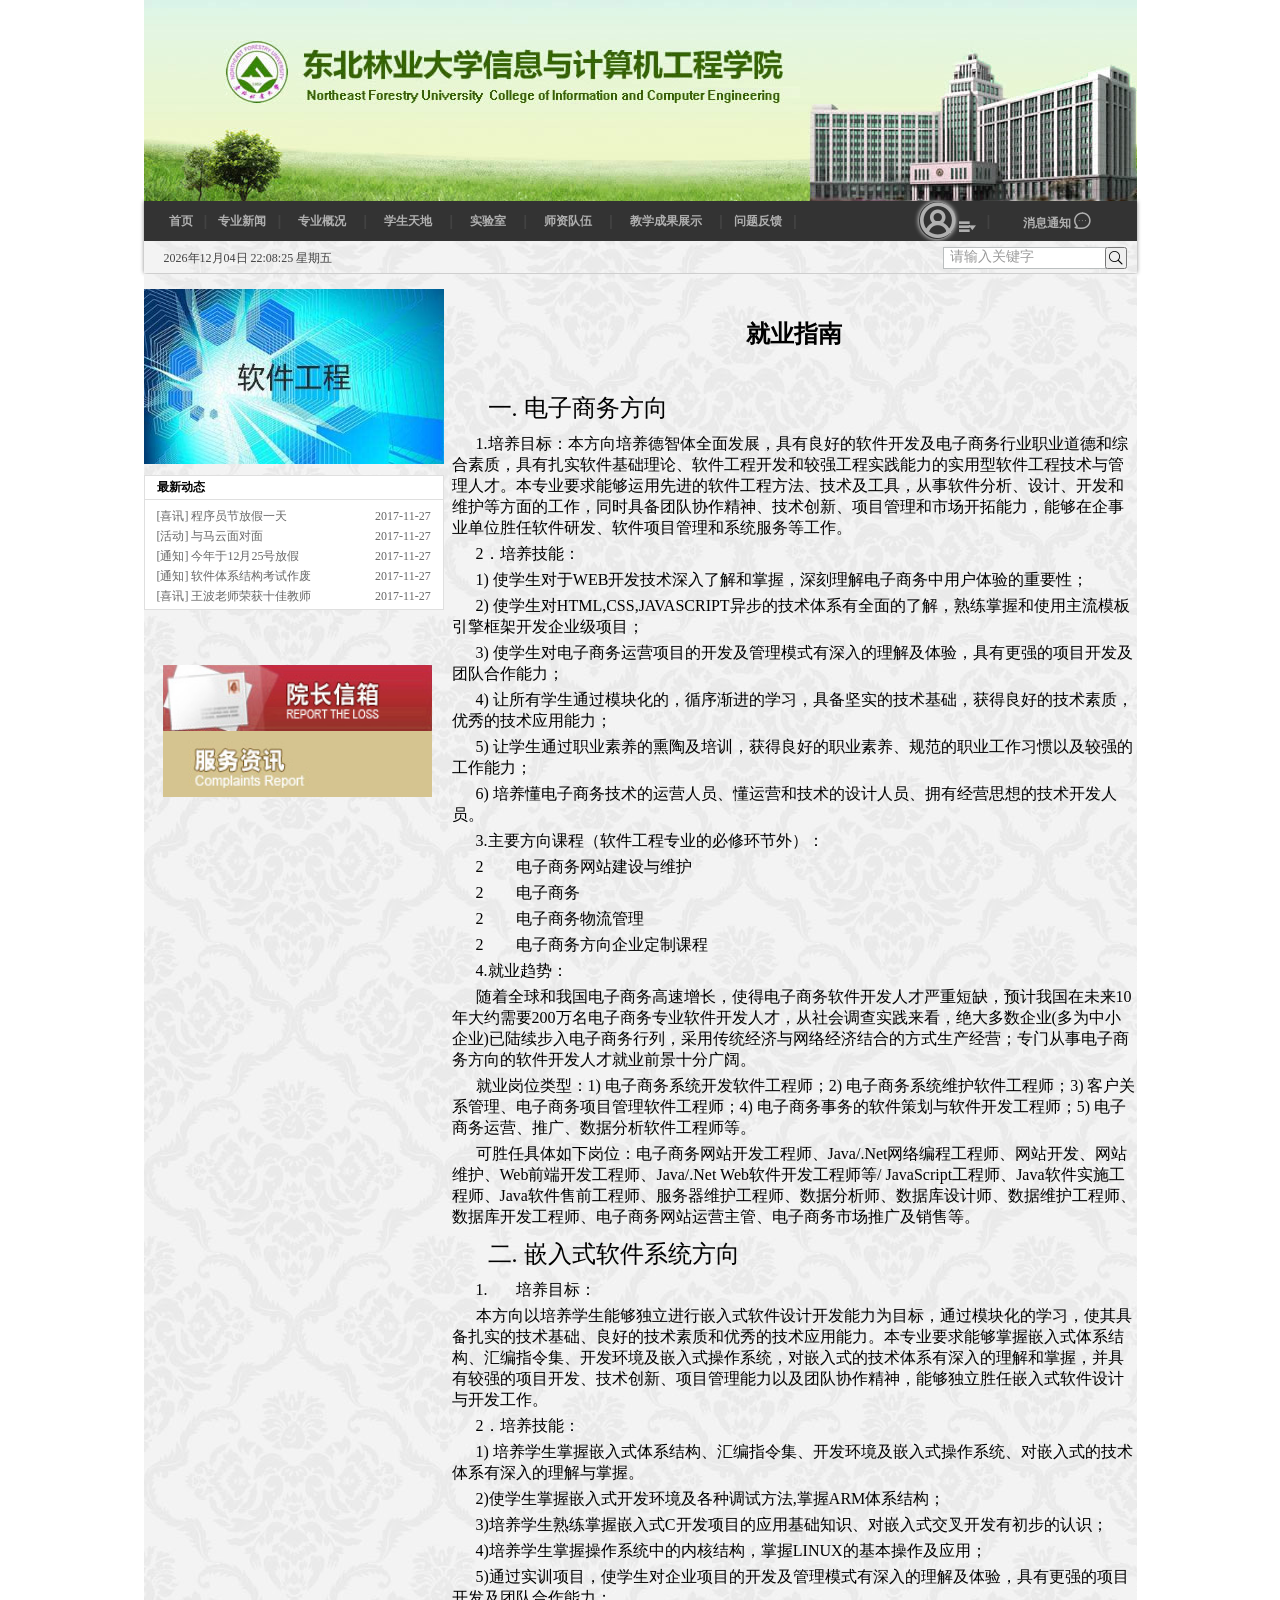
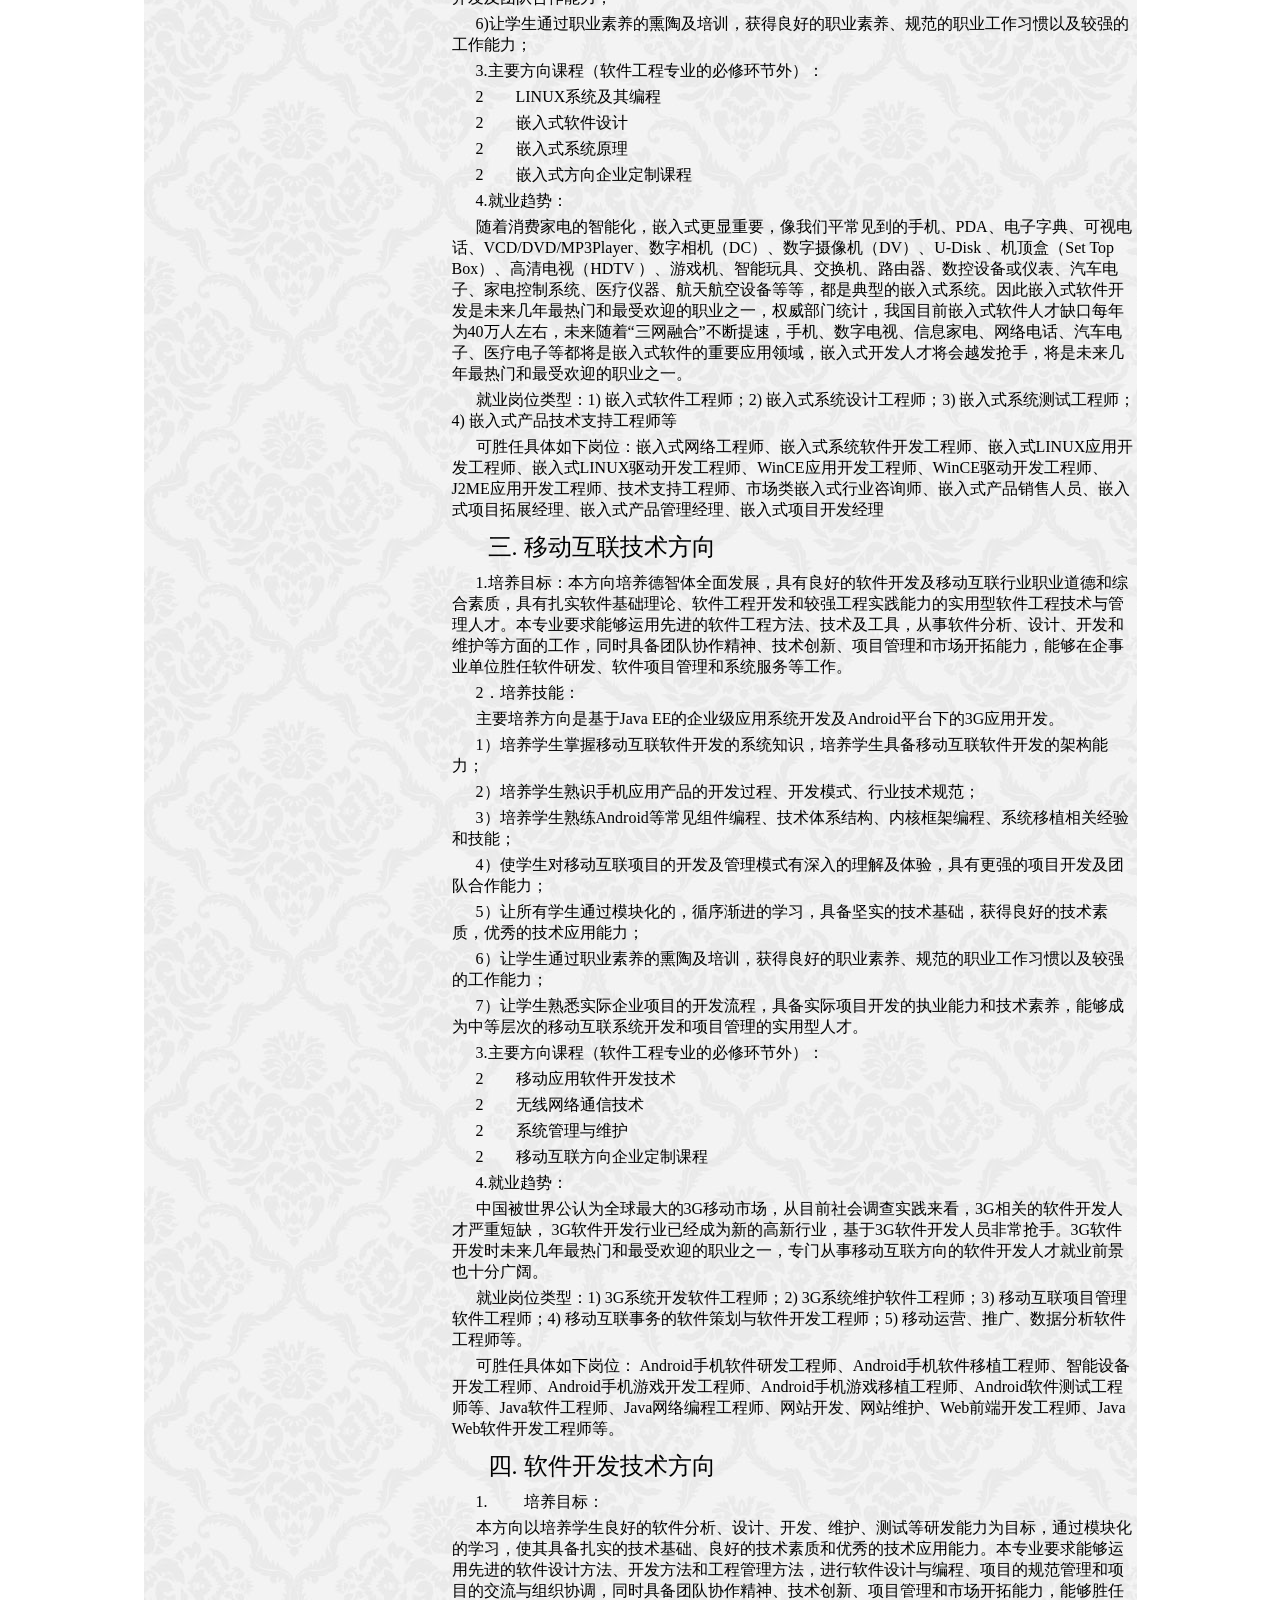
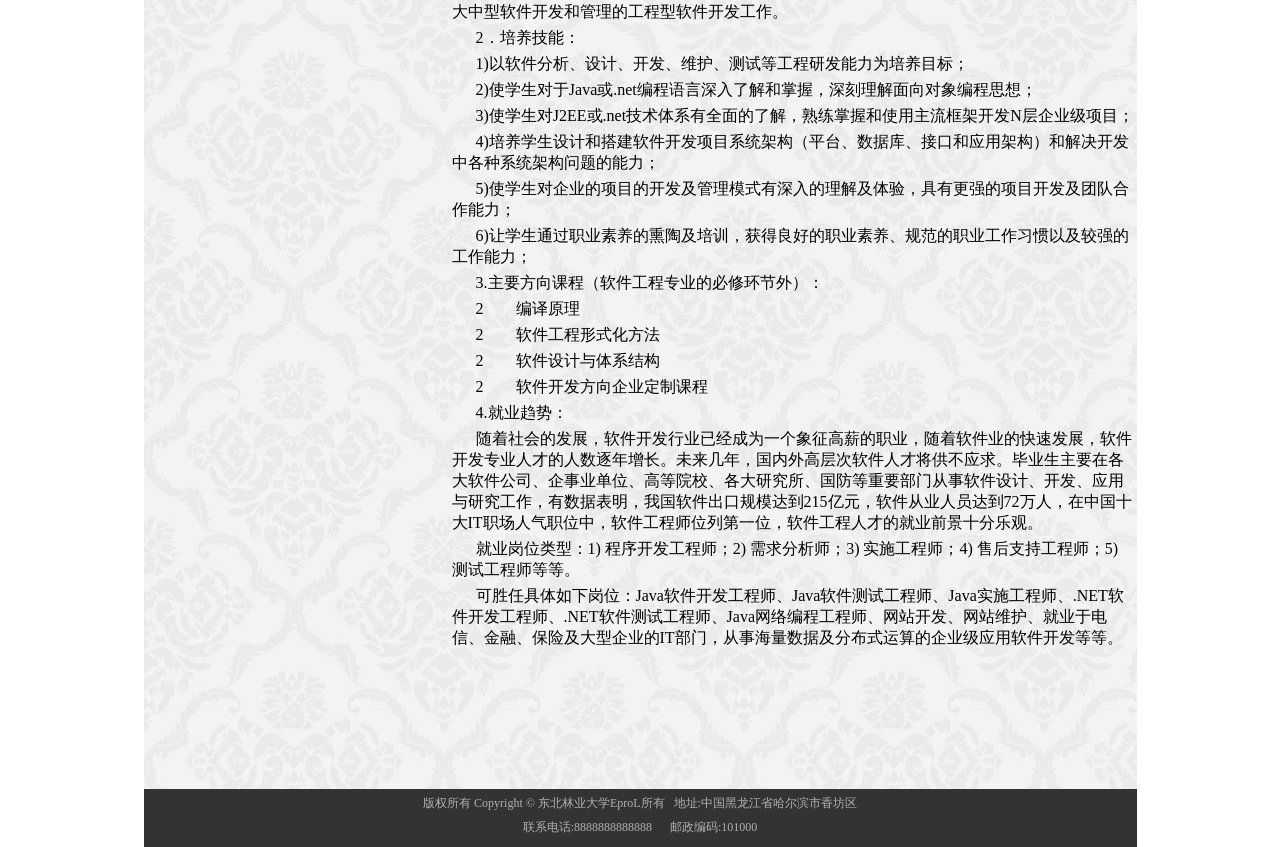
<file: html/Work_direction.html>
<!DOCTYPE html>
<html lang="en">
<head>
    <meta charset="UTF-8">
    <title>就业指南</title>
    <link rel="stylesheet" href="../css/style.css">
    <link rel="stylesheet" href="../css/iconfont.css">
    <link rel="stylesheet" href="../css/index.css">
    <link rel="stylesheet" href="../css/Professional_direction.css">
    <script src="../js/jquery-1.12.4.js"></script>
    <script src="../js/index.js"></script>
</head>
<body>
<div class="container">
    <!--banner开始-->
    <div class="banner">
        <img src="../img/banner.jpg" alt="东北林业大学信息与计算机工程学院软件工程专业">
    </div>
    <!--导航头部开始-->
    <div class="header">
        <div class="h-nav">
            <div class="h-map">
                <a href="../index.html" id="frist-nav">首页</a>
                <span>|</span>
                <a href="Professional_news.html">专业新闻</a>
                <span>|</span>
                <span id="prof">专业概况
                      <div id="prof-content">
                          <ul class="prof-ul">
                              <li class="id_li"><a href="../html/Professional_introduction.html">专业简介</a></li>
                              <li class="id_li"><a href="../html/Professional_direction.html">方向简介</a></li>
                              <li class="id_li"><a href="../html/content.html">招生简章</a></li>
                          </ul>
                      </div>
                  </span>
                <span>|</span>
                <span span id="sky">学生天地
                      <div id="sky-content">
                          <ul class="sky-ul">
                              <li class="id_li"><a href="Work_direction.html">就业指南</a></li>
                              <li class="id_li"><a href="Professional_news.html">大赛报名</a></li>
                              <li class="id_li"><a href="Professional_news.html">学生活动</a></li>
                          </ul>
                      </div>
                  </span>
                <span>|</span>
                <span id="lab">实验室
                      <div id="lab-content">
                          <ul class="lab-ul">
                              <li class="id_li"><a href="../html/content.html">923 创新实验室</a></li>
                              <li class="id_li"><a href="../html/content.html">925 移动开发实验室</a></li>
                              <li class="id_li"><a href="../html/content.html">955 王波老师研究所</a></li>
                          </ul>
                      </div>
                  </span>
                <span>|</span>
                <span id="teacher">师资队伍
                      <div id="tec-content">
                      <ul class="tec-ul">
                          <li class="id_li"><a href="Teacher_list.html">教授</a></li>
                          <li class="id_li"><a href="Teacher_list.html">副教授</a></li>
                          <li class="id_li"><a href="Teacher_list.html">讲师</a></li>
                      </ul>
              </div></span>
                <span>|</span>
                <span id="result">教学成果展示
                      <div id="res-content">
                      <ul class="res-ul">
                          <li class="id_li"><a href="Professional_news.html">学术报告</a></li>
                          <li class="id_li"><a href="Professional_news.html">竞赛获奖名单</a></li>
                          <li class="id_li"><a href="Professional_news.html">科研实例展示</a></li>
                      </ul>
                     </div>
                  </span>
                <span>|</span>
                <a href="Question_tell.html">问题反馈</a>
                <span>|</span>
            </div>
            <div class="log-menu">
                <a href="../html/login.html">登录</a>
                <span>|</span>
                <a href="#" id="msg">消息通知
                    <i class="iconfont icon-xiaoxi"></i>
                    <div id="msg-content">
                        <ul class="msg-ul">
                            <li class="msg-li">考试通知:2017年12月6号...</li>
                            <li class="msg-li">作业提醒:截至2017年12月1号...</li>
                            <li class="msg-li">比赛通知:报名截止日期...</li>
                        </ul>
                    </div>
                </a>
            </div>
            <div class="log-menu selected">
                  <span id="touxiang"><i class="iconfont icon-dengluhoutouxiang" style="font-size: 36px;box-shadow: 0 0 5px #fff;border-radius: 25px"></i>
                      <i class="iconfont icon-icon8"></i>
                      <div id="tx_fix">
                         <ul class="res-ul">
                             <li class="id_li"><a href="Admin_article.html">文章管理</a></li>
                             <li class="id_li"><a href="rofessional_news.html">修改密码</a></li>
                             <li class="id_li"><a href="Professional_news.html">完善/修改个人资料</a></li>
                         </ul>
                     </div>
                  </span>
                <span>|</span>
                <a href="#" id="msg">消息通知
                    <i class="iconfont icon-xiaoxi"></i>
                    <div id="msg-content">
                        <ul class="msg-ul">
                            <li class="msg-li">考试通知:2017年12月6号...</li>
                            <li class="msg-li">作业提醒:截至2017年12月1号...</li>
                            <li class="msg-li">比赛通知:报名截止日期...</li>
                        </ul>
                    </div>
                </a>
            </div>
        </div>
        <div class="h-span">
            <div id="time"></div>
            <div class="search">
                <input type="text" id="inputSearch" class="" value="请输入关键字" />
                <button type="submit" id="button-search" >
                    <i class="iconfont icon-sousuo"></i>
                </button>
                <div id="keywords">
                    <ul class="result-list">
                        <li>
                            <a href="../html/content.html">
                                王波老师
                            </a>
                        </li>
                        <li>
                            <a href="../html/content.html">
                                考研讲座
                            </a>
                        </li>
                        <li>
                            <a href="../html/content.html">
                                最美专业老师
                            </a>
                        </li>
                        <li>
                            <a href="../html/content.html">
                                javaweb大赛结果
                            </a>
                        </li>
                        <li>
                            <a href="../html/content.html">
                                蓝桥杯比赛获奖名单
                            </a>
                        </li>
                    </ul>
                </div>
            </div>
        </div>
    </div>
    <!--导航头部结束-->
    <!--主体开始-->
    <div id="content">
        <div id="fix" class="">
            <div id="jnNotice">
                <div id="jnMiaosha">
                    <a href="html/content.html" class="JS_css3"><img src="../img/software.jpg" alt="成栋风情"/></a>
                </div>
                <div id="jnNoticeInfo">
                    <h2 title="最新动态">最新动态</h2>
                    <ul>
                        <li><a href="content.html" class="tooltip" title="[喜讯] 程序员节休假一天">[喜讯] 程序员节放假一天 <span class="date">2017-11-27</span ></a></li>
                        <li><a href="content.html" class="tooltip" title="[活动] 与马云面对面">[活动] 与马云面对面<span class="date">2017-11-27</span ></a></li>
                        <li><a href="content.html" class="tooltip" title="[通知]今年于12月25号放假">[通知] 今年于12月25号放假<span class="date">2017-11-27</span ></a></li>
                        <li><a href="content.html" class="tooltip" title="[通知] 软件体系结构考试作废">[通知] 软件体系结构考试作废<span class="date">2017-11-27</span ></a></li>
                        <li><a href="content.html" class="tooltip" title="[喜讯] 我专业王波老师荣获十佳教师荣誉称号">[喜讯] 王波老师荣获十佳教师<span class="date">2017-11-27</span ></a></li>
                        <li><a href="content.html" class="tooltip" title="[通知] 以后所有考试都是开卷">[通知]以后所有考试都是开卷<span class="date">2017-11-27</span ></a></li>
                    </ul>
                    <br class="clear" />
                </div>
            </div>
            <div id="school-msg">
                <a href="#222"><img src="../img/msg.jpg" alt=""></a>
                <a href="#333"><img src="../img/fwzx.jpg" alt=""></a>
            </div>
        </div>
        <!--          专业介绍-->
        <div class="professional">
            <h2>就业指南</h2>
            <div style="width: 656px; margin: 0; padding: 0; height: 0;"></div>
            <p><span></span></p>
            <p><span>&nbsp;&nbsp;&nbsp;&nbsp;&nbsp;&nbsp;<br></span></p>
            <p><span></span></p><p class="direction">&nbsp;&nbsp;&nbsp;&nbsp;&nbsp;&nbsp;一. 电子商务方向</p>
            <p>&nbsp;&nbsp;&nbsp;&nbsp;&nbsp;&nbsp;1.培养目标：本方向培养德智体全面发展，具有良好的软件开发及电子商务行业职业道德和综合素质，具有扎实软件基础理论、软件工程开发和较强工程实践能力的实用型软件工程技术与管理人才。本专业要求能够运用先进的软件工程方法、技术及工具，从事软件分析、设计、开发和维护等方面的工作，同时具备团队协作精神、技术创新、项目管理和市场开拓能力，能够在企事业单位胜任软件研发、软件项目管理和系统服务等工作。</p><p>&nbsp;&nbsp;&nbsp;&nbsp;&nbsp;&nbsp;2．培养技能：</p>
            <p>&nbsp;&nbsp;&nbsp;&nbsp;&nbsp;&nbsp;1) 使学生对于WEB开发技术深入了解和掌握，深刻理解电子商务中用户体验的重要性；</p>
            <p>&nbsp;&nbsp;&nbsp;&nbsp;&nbsp;&nbsp;2) 使学生对HTML,CSS,JAVASCRIPT异步的技术体系有全面的了解，熟练掌握和使用主流模板引擎框架开发企业级项目；</p>
            <p>&nbsp;&nbsp;&nbsp;&nbsp;&nbsp;&nbsp;3) 使学生对电子商务运营项目的开发及管理模式有深入的理解及体验，具有更强的项目开发及团队合作能力；</p>
            <p>&nbsp;&nbsp;&nbsp;&nbsp;&nbsp;&nbsp;4) 让所有学生通过模块化的，循序渐进的学习，具备坚实的技术基础，获得良好的技术素质，优秀的技术应用能力；</p>
            <p>&nbsp;&nbsp;&nbsp;&nbsp;&nbsp;&nbsp;5) 让学生通过职业素养的熏陶及培训，获得良好的职业素养、规范的职业工作习惯以及较强的工作能力；</p>
            <p>&nbsp;&nbsp;&nbsp;&nbsp;&nbsp;&nbsp;6) 培养懂电子商务技术的运营人员、懂运营和技术的设计人员、拥有经营思想的技术开发人员。</p>
            <p>&nbsp;&nbsp;&nbsp;&nbsp;&nbsp;&nbsp;3.主要方向课程（软件工程专业的必修环节外）：</p>
            <p>&nbsp;&nbsp;&nbsp;&nbsp;&nbsp;&nbsp;2&nbsp;&nbsp;&nbsp;&nbsp;&nbsp;&nbsp;&nbsp; 电子商务网站建设与维护</p>
            <p>&nbsp;&nbsp;&nbsp;&nbsp;&nbsp;&nbsp;2&nbsp;&nbsp;&nbsp;&nbsp;&nbsp;&nbsp;&nbsp; 电子商务</p>
            <p>&nbsp;&nbsp;&nbsp;&nbsp;&nbsp;&nbsp;2&nbsp;&nbsp;&nbsp;&nbsp;&nbsp;&nbsp;&nbsp; 电子商务物流管理</p>
            <p>&nbsp;&nbsp;&nbsp;&nbsp;&nbsp;&nbsp;2&nbsp;&nbsp;&nbsp;&nbsp;&nbsp;&nbsp;&nbsp; 电子商务方向企业定制课程</p>
            <p>&nbsp;&nbsp;&nbsp;&nbsp;&nbsp;&nbsp;4.就业趋势：</p>
            <p>&nbsp;&nbsp;&nbsp;&nbsp;&nbsp;&nbsp;随着全球和我国电子商务高速增长，使得电子商务软件开发人才严重短缺，预计我国在未来10年大约需要200万名电子商务专业软件开发人才，从社会调查实践来看，绝大多数企业(多为中小企业)已陆续步入电子商务行列，采用传统经济与网络经济结合的方式生产经营；专门从事电子商务方向的软件开发人才就业前景十分广阔。</p>
            <p>&nbsp;&nbsp;&nbsp;&nbsp;&nbsp;&nbsp;就业岗位类型：1) 电子商务系统开发软件工程师；2) 电子商务系统维护软件工程师；3) 客户关系管理、电子商务项目管理软件工程师；4) 电子商务事务的软件策划与软件开发工程师；5) 电子商务运营、推广、数据分析软件工程师等。</p>
            <p>&nbsp;&nbsp;&nbsp;&nbsp;&nbsp;&nbsp;可胜任具体如下岗位：电子商务网站开发工程师、Java/.Net网络编程工程师、网站开发、网站维护、Web前端开发工程师、Java/.Net Web软件开发工程师等/ JavaScript工程师、Java软件实施工程师、Java软件售前工程师、服务器维护工程师、数据分析师、数据库设计师、数据维护工程师、数据库开发工程师、电子商务网站运营主管、电子商务市场推广及销售等。</p>
            <p class="direction">&nbsp;&nbsp;&nbsp;&nbsp;&nbsp;&nbsp;二. 嵌入式软件系统方向</p>
            <p>&nbsp;&nbsp;&nbsp;&nbsp;&nbsp;&nbsp;1.&nbsp;&nbsp;&nbsp;&nbsp;&nbsp;&nbsp; 培养目标：</p>
            <p>&nbsp;&nbsp;&nbsp;&nbsp;&nbsp;&nbsp;本方向以培养学生能够独立进行嵌入式软件设计开发能力为目标，通过模块化的学习，使其具备扎实的技术基础、良好的技术素质和优秀的技术应用能力。本专业要求能够掌握嵌入式体系结构、汇编指令集、开发环境及嵌入式操作系统，对嵌入式的技术体系有深入的理解和掌握，并具有较强的项目开发、技术创新、项目管理能力以及团队协作精神，能够独立胜任嵌入式软件设计与开发工作。</p>
            <p>&nbsp;&nbsp;&nbsp;&nbsp;&nbsp;&nbsp;2．培养技能：</p>
            <p>&nbsp;&nbsp;&nbsp;&nbsp;&nbsp;&nbsp;1) 培养学生掌握嵌入式体系结构、汇编指令集、开发环境及嵌入式操作系统、对嵌入式的技术体系有深入的理解与掌握。</p>
            <p>&nbsp;&nbsp;&nbsp;&nbsp;&nbsp;&nbsp;2)使学生掌握嵌入式开发环境及各种调试方法,掌握ARM体系结构；</p>
            <p>&nbsp;&nbsp;&nbsp;&nbsp;&nbsp;&nbsp;3)培养学生熟练掌握嵌入式C开发项目的应用基础知识、对嵌入式交叉开发有初步的认识；</p>
            <p>&nbsp;&nbsp;&nbsp;&nbsp;&nbsp;&nbsp;4)培养学生掌握操作系统中的内核结构，掌握LINUX的基本操作及应用；</p>
            <p>&nbsp;&nbsp;&nbsp;&nbsp;&nbsp;&nbsp;5)通过实训项目，使学生对企业项目的开发及管理模式有深入的理解及体验，具有更强的项目开发及团队合作能力；</p>
            <p>&nbsp;&nbsp;&nbsp;&nbsp;&nbsp;&nbsp;6)让学生通过职业素养的熏陶及培训，获得良好的职业素养、规范的职业工作习惯以及较强的工作能力；</p>
            <p>&nbsp;&nbsp;&nbsp;&nbsp;&nbsp;&nbsp;3.主要方向课程（软件工程专业的必修环节外）：</p>
            <p>&nbsp;&nbsp;&nbsp;&nbsp;&nbsp;&nbsp;2&nbsp;&nbsp;&nbsp;&nbsp;&nbsp;&nbsp;&nbsp; LINUX系统及其编程</p>
            <p>&nbsp;&nbsp;&nbsp;&nbsp;&nbsp;&nbsp;2&nbsp;&nbsp;&nbsp;&nbsp;&nbsp;&nbsp;&nbsp; 嵌入式软件设计</p>
            <p>&nbsp;&nbsp;&nbsp;&nbsp;&nbsp;&nbsp;2&nbsp;&nbsp;&nbsp;&nbsp;&nbsp;&nbsp;&nbsp; 嵌入式系统原理</p>
            <p>&nbsp;&nbsp;&nbsp;&nbsp;&nbsp;&nbsp;2&nbsp;&nbsp;&nbsp;&nbsp;&nbsp;&nbsp;&nbsp; 嵌入式方向企业定制课程</p>
            <p>&nbsp;&nbsp;&nbsp;&nbsp;&nbsp;&nbsp;4.就业趋势：</p>
            <p>&nbsp;&nbsp;&nbsp;&nbsp;&nbsp;&nbsp;随着消费家电的智能化，嵌入式更显重要，像我们平常见到的手机、PDA、电子字典、可视电话、VCD/DVD/MP3Player、数字相机（DC）、数字摄像机（DV）、U-Disk 、机顶盒（Set Top Box）、高清电视（HDTV ）、游戏机、智能玩具、交换机、路由器、数控设备或仪表、汽车电子、家电控制系统、医疗仪器、航天航空设备等等，都是典型的嵌入式系统。因此嵌入式软件开发是未来几年最热门和最受欢迎的职业之一，权威部门统计，我国目前嵌入式软件人才缺口每年为40万人左右，未来随着“三网融合”不断提速，手机、数字电视、信息家电、网络电话、汽车电子、医疗电子等都将是嵌入式软件的重要应用领域，嵌入式开发人才将会越发抢手，将是未来几年最热门和最受欢迎的职业之一。</p>
            <p>&nbsp;&nbsp;&nbsp;&nbsp;&nbsp;&nbsp;就业岗位类型：1) 嵌入式软件工程师；2) 嵌入式系统设计工程师；3) 嵌入式系统测试工程师；4) 嵌入式产品技术支持工程师等</p>
            <p>&nbsp;&nbsp;&nbsp;&nbsp;&nbsp;&nbsp;可胜任具体如下岗位：嵌入式网络工程师、嵌入式系统软件开发工程师、嵌入式LINUX应用开发工程师、嵌入式LINUX驱动开发工程师、WinCE应用开发工程师、WinCE驱动开发工程师、J2ME应用开发工程师、技术支持工程师、市场类嵌入式行业咨询师、嵌入式产品销售人员、嵌入式项目拓展经理、嵌入式产品管理经理、嵌入式项目开发经理</p>
            <p class="direction">&nbsp;&nbsp;&nbsp;&nbsp;&nbsp;&nbsp;三. 移动互联技术方向</p>
            <p>&nbsp;&nbsp;&nbsp;&nbsp;&nbsp;&nbsp;1.培养目标：本方向培养德智体全面发展，具有良好的软件开发及移动互联行业职业道德和综合素质，具有扎实软件基础理论、软件工程开发和较强工程实践能力的实用型软件工程技术与管理人才。本专业要求能够运用先进的软件工程方法、技术及工具，从事软件分析、设计、开发和维护等方面的工作，同时具备团队协作精神、技术创新、项目管理和市场开拓能力，能够在企事业单位胜任软件研发、软件项目管理和系统服务等工作。</p>
            <p>&nbsp;&nbsp;&nbsp;&nbsp;&nbsp;&nbsp;2．培养技能：</p>
            <p>&nbsp;&nbsp;&nbsp;&nbsp;&nbsp;&nbsp;主要培养方向是基于Java EE的企业级应用系统开发及Android平台下的3G应用开发。</p>
            <p>&nbsp;&nbsp;&nbsp;&nbsp;&nbsp;&nbsp;1）培养学生掌握移动互联软件开发的系统知识，培养学生具备移动互联软件开发的架构能力；</p>
            <p>&nbsp;&nbsp;&nbsp;&nbsp;&nbsp;&nbsp;2）培养学生熟识手机应用产品的开发过程、开发模式、行业技术规范；</p><p>&nbsp;&nbsp;&nbsp;&nbsp;&nbsp;&nbsp;3）培养学生熟练Android等常见组件编程、技术体系结构、内核框架编程、系统移植相关经验和技能；</p>
            <p>&nbsp;&nbsp;&nbsp;&nbsp;&nbsp;&nbsp;4）使学生对移动互联项目的开发及管理模式有深入的理解及体验，具有更强的项目开发及团队合作能力；</p>
            <p>&nbsp;&nbsp;&nbsp;&nbsp;&nbsp;&nbsp;5）让所有学生通过模块化的，循序渐进的学习，具备坚实的技术基础，获得良好的技术素质，优秀的技术应用能力；</p>
            <p>&nbsp;&nbsp;&nbsp;&nbsp;&nbsp;&nbsp;6）让学生通过职业素养的熏陶及培训，获得良好的职业素养、规范的职业工作习惯以及较强的工作能力；</p>
            <p>&nbsp;&nbsp;&nbsp;&nbsp;&nbsp;&nbsp;7）让学生熟悉实际企业项目的开发流程，具备实际项目开发的执业能力和技术素养，能够成为中等层次的移动互联系统开发和项目管理的实用型人才。</p>
            <p>&nbsp;&nbsp;&nbsp;&nbsp;&nbsp;&nbsp;3.主要方向课程（软件工程专业的必修环节外）：</p>
            <p>&nbsp;&nbsp;&nbsp;&nbsp;&nbsp;&nbsp;2&nbsp;&nbsp;&nbsp;&nbsp;&nbsp;&nbsp;&nbsp; 移动应用软件开发技术</p>
            <p>&nbsp;&nbsp;&nbsp;&nbsp;&nbsp;&nbsp;2&nbsp;&nbsp;&nbsp;&nbsp;&nbsp;&nbsp;&nbsp; 无线网络通信技术</p>
            <p>&nbsp;&nbsp;&nbsp;&nbsp;&nbsp;&nbsp;2&nbsp;&nbsp;&nbsp;&nbsp;&nbsp;&nbsp;&nbsp; 系统管理与维护</p>
            <p>&nbsp;&nbsp;&nbsp;&nbsp;&nbsp;&nbsp;2&nbsp;&nbsp;&nbsp;&nbsp;&nbsp;&nbsp;&nbsp; 移动互联方向企业定制课程</p><p>&nbsp;&nbsp;&nbsp;&nbsp;&nbsp;&nbsp;4.就业趋势：</p>
            <p>&nbsp;&nbsp;&nbsp;&nbsp;&nbsp;&nbsp;中国被世界公认为全球最大的3G移动市场，从目前社会调查实践来看，3G相关的软件开发人才严重短缺， 3G软件开发行业已经成为新的高新行业，基于3G软件开发人员非常抢手。3G软件开发时未来几年最热门和最受欢迎的职业之一，专门从事移动互联方向的软件开发人才就业前景也十分广阔。</p>
            <p>&nbsp;&nbsp;&nbsp;&nbsp;&nbsp;&nbsp;就业岗位类型：1) 3G系统开发软件工程师；2) 3G系统维护软件工程师；3) 移动互联项目管理软件工程师；4) 移动互联事务的软件策划与软件开发工程师；5) 移动运营、推广、数据分析软件工程师等。</p>
            <p>&nbsp;&nbsp;&nbsp;&nbsp;&nbsp;&nbsp;可胜任具体如下岗位： Android手机软件研发工程师、Android手机软件移植工程师、智能设备开发工程师、Android手机游戏开发工程师、Android手机游戏移植工程师、Android软件测试工程师等、Java软件工程师、Java网络编程工程师、网站开发、网站维护、Web前端开发工程师、Java Web软件开发工程师等。</p>
            <p class="direction">&nbsp;&nbsp;&nbsp;&nbsp;&nbsp;&nbsp;四. 软件开发技术方向</p>
            <p>&nbsp;&nbsp;&nbsp;&nbsp;&nbsp;&nbsp;1.&nbsp;&nbsp;&nbsp;&nbsp;&nbsp;&nbsp;&nbsp;&nbsp; 培养目标：</p>
            <p>&nbsp;&nbsp;&nbsp;&nbsp;&nbsp;&nbsp;本方向以培养学生良好的软件分析、设计、开发、维护、测试等研发能力为目标，通过模块化的学习，使其具备扎实的技术基础、良好的技术素质和优秀的技术应用能力。本专业要求能够运用先进的软件设计方法、开发方法和工程管理方法，进行软件设计与编程、项目的规范管理和项目的交流与组织协调，同时具备团队协作精神、技术创新、项目管理和市场开拓能力，能够胜任大中型软件开发和管理的工程型软件开发工作。</p><p>&nbsp;&nbsp;&nbsp;&nbsp;&nbsp;&nbsp;2．培养技能：</p><p>&nbsp;&nbsp;&nbsp;&nbsp;&nbsp;&nbsp;1)以软件分析、设计、开发、维护、测试等工程研发能力为培养目标；</p><p>&nbsp;&nbsp;&nbsp;&nbsp;&nbsp;&nbsp;2)使学生对于Java或.net编程语言深入了解和掌握，深刻理解面向对象编程思想；</p><p>&nbsp;&nbsp;&nbsp;&nbsp;&nbsp;&nbsp;3)使学生对J2EE或.net技术体系有全面的了解，熟练掌握和使用主流框架开发N层企业级项目；</p>
            <p>&nbsp;&nbsp;&nbsp;&nbsp;&nbsp;&nbsp;4)培养学生设计和搭建软件开发项目系统架构（平台、数据库、接口和应用架构）和解决开发中各种系统架构问题的能力；</p>
            <p>&nbsp;&nbsp;&nbsp;&nbsp;&nbsp;&nbsp;5)使学生对企业的项目的开发及管理模式有深入的理解及体验，具有更强的项目开发及团队合作能力；</p>
            <p>&nbsp;&nbsp;&nbsp;&nbsp;&nbsp;&nbsp;6)让学生通过职业素养的熏陶及培训，获得良好的职业素养、规范的职业工作习惯以及较强的工作能力；</p>
            <p>&nbsp;&nbsp;&nbsp;&nbsp;&nbsp;&nbsp;3.主要方向课程（软件工程专业的必修环节外）：</p>
            <p>&nbsp;&nbsp;&nbsp;&nbsp;&nbsp;&nbsp;2&nbsp;&nbsp;&nbsp;&nbsp;&nbsp;&nbsp;&nbsp; 编译原理</p>
            <p>&nbsp;&nbsp;&nbsp;&nbsp;&nbsp;&nbsp;2&nbsp;&nbsp;&nbsp;&nbsp;&nbsp;&nbsp;&nbsp; 软件工程形式化方法</p>
            <p>&nbsp;&nbsp;&nbsp;&nbsp;&nbsp;&nbsp;2&nbsp;&nbsp;&nbsp;&nbsp;&nbsp;&nbsp;&nbsp; 软件设计与体系结构</p>
            <p>&nbsp;&nbsp;&nbsp;&nbsp;&nbsp;&nbsp;2&nbsp;&nbsp;&nbsp;&nbsp;&nbsp;&nbsp;&nbsp; 软件开发方向企业定制课程</p>
            <p>&nbsp;&nbsp;&nbsp;&nbsp;&nbsp;&nbsp;4.就业趋势：</p>
            <p>&nbsp;&nbsp;&nbsp;&nbsp;&nbsp;&nbsp;随着社会的发展，软件开发行业已经成为一个象征高薪的职业，随着软件业的快速发展，软件开发专业人才的人数逐年增长。未来几年，国内外高层次软件人才将供不应求。毕业生主要在各大软件公司、企事业单位、高等院校、各大研究所、国防等重要部门从事软件设计、开发、应用与研究工作，有数据表明，我国软件出口规模达到215亿元，软件从业人员达到72万人，在中国十大IT职场人气职位中，软件工程师位列第一位，软件工程人才的就业前景十分乐观。</p>
            <p>&nbsp;&nbsp;&nbsp;&nbsp;&nbsp;&nbsp;就业岗位类型：1) 程序开发工程师；2) 需求分析师；3) 实施工程师；4) 售后支持工程师；5) 测试工程师等等。</p>
            <p>&nbsp;&nbsp;&nbsp;&nbsp;&nbsp;&nbsp;可胜任具体如下岗位：Java软件开发工程师、Java软件测试工程师、Java实施工程师、.NET软件开发工程师、.NET软件测试工程师、Java网络编程工程师、网站开发、网站维护、就业于电信、金融、保险及大型企业的IT部门，从事海量数据及分布式运算的企业级应用软件开发等等。</p>
            <p></p><p></p>
        </div>
    </div>
    <!--尾部开始-->
    <div class="footer">
        <div class="ver">版权所有 Copyright © 东北林业大学EproL所有&nbsp;&nbsp;&nbsp;地址:中国黑龙江省哈尔滨市香坊区</div>
        <div class="ver">联系电话:8888888888888&nbsp;&nbsp;&nbsp;&nbsp;&nbsp;&nbsp;邮政编码:101000</div>
    </div>
</div>
<script type="text/javascript">
    window.onscroll = function(){
        var t = document.documentElement.scrollTop || document.body.scrollTop;
        var top_div = document.getElementById( "fix" );
        if( t >= 300 ) {
            top_div.className='scroll';
        } else {
            top_div.className='';
        }
    }
</script>
</body>
</html>
</file>
<file: css/style.css>
*{
    margin: 0px;
    padding: 0px;
}
li,a
{
    list-style: none;
    text-decoration: none;
}
.container
{
    width: 993px;
    height: 50px;
    margin: 0px auto;
}
/*广告开始*/
.banner
{
    width: 993px;
    height: 201px;
}
/*广告结束*/
/*导航开始*/
.header
{
    box-shadow: 0 0 4px #888;
}
.h-nav
{
    background: #333;
    position: relative;
    color: #b0b0b0;
    height: 40px;
    width: 100%;
    font-size: 12px;
    font-weight: 600;
    line-height: 40px;
}
.h-nav a,.h-nav #prof,.h-nav #sky, .h-nav #lab,.h-nav #teacher,.h-nav #result {
    color: #b0b0b0;
    display: block;
    float: left;
    padding: 0px 5px;
    text-align: center;
    font-size: 12px;
}
.h-nav span .id_li a
{
    padding: 0px;
    margin: 0px ;
    display: block;
    width: 100%;
    height: 100%;
    text-align: center;
}
.h-nav span div li a
{
    color: #000;
}
.h-nav span#touxiang
{
    position: relative;
    color: #b0b0b0;
    display: inline-block;
    height: 40px;
}
.h-nav #tx_fix
{
    position:absolute;
    display: none;
    top: 40px;
    left: -50px;
    width: 120px;
    height: 85px;
    z-index: 2;
    background: #FFFFFF;
    box-shadow: 0 0 5px #333;
}
.h-nav #tx_fix .id_li
{
    height: 25px;
    line-height: 25px;
}
.h-nav span#touxiang i.selected
{
    color: #ff6700;
}
.h-nav span#touxiang:hover
{
    top:-1px;
    color: #BABEBF;
}
#frist-nav
{
    margin-left: 20px;
}
.h-nav a:hover,.h-nav #prof:hover,.h-nav #sky:hover, .h-nav #lab:hover,.h-nav #teacher:hover,.h-nav #result:hover
{
    color: #ff6700;
    background: #333333;
}
#msg:hover
{
    background: #ffffff;
}
.h-nav span{
    float: left;
    color:#424242;
    margin: 0 6px;
    font-family: sans-serif;
    font-size: 14px;
}
.h-map
{
    float: left;
    left: 40px;
    height: 40px;
    line-height: 40px;
}
.h-nav #prof
{
    position: relative;
}
#prof-content
{
    display: none;
    position: absolute;
    top: 40px;
    left: -9px;
    width: 74px;
    height: 0px;
    background: #ffffff;;
    z-index: 5;
    color: black;
    box-shadow: 0 0 4px #888;
    line-height: 25px;
    overflow: hidden;
}
#prof-content li
{
    height: 25px;
}
#prof-content li:hover
{
    color: #ff6700;
    background: #333333;
}

#prof:hover #prof-content
{
    display: block;
    animation: run-prof 400ms ease-in 400ms forwards;
}
.h-nav #sky
{
    position: relative;
}
#sky-content
{
    display: none;
    position: absolute;
    top: 40px;
    left: -9px;
    width: 74px;
    height: 0px;
    background: #ffffff;;
    z-index: 5;
    color: black;
    box-shadow: 0 0 4px #888;
    line-height: 25px;
    overflow: hidden;
}
#sky-content li
{
    height: 25px;
}
#sky-content li:hover
{
    color: #ff6700;
    background: #333333;
}

#sky:hover #sky-content
{
    display: block;
    animation: run-prof 400ms ease-in 400ms forwards;
}
.h-nav #result
{
    position: relative;
}
#res-content
{
    display: none;
    position: absolute;
    top: 40px;
    left: -9px;
    width: 100px;
    height: 0px;
    background: #ffffff;;
    z-index: 5;
    color: black;
    box-shadow: 0 0 4px #888;
    line-height: 25px;
    overflow: hidden;
}
#res-content li
{
    height: 25px;
}
#res-content li:hover
{
    color: #ff6700;
    background: #333333;
}

#result:hover #res-content
{
    display: block;
    animation: run-prof 400ms ease-in 400ms forwards;
}
.h-nav #lab
{
    position: relative;
}
#lab-content
{
    display: none;
    position: absolute;
    top: 40px;
    left: -35px;
    width: 120px;
    height: 0px;
    background: #ffffff;;
    z-index: 5;
    color: black;
    box-shadow: 0 0 4px #888;
    line-height: 25px;
    overflow: hidden;
}
#lab-content li
{
    height: 25px;
}
#lab-content li:hover
{
    color: #ff6700;
    background: #333333;
}

#lab:hover #lab-content
{
    display: block;
    animation: run-prof 400ms ease-in 400ms forwards;
}
.h-nav #teacher
{
    position: relative;
}
#tec-content
{
    display: none;
    position: absolute;
    top: 40px;
    left: -35px;
    width: 120px;
    height: 0px;
    background: #ffffff;;
    z-index: 5;
    color: black;
    box-shadow: 0 0 4px #888;
    line-height: 25px;
    overflow: hidden;
}
#tec-content li
{
    height: 25px;
}
#tec-content li:hover
{
    color: #ff6700;
    background: #333333;
}

#teacher:hover #tec-content
{
    display: block;
    animation: run-prof 400ms ease-in 400ms forwards;
}
.log-menu
{
    display: none;
    float: right;
}
.log-menu.selected
{
    display: block;
}
.h-nav #msg
{
    position: relative;
    width: 120px;
    padding: 0px;
    text-align: center;
    margin-right: 20px;
}
#msg-content
{
    display: none;
    width: 200px;
    height: 0px;
    position: absolute;
    top: 40px;
    left: -100px;
    padding: 5px 20px 0px;
    z-index: 3;
    box-shadow: 0 0 4px #888;
    overflow: hidden;
    background: #ffffff;
}
.msg-ul
{
    width: 180px;
    height: 100px;
}
.msg-ul .msg-li
{
    height: 30px;
    width: 180px;
    color:#333333;
    line-height: 30px;
    text-align: center;
}
.msg-ul .msg-li:hover
{
    color: #ff6700;
}
#msg:hover #msg-content
{
    display: block;
    animation: run-msg 400ms ease-in 400ms forwards;
}
@keyframes run-msg {
    50%{
        height: 50px;
    }
    100%
    {
        height: 100px;
    }
}
@keyframes run-prof {
    50%{
        height: 30px;
    }
    100%
    {
        height: 85px;
    }
}
/*d导航结束*/

/*时间开始*/
.h-span
{
    width: 100%;
    height: 30px;
    background: url("../img/bg.jpg");
    position: relative;
    margin-bottom: 1px;
    padding-bottom: 2px;
}
#time
{
    margin-top: 5px;
    width: 200px;
    height: 25px;
    font-size: 12px;
    color: #424242;
    line-height: 25px;
    margin-left: 20px;
    float: left;
}
/*时间结束*/

/*搜索框开始*/
.search
{
    right: 10px;
    position: absolute;
    top:5px;
    margin: 1px 0px;
}
#inputSearch {
    float: left;
    border: 1px solid #BABEBF;
    color: #999999;
    font-size: 14px;
    height: 12px;
    padding: 3px 6px 5px 6px;
    width: 150px;
}
#inputSearch.focus{
    border: 1px solid #00A5FF;
}
.search #button-search
{
    float: left;
    width: 22px;
    height: 22px;
    margin-left: -2px;
}
.search #button-search.focus
{
    border: 1px solid #00A5FF;
}
.search #button-search:hover
{
    background:#00A5FF;
    color: white;
}
#keywords
{
    display: none;
    position: absolute;
    top: 22px;
    height: 100px;
    padding: 10px 0px;
    width: 161px;
    z-index: 1;
    background: #ffffff;
    border-left: 1px solid #00A5FF;
    border-right: 1px solid #00A5FF;
    border-bottom: 1px solid #00A5FF;
}
#keywords.focus
{
    display: block;
}
.result-list li
{
    height: 20px;
}
.result-list a
{
    display: block;
    height: 14;
    width: 131px;
    padding: 3px 15px;
    line-height: 14px;
    color: #000000;
    font-size: 12px;
    z-index: 5;
}
.result-list li:hover
{
    background:#00A5FF;
}
div#keywords:hover
{
    display: block;
}
.result-list li:hover a
{
    color: white;
}
/*搜索框结束*/
/*主体开始*/
#content{

    margin: 0 auto;
    position: relative;
    width: 993px;
    overflow: hidden;
    /*background: rgb(245, 245, 245);*/
    background: url("../img/bg.jpg");
    padding-top: 15px;
}
/*z主体结束*/
/*footer开始*/
.footer
{
    width: 100%;
    height: 58px;
    background: #333;
}
.footer .ver
{
    width: 100%;
    height: 24px;
    text-align: center;
    line-height: 29px;
    color: #b0b0b0;
    font-size: 12px;
}
/*footer结束*/
</file>
<file: css/index.css>
/*主体开始*/
/*学术，新闻报告开始*/
#jnStudyNews
{
    width: 308px;
    height: 320px;
    margin-right: 11px;
    float: left;
}
#jnNews {
    float: left;
    border: 1px solid #DFDFDF;
    height: 170px;
    padding: 5px 0px;
    overflow: hidden;
    width: 306px;
    background: #FFFFFF;
}
#jnStudy
{
    float: left;
    border: 1px solid #DFDFDF;
    height: 112px;
    overflow: hidden;
    padding: 5px 0px;
    width: 306px;
    margin-top: 15px;
    background: #FFFFFF;
}
#jnSend {

    float: left;
    border: 1px solid #DFDFDF;
    height: 207px;
    overflow: hidden;
    padding: 5px 0px;
    width: 361px;
    margin-top: 15px;
    margin-right: 11px;
    background: #FFFFFF;
}
#jnSky
{
    float: left;
    border: 1px solid #DFDFDF;
    height: 207px;
    overflow: hidden;
    padding: 5px 0px;
    width: 298px;
    margin-top: 15px;
    background: #FFFFFF;
}
#jnNews h2,#jnStudy h2,#jnSend h2,#jnSky h2 {
    height: 23px;
    line-height: 23px;
    border-bottom: 1px solid #DFDFDF;
    text-indent:12px;
    font-size: 12px;
    font-weight: 600;
}
#jnNews ul,#jnStudy ul,#jnSend ul,#jnSky ul {
    float: left;
    padding: 6px 2px 0 12px;
    width: 92%;
}
#jnNews li,#jnStudy li,#jnSend li,#jnSky li{
    height: 20px;
    line-height: 20px;
    width:100% ;
    overflow: hidden;
    font-size: 12px;
}
#jnNews li a,#jnStudy li a,#jnSend li a,#jnSky li a{
    color:#666666;
}
#jnNews li a:hover,#jnStudy li a:hover,#jnSend li a:hover,#jnSky li a:hover{
    color: #008CD7;
    text-decoration: none;
}
#jnNews li a .date,#jnStudy li a .date,#jnSend li a .date
{
    display: block;
    float: right;
}
#school-msg
{
    float: left;
    height: 235px;
    width: 298px;
    margin-top: 15px;
    padding: 5px;
    margin-right: 11px;
}
#school-msg img
{
    display: block;
    width: 90%;
    height: 28%;
    margin: 0 auto;
}
/*学术专业新闻结束*/
/*轮播图开始*/
#jnImageroll {
    float: left;
    height: 320px;
    margin: 0 11px 0 0;
    overflow: hidden;
    position: relative;
    width: 363px;
}
#jnImageroll img {
    display: block;
    position: absolute;
    width: 100%;
    height: 100%;
    left: 0;
    top: 0;
}
#jnImageroll div {
    bottom: 0;
    overflow: hidden;
    position: absolute;
    float: left;
}
#jnImageroll div a {
    background-color: #444444;
    color: #FFFFFF;
    display: inline-block;
    float: left;
    height: 32px;
    margin-right: 1px;
    overflow: hidden;
    padding: 5px 15px;
    text-align: center;
    width: 60px;
    font-size: 12px;
    line-height: 32px;
}
#jnImageroll div a:hover {
    text-decoration: none;
}
#jnImageroll .last {
    margin: 0;
    width: 60px;
}
#jnImageroll a.chos {
    background: url("../img/adindex.gif") no-repeat center 39px #37A7D7;
    color: #FFFFFF;
}
/*轮播图结束*/
/*最新动态开始*/
#jnNotice{
    float: right;
    height: 321px;
    overflow: hidden;
    width: 300px;
}
#jnMiaosha {
    float: left;
    height: 176px;
    margin-bottom: 10px;
    overflow: hidden;
    width: 300px;
}
.JS_css3 img
{
    width: 300px;
    height: 175px;
}
.JS_css3 img {
    -webkit-transition:1s all;
    -moz-transition:1s all;
    -o-transition:1s all;
    transition:1s all;
}
.JS_css3:hover img {
    -webkit-transform:rotate(720deg);
    -moz-transform:rotate(720deg);
    -o-transform:rotate(720deg);
    transform:rotate(720deg);
}
#jnNoticeInfo {
    float: left;
    border: 1px solid #DFDFDF;
    height: 133px;
    overflow: hidden;
    width: 298px;
    background: #FFFFFF;
}
#jnNoticeInfo h2 {
    height: 23px;
    line-height: 23px;
    border-bottom: 1px solid #DFDFDF;
    text-indent:12px;
    font-size: 12px;
    font-weight: 600;
}
#jnNoticeInfo ul {
    float: left;
    padding: 6px 2px 0 12px;
    width: 92%;
}
#jnNoticeInfo li {
    height: 20px;
    line-height: 20px;
    width:100% ;
    overflow: hidden;
    font-size: 12px;
}
#jnNoticeInfo li a{
    color:#666666;
}
#tooltip{
    position:absolute;
    border:1px solid #333;
    background:#f7f5d1;
    padding:1px;
    color:#333;
    display:none;
    font-size: 12px;
}
#jnNoticeInfo li a:hover{
    color: #008CD7;
    text-decoration: none;
}
#jnNoticeInfo li a .date
{
    display: block;
    float: right;
}
/*最新动态结束*/
/*主体结束*/
</file>
<file: css/iconfont.css>
@font-face {font-family: "iconfont";
  src: url('../font/iconfont.eot?t=1513498904207'); /* IE9*/
  src: url('../font/iconfont.eot?t=1513498904207#iefix') format('embedded-opentype'), /* IE6-IE8 */
  url('[data-uri]') format('woff'),
  url('../font/iconfont.ttf?t=1513498904207') format('truetype'), /* chrome, firefox, opera, Safari, Android, iOS 4.2+*/
  url('../font/iconfont.svg?t=1513498904207#iconfont') format('svg'); /* iOS 4.1- */
}

.iconfont {
  font-family:"iconfont" !important;
  font-size:16px;
  font-style:normal;
  -webkit-font-smoothing: antialiased;
  -moz-osx-font-smoothing: grayscale;
}

.icon-icon8:before { content: "\e610"; }

.icon-sub:before { content: "\e643"; }

.icon-sousuo:before { content: "\e678"; }

.icon-xiaoxi:before { content: "\e672"; }

.icon-bianji:before { content: "\e685"; }

.icon-xialahuise:before { content: "\e605"; }

.icon-dengluhoutouxiang:before { content: "\e624"; }

.icon-jiantouxia:before { content: "\e62d"; }

.icon-shanchu:before { content: "\e634"; }

.icon-iconjia:before { content: "\e600"; }
</file>
<file: css/Admin_article.css>
#content
{
    height: 600px;
}
.guide
{
    position: relative;
    width: 933px;
    margin: 20px auto;
}
#side
{
    float: left;
    margin-top: 15px;
}
#add,#search
{
    width: 190px;
    position: relative;
    background:#00A5FF;
    margin-top: 3px;
    border-radius: 10px;
    padding: 5px;
}
#add
{
    color: #FFFFFF;
    height: 20px;
}
#add i
{
    font-size: 16px;
    color: #FFFFFF;
    position: absolute;
    right: 10px;
    line-height: 20px;
}
#add .add_content
{
    position: absolute;
    top: 31px;
    left: 0px;
}
.add_content
{
    display: none;
}
.add_content li
{
    width: 185px;
    padding: 5px;
    color: black;
    background: #FFFFFF;
    border-radius: 10px;
    margin-top: 5px;
    border: 1px solid #00A5FF;
    text-align: center;
    font-size: 14px;
    font-weight: 600;
    cursor: pointer;
}
#guide-content div
{
    display: none;
}
#guide-content div.selected
{
    display: block;
}
.add_content li.selected
{
    background: #00A5FF;
    color: #FFFFFF;
}
#guide-content
{
    float: left;
    margin-left: 30px;
}
 .title
{
    font-weight: 400;
    height: 50px;
    line-height: 50px;
}
#guide-result
{
    width: 600px;
    padding: 10px 20px;
    background: blanchedalmond;
    border-collapse: collapse;
}
#guide-result tr
{
    height: 30px;
    text-align: center;
    background: rgb(237,248,254);
}
#guide-result #first
{
    background: #00A5FF;
    height: 30px;
    border-radius: 30px;
    color:#FFFFFF;
}
#guide-result .td1
{
    width: 30px;
}
#guide-result .td2
{
    width: 200px;
}
#guide-result .td3
{
    width: 100px;
}
#guide-result .td4
{
    width: 60px;
    text-align: center;
}
#guide-result i:hover
{
    color: #37A7D7;
}
.zz fieldset
{
    width: 550px;
    margin: 25px auto;
    text-align: center;
    padding: 10px;
}
.zz legend
{
    font-size: 24px;
}
.zz textarea
{
    width: 350px;
    height: 200px;
}
.zz th,.zz td
{
    display: inline-block;
    padding: 10px;
}
#btn
{
    display: block;
}
#btn button
{
    width: 60px;
    height: 30px;
}
#input
{
    height: 25px;
    width: 320px;
}
</file>
<file: css/content.css>
#content
{
    background: url("../img/bg.jpg");
}
.a_content
{
    height: 55px;
    border-bottom: 1px solid #424242;
    text-align: right;
}
#content_title
{
    height: 1em;
    text-align: center;
    line-height: 24px;
    font-weight: 400;
}
#content_img
{
    width: 550px;
    height: 428px;
}
.a_content span
{
    display: inline-block;
    padding: 5px;
    font-size: 14px;
    color:#BABEBF ;
    line-height: 25px;
}
#author
{
    margin-right: 15px;
    padding-left: 0px;
}
#date
{
    margin-right: 10px;
}
.b_contnet
{
    text-align: center;
}
.aticle
{
    padding: 20px 150px 50px;
}
#aticle_img
{
    margin-top: 20px;
}
.b_contnet .aticle p
{
    text-align: left;
    text-indent: 2em;
    margin-top:10px;
}
</file>
<file: css/login.css>
.container
{
    width: 800px;
    margin: 50px auto 0px;
}
#login-style
{
    width: 800px;
    height: 432px;
    background: url("../img/login.gif");
    position: relative;
}
.login-tip
{
    position:absolute;
    left:47%;
    top:70%;
}
.login-tip-content
{
   font-size:12px;
    font-weight:bold;
    height:25px;
    line-height:25px;
}
.footer
{
    margin-top: 50px;
    background: #FFFFFF;
    border-top: 5px solid rgb(49,118,188);
}
#login
{
    width: 270px;
    height: 150px;
    font-size: 14px;
    position: absolute;
    top:150px;
    left: 50px;
}
#username,#password
{
    height: 20px;
    width: 150px;
}
#login .check-div
{
    height: 30px;
    width: 260px;
    font-size: 16px;
    line-height: 30px;
    text-align: center;
}
#login-btn,#lookfor
{
    padding: 3px 10px;
    font-weight: 700;
    margin:6px 40px 0px 20px ;
}
.lab
{
    display: inline-block;
    width: 80px;
    height: 30px;
    text-align: center;
    font-weight: 700;
    margin: 3px;
}
</file>
<file: css/Professional_direction.css>
#content
{
    height: 3700px;
}
#fix
{
    float: left;
    overflow: hidden;
}
#fix.scroll
{
    position: fixed;
    top: 20px;
}
div#school-msg
{
    clear: left;
}
div.banner{
    margin:0 auto;
}
div.header{
    width:993px;
    margin:0 auto;
}
div.professional{
    width:685px;
    padding-top:20px;
    padding-left:10px;
    position:absolute;
    right:0;
    font-weight:lighter;
}
.professional img
{
    width: 440px;
    height: 248px;
    margin-top: 20px;
}
.professional h2
{
    font-weight: 600;
    text-align: center;
    height: 50px;
    line-height: 50px;
}
div#jnNotice
{
    float: left;
}
#school-msg
{
    margin-top: 50px;
}
.professional  p
{
    text-align: left;
    margin-top:5px;
}
.professional .direction
{
    font-size: 24px;
    font-weight: 500;
    margin: 10px 0px ;
}
</file>
<file: css/Professional_introduction.css>
#content{
    position: relative;
    height: 685px;
}
div#school-msg{
    position:absolute;
    top:320px;
    left:0;
}
div.professional{
    width:685px;
    padding-top:20px;
    padding-left:10px;
    position:absolute;
    right:0;
    font-weight:lighter;
}
.professional img
{
    width: 440px;
    height: 248px;
    margin-top: 20px;
}
.professional h2
{
    font-weight: 600;
    text-align: center;
    height: 50px;
    line-height: 50px;
}
div#jnNotice
{
    float: left;
}
#school-msg
{
    margin-top: 50px;
}
.professional  p
{
    text-align: left;
    text-indent: 2em;
    margin-top:10px;
}
</file>
<file: css/Professional_news.css>
div#content
{
  padding-bottom:50px ;
}
#content .a_list
{
    width: 750px;
    margin: 0px auto;
}
#content li
{
    position: relative;
    margin-bottom: 20px;
}
#content .list_title
{
    height: 40px;
    font-weight: 400;
    color: #424242;
    border-bottom: 1px solid #333333;
}
#content .describ
{
    display: block;
    padding: 8px 8px 25px;
    text-indent: 2em;
    font-size: 16px;
    color: #444444;
    border-bottom: 1px solid #333333;
}
span.time
{
    position: absolute;
    top:25px;
    right: 5px;
    color: #444444;
    font-size: 12px;
}
span.more
{
    display: block;
    padding: 1px 7px;
    border: 1px solid #BABEBF;
    position:absolute;
    bottom: 3px;
    right: 10px;
    background: #00A5FF;
    color: #FFFFFF;
    font-size: 14px;
}
span.more:hover
{
    background: #ff6700;
}
</file>
<file: css/Teacher_list.css>
#fix
{
    float: left;
    overflow: hidden;
}

div#school-msg
{
    clear: left;
    margin-top: 50px;
}
div#jnNotice
{
    float: left;
}
.teacher
{
    width: 658px;
    height: 658px;
    margin-right: 14px;
    float: right;
}
.box-hd
{
    height: 50px;
}
.box-hd h2
{
    font-weight: 200;
    border-bottom: 1px solid #000000;
}
.box-body
{
    width: 100%;
    height: 554px;
}
.span-nine
{
    width: 670px;
    height:668px;
}
.span-nine-li
{
    position: relative;
    width: 206px;
    height: 256px;
    padding-top: 14px;
    background: #FFFFFF;
    float: left;
    margin-right: 14px;
    margin-bottom: 14px;
}
.span-nine-li-img
{
    text-align: center;
}
.span-nine-li-img img
{
    width: 110px;
    height: 138px;
}
.span-nine-li  h3
{
    text-align: center ;
}
.span-nine-li  h3 a
{
    font-size: 16px;
    font-weight: 500;
    color: #444444;
}
.desc
{
    padding: 5px;
    font-size: 12px;
    text-indent: 2em;
}
.span-nine-li:hover
{
    top: -5px;
    box-shadow: 0 0 5px #333;
}
</file>
<file: css/Question_tell.css>
fieldset
{
    width: 550px;
    margin: 25px auto;
    text-align: center;
    padding: 10px;
}
legend
{
    font-size: 24px;
}
textarea
{
    width: 350px;
    height: 200px;
}
th,td
{
    display: inline-block;
    padding: 10px;
}
#btn
{
    display: block;
}
#btn button
{
    width: 60px;
    height: 30px;
}
</file>
<file: css/Teacher_content.css>
#content{
    position: relative;
    height: 685px;
}
div#school-msg{
    position:absolute;
    top:320px;
    left:0;
}
div.teacher{
    width:685px;
    padding-top:20px;
    padding-left:10px;
    position:absolute;
    right:0;
    font-weight:lighter;
}
.teacher img
{
    width: 225px;
    height: 315px;
    margin: 20px 20px;
    float: left;
}
.teacher h2
{
    font-weight: 600;
    text-align: center;
    height: 50px;
    line-height: 50px;
}
.teacher h3
{
    display: inline;
}
div#jnNotice
{
    float: left;
}
#school-msg
{
    margin-top: 50px;
}
.professional  p
{
    float: left;
    text-align: left;
    margin-top:10px;
}
</file>
